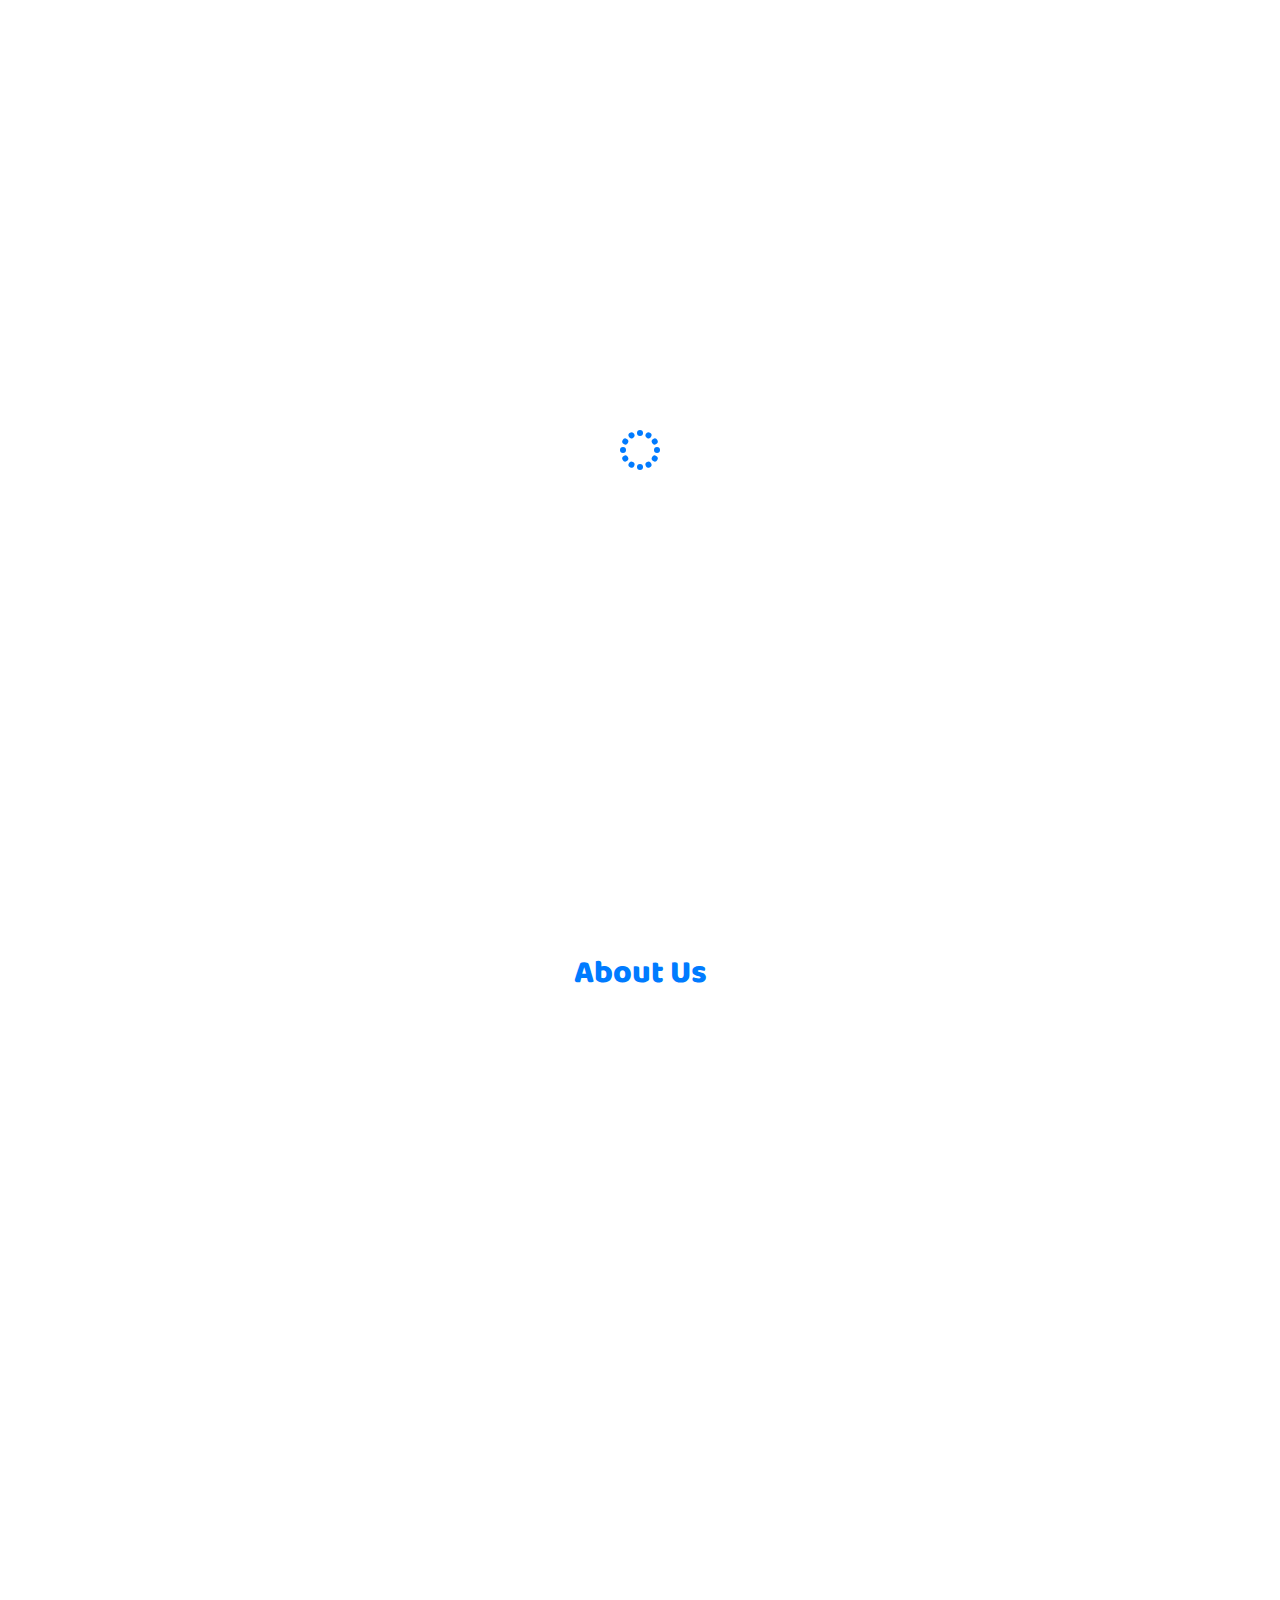
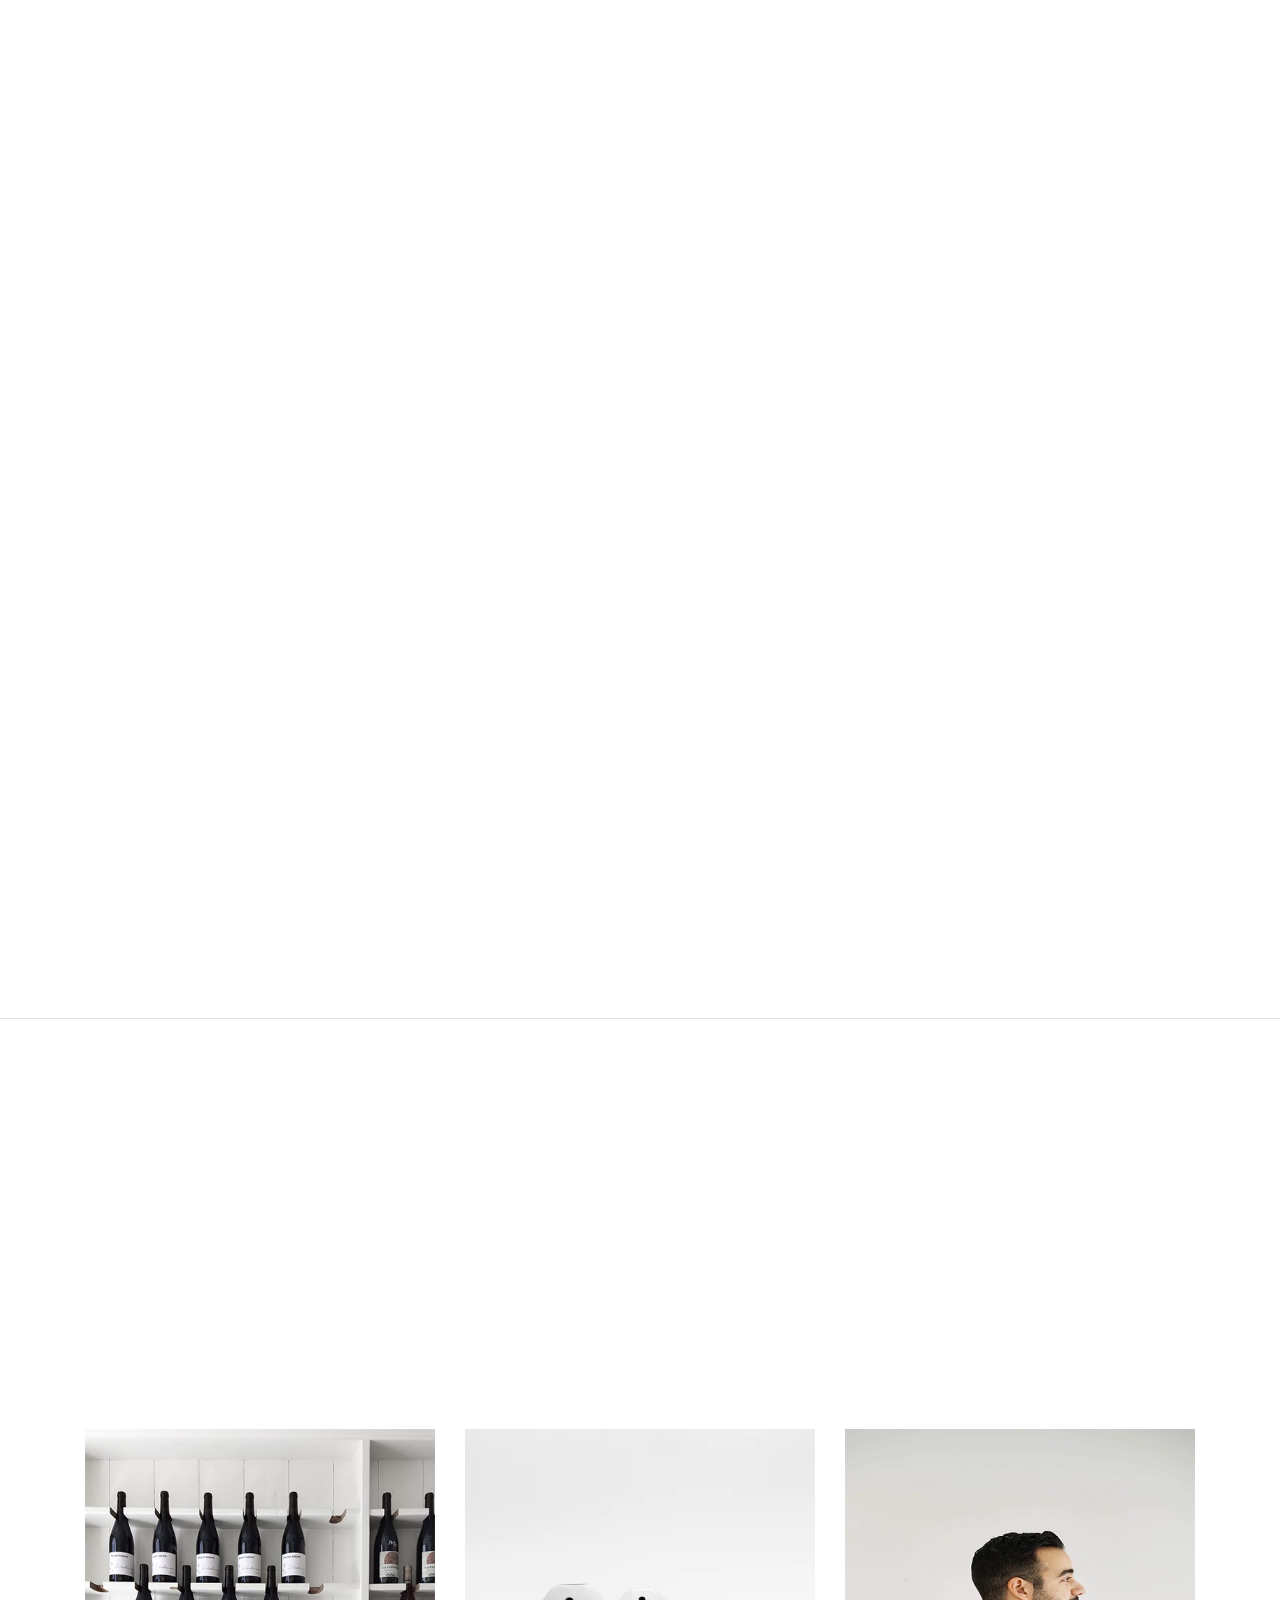
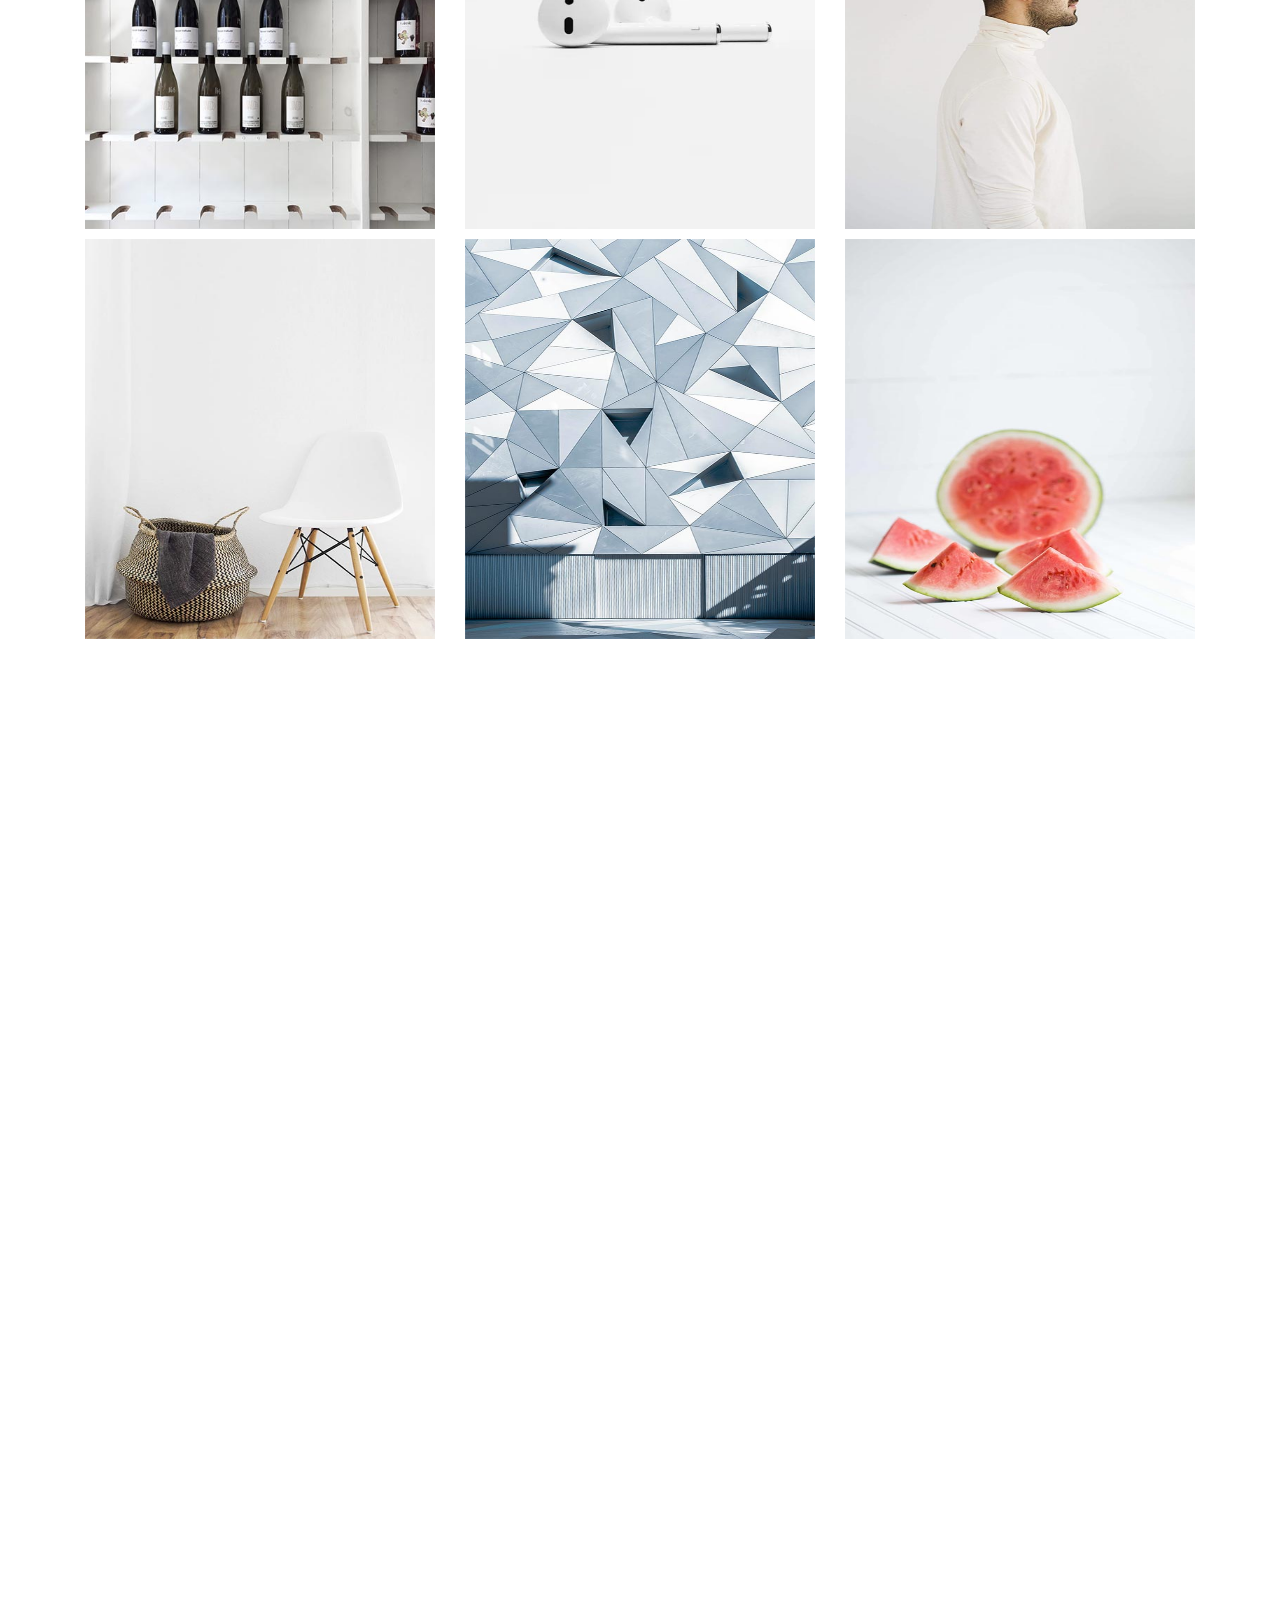
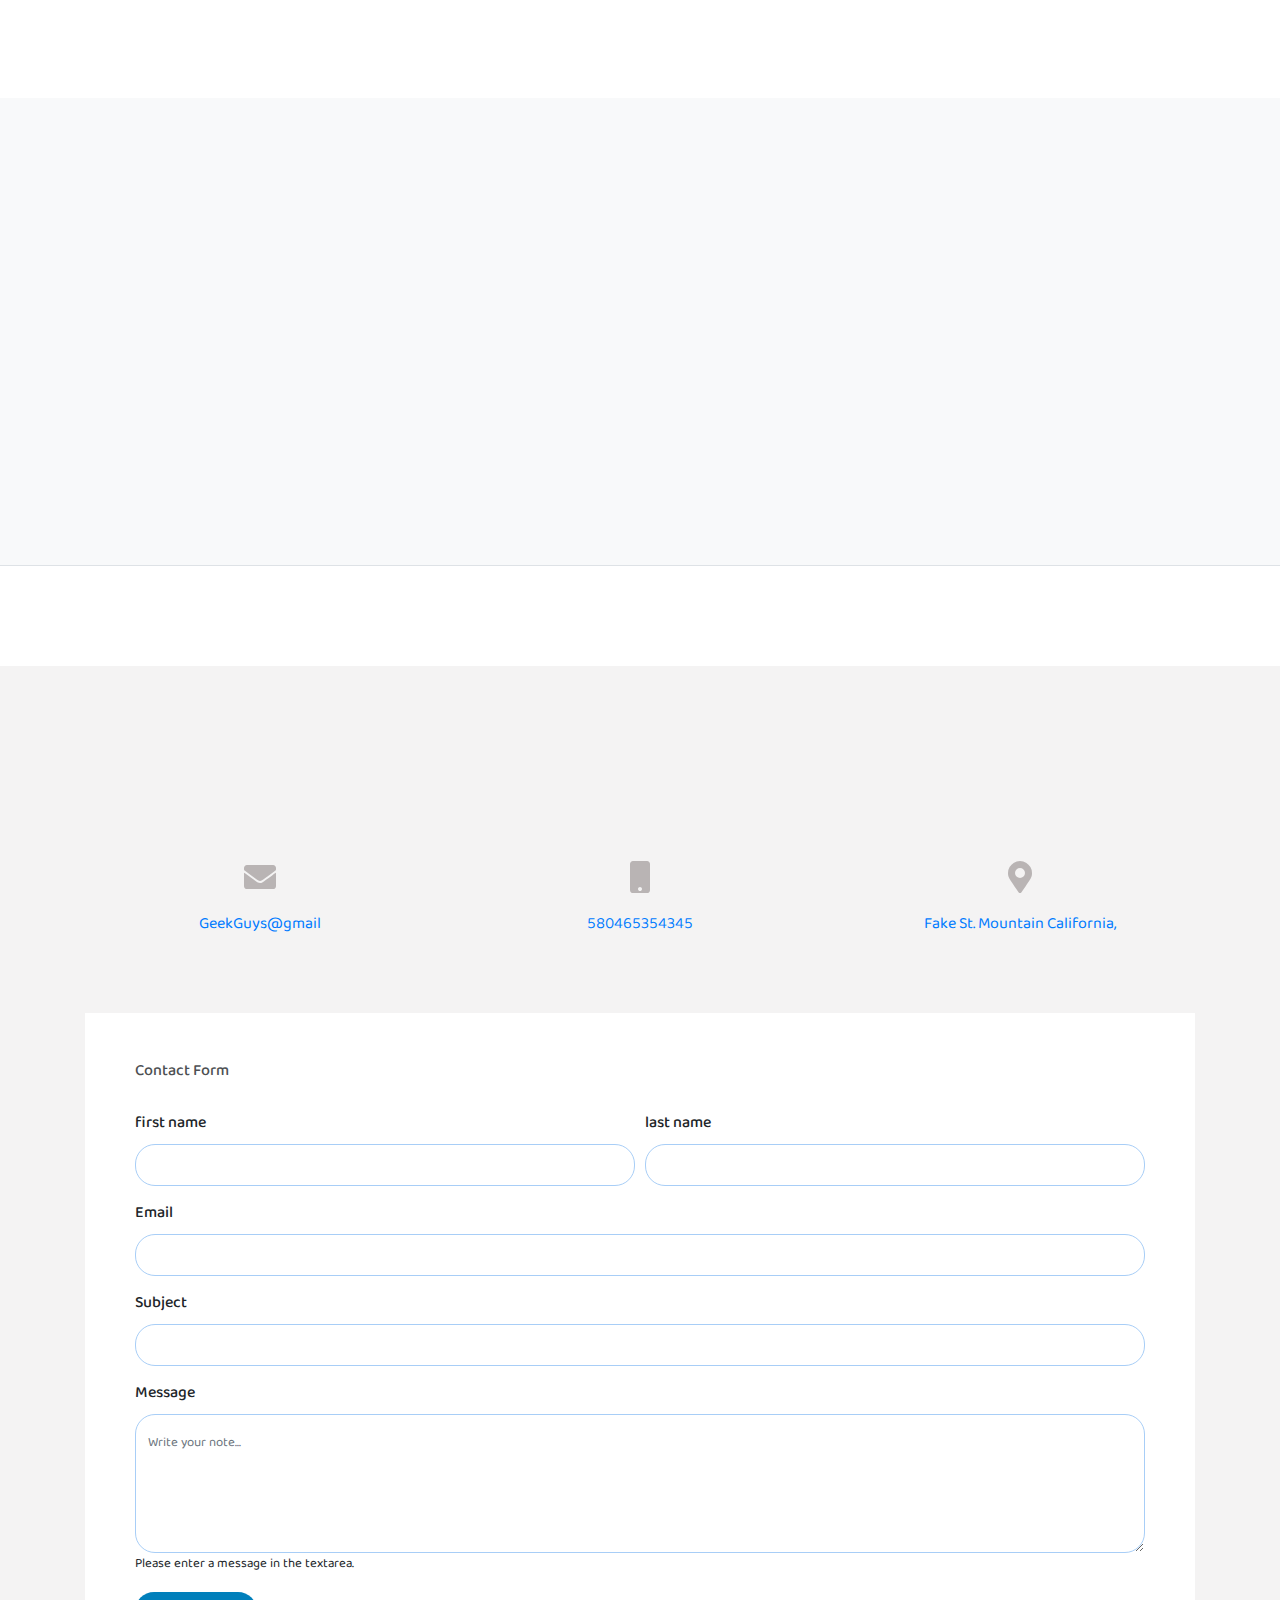
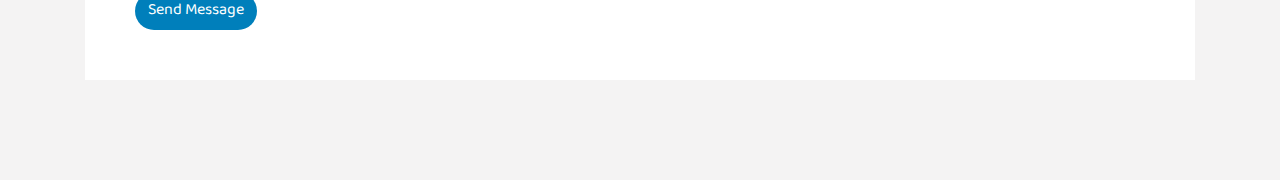
<file: portifolio/index.html>
<!DOCTYPE html>
<html>
    <head>    
        <title>portifolio</title>
        <meta name="viewport" content="width=device-width, initial-scale=1, shrink-to-fit=no">
        <link rel="stylesheet" href="css/bootstrap.min.css"/>
        <link rel="stylesheet" href="css/all.css"/>
        <link rel="stylesheet" href="css/hover.css"> 
        <link href="https://fonts.googleapis.com/css?family=Baloo+Bhaina+2&display=swap" rel="stylesheet">
        <link rel="stylesheet" href="@fortawesome/fontawesome-free-webfonts/css/fontawesome.css">
        <link rel="stylesheet" href="@fortawesome/fontawesome-free-webfonts/css/fa-solid.css">
        <link rel="stylesheet" href="@fortawesome/fontawesome-free-webfonts/css/fa-regular.css">
        <link rel="stylesheet" href="@fortawesome/fontawesome-free-webfonts/css/fa-brands.css">
        <link rel="stylesheet" href="css/owl.carousel.min.css">
        <link rel="stylesheet" href="css/owl.theme.default.min.css">
        <link rel="stylesheet" href="css/animate.css">
        <link rel="stylesheet" href="css/style.css">
        <link rel="stylesheet" href="css/team.css"/> 

    </head>
    <body>
 
     <!-- loading screen  -->
    <div id="overlayer"></div>
    <div class="loader">
        <div class="sk-circle">
            <div class="sk-circle1 sk-child"></div>
            <div class="sk-circle2 sk-child"></div>
            <div class="sk-circle3 sk-child"></div>
            <div class="sk-circle4 sk-child"></div>
            <div class="sk-circle5 sk-child"></div>
            <div class="sk-circle6 sk-child"></div>
            <div class="sk-circle7 sk-child"></div>
            <div class="sk-circle8 sk-child"></div>
            <div class="sk-circle9 sk-child"></div>
            <div class="sk-circle10 sk-child"></div>
            <div class="sk-circle11 sk-child"></div>
            <div class="sk-circle12 sk-child"></div>
          </div>
    </div>
  <!-- end loading screen -->
  

      <!-- home -->
      <header>
        <section id="home" style="background-image: url('images/hero_2.jpg');">
            <div class="nav">
              <nav class="navbar navbar-expand-lg navbar-light  ">
                <div class="container">
                <a class="navbar-brand" href="#">GeekGuys</a>
                <button class="navbar-toggler" type="button" data-toggle="collapse" data-target="#navbarSupportedContent" aria-controls="navbarSupportedContent" aria-expanded="false" aria-label="Toggle navigation">
                  <span class="navbar-toggler-icon"></span>
                </button>
              
                <div class="collapse navbar-collapse" id="navbarSupportedContent">
                  <ul class="navbar-nav ml-auto">

                    <li class="nav-item active">
                      <a class="nav-link" href="#home">Home<span class="sr-only">(current)</span></a>
                    </li>
                    <li class="nav-item">
                      <a class="nav-link" href="#aboutUs-section">About Us</a>
                    </li>
                    <li class="nav-item">
                      <a class="nav-link" href="#team-section">Our Team</a>
                    </li>
                    <li class="nav-item">
                      <a class="nav-link" href="#projects">Our Projects</a>
                    </li>
                  
                    <li class="nav-item">
                      <a class="nav-link" href="#features-section">Our Features</a>
                    </li>
                    <li class="nav-item">
                      <a class="nav-link" href="#services-section">Services</a>
                    </li>
                    <li class="nav-item">
                      <a class="nav-link" href="#contact">Contact</a>
                    </li>
                
                  </ul>
                </div>
                </div>
              </nav>
            </div>
            <div class="home container">
                <div class="contain ">
                    <h1>WELCOME</h1>
                    <p class="lead ">
                        We are an innovative company. We develop and design
                        <span class="typed" > </span> for
                        costumers<br> around the world. Our clients are some of the most 
                        forward-looking companies in the world.</p>
                </div>
               <div class="wow fadeInUp" data-wow-duration="1.5s">
                    <a href=""><span  class="badge badge-pill badge-info">Get In Touch</span></a>
               </div>
                <div class="mouse">
                   <a href="#aboutUs-section"><div class="toabout"><span class="wow  fadeInDown" data-wow-iteration="infinite">.</span></div></a>
                </div>
            </div>
        </section>
    </header>
<!--  about Us section -->
<section class="aboutUs-section" id="aboutUs-section">
  <div class="container">
    <div class="row mb-5">
      <div class="col-12 text-center">
        <h2 class="section-title mb-3">About Us</h2>
      </div>
    </div>
    <div class="row">
      <div class="col-lg-6 mb-5 wow fadeInUp">
        <figure class="circle-bg">
        <img src="images/hero_1.jpg" alt="Image" class="img-fluid">
        </figure>
      </div>
      <div class="col-lg-5 ml-auto wow fadeInUp">
        <div class="mb-4">
          <h3 class="h3 mb-4 text-black">For the next great business</h3>
          <p>Lorem ipsum dolor sit amet consectetur adipisicing elit. Quo tempora cumque eligendi in nostrum labore omnis quaerat.</p>
          
        </div>
        
        
          
        <div class="mb-4">
          <ul class="wow fadeInUp">
            <li>Officia quaerat eaque neque</li>
            <li>Possimus aut consequuntur incidunt</li>
            <li>Lorem ipsum dolor sit amet</li>
            <li>Consectetur adipisicing elit</li>
          </ul>
          
        </div>

        
        
      </div>
    </div>
  </div>
  </section>
<!-- end about Us section -->


    <!-- our team section -->
<section class="team-section border-bottom" id="team-section">
  <div class="container">
    <div class="row mb-5 justify-content-center">
      <div class="col-md-8 text-center">
        <h2 class="section-title mb-3 wow fadeInUp">Our Team</h2>
        <p class="caption wow fadeInUp">Lorem ipsum dolor sit amet consectetur adipisicing elit. Minus minima neque tempora reiciendis.</p>
      </div>
    </div>
    <div class="row">
      

      <div class="col-md-6 col-lg-3 mb-4 wow fadeInUp">
        <div class="team-member">
          <figure>
            <ul class="social">
              <li><a href="#"><span class="fab fa-facebook"></span></a></li>
              <li><a href="#"><span class="fab fa-twitter"></span></a></li>
              <li><a href="#"><span class="fab fa-linkedin"></span></a></li>
              <li><a href="#"><span class="fab fa-instagram"></span></a></li>
            </ul>
            <img src="images/person_5.jpg" alt="Image" class="img-fluid">
          </figure>
          <div class="p-3">
            <h3>Kaiara Spencer</h3>
            <span class="position">Product Manager</span>
          </div>
        </div>
      </div>

      <div class="col-md-6 col-lg-3 mb-4 wow fadeInUp">
        <div class="team-member">
          <figure>
                  <ul class="social">
                          <li><a href="#"><span class="fab fa-facebook"></span></a></li>
                          <li><a href="#"><span class="fab fa-twitter"></span></a></li>
                          <li><a href="#"><span class="fab fa-linkedin"></span></a></li>
                          <li><a href="#"><span class="fab fa-instagram"></span></a></li>
                        </ul>
            <img src="images/person_6.jpg" alt="Image" class="img-fluid">
          </figure>
          <div class="p-3">
            <h3>Dave Simpson</h3>
            <span class="position">Product Manager</span>
          </div>
        </div>
      </div>

      <div class="col-md-6 col-lg-3 mb-4 wow fadeInUp">
        <div class="team-member">
          <figure>
                  <ul class="social">
                          <li><a href="#"><span class="fab fa-facebook"></span></a></li>
                          <li><a href="#"><span class="fab fa-twitter"></span></a></li>
                          <li><a href="#"><span class="fab fa-linkedin"></span></a></li>
                          <li><a href="#"><span class="fab fa-instagram"></span></a></li>
                        </ul>
            <img src="images/person_7.jpg" alt="Image" class="img-fluid">
          </figure>
          <div class="p-3">
            <h3>Ben Thompson</h3>
            <span class="position">Product Manager</span>
          </div>
        </div>
      </div>

      <div class="col-md-6 col-lg-3 mb-4 wow fadeInUp">
        <div class="team-member">
          <figure>
                  <ul class="social">
                          <li><a href="#"><span class="fab fa-facebook"></span></a></li>
                          <li><a href="#"><span class="fab fa-twitter"></span></a></li>
                          <li><a href="#"><span class="fab fa-linkedin"></span></a></li>
                          <li><a href="#"><span class="fab fa-instagram"></span></a></li>
                        </ul>
            <img src="images/person_8.jpg" alt="Image" class="img-fluid">
          </figure>
          <div class="p-3">
            <h3>Kyla Stewart</h3>
            <span class="position">Product Manager</span>
          </div>
        </div>
      </div>

      <div class="col-md-6 col-lg-3 mb-4 wow fadeInUp">
        <div class="team-member">
          <figure>
                  <ul class="social">
                          <li><a href="#"><span class="fab fa-facebook"></span></a></li>
                          <li><a href="#"><span class="fab fa-twitter"></span></a></li>
                          <li><a href="#"><span class="fab fa-linkedin"></span></a></li>
                          <li><a href="#"><span class="fab fa-instagram"></span></a></li>
                        </ul>
            <img src="images/person_1.jpg" alt="Image" class="img-fluid">
          </figure>
          <div class="p-3">
            <h3>Kaiara Spencer</h3>
            <span class="position">Product Manager</span>
          </div>
        </div>
      </div>

      <div class="col-md-6 col-lg-3 mb-4 wow fadeInUp">
        <div class="team-member">
          <figure>
                  <ul class="social">
                          <li><a href="#"><span class="fab fa-facebook"></span></a></li>
                          <li><a href="#"><span class="fab fa-twitter"></span></a></li>
                          <li><a href="#"><span class="fab fa-linkedin"></span></a></li>
                          <li><a href="#"><span class="fab fa-instagram"></span></a></li>
                        </ul>
            <img src="images/person_2.jpg" alt="Image" class="img-fluid">
          </figure>
          <div class="p-3">
            <h3>Dave Simpson</h3>
            <span class="position">Product Manager</span>
          </div>
        </div>
      </div>

      <div class="col-md-6 col-lg-3 mb-4 wow fadeInUp">
        <div class="team-member">
          <figure>
                  <ul class="social">
                          <li><a href="#"><span class="fab fa-facebook"></span></a></li>
                          <li><a href="#"><span class="fab fa-twitter"></span></a></li>
                          <li><a href="#"><span class="fab fa-linkedin"></span></a></li>
                          <li><a href="#"><span class="fab fa-instagram"></span></a></li>
                        </ul>
            <img src="images/person_3.jpg" alt="Image" class="img-fluid">
          </figure>
          <div class="p-3">
            <h3>Ben Thompson</h3>
            <span class="position">Product Manager</span>
          </div>
        </div>
      </div>

      <div class="col-md-6 col-lg-3 mb-4 wow fadeInUp">
        <div class="team-member">
          <figure>
                  <ul class="social">
                          <li><a href="#"><span class="fab fa-facebook"></span></a></li>
                          <li><a href="#"><span class="fab fa-twitter"></span></a></li>
                          <li><a href="#"><span class="fab fa-linkedin"></span></a></li>
                          <li><a href="#"><span class="fab fa-instagram"></span></a></li>
                        </ul>
            <img src="images/person_4.jpg" alt="Image" class="img-fluid">
          </figure>
          <div class="p-3">
            <h3>Chris Stewart</h3>
            <span class="position">Product Manager</span>
          </div>
        </div>
      </div>


      
    </div>
  </div>
</section>

<!-- end our team section -->
<!-- our projects -->
<section id="projects"class="projects">
  <div class="container">
      <h1 class="wow  fadeInUp" data-wow-duration="1s">Our Projects</h1>
      <div class="buttons wow  fadeInUp" data-wow-duration="1s">
          <span class="badge badge-info act">All</span>
          <span class="badge badge-info">Design</span>
          <span class="badge badge-info">Web</span>
      </div>
      <div class="row" style="margin-top: 80px;">
          <div class="col-sm-4 col-xs-6 pro1">
              <div class="project">
                  <img src="images/img_1.jpg" width="100%" height="400px">
              </div>
          </div>

          <div class="col-sm-4 col-xs-6 pro2">
              <div class="project">
                  <img src="images/img_2.jpg" width="100%" height="400px">
              </div>
          </div>

          <div class="col-sm-4 col-xs-6 pro3">
              <div class="project">
                 <img src="images/img_3.jpg" width="100%" height="400px">
              </div>
          </div>

          <div class="col-sm-4 col-xs-6 pro4">
              <div class="project">
                  <img src="images/img_4.jpg" width="100%" height="400px">
              </div>
          </div>

          <div class="col-sm-4 col-xs-6 pro5">
              <div class="project">
                  <img src="images/img_5.jpg" width="100%" height="400px">
              </div>
          </div>

          <div class="col-sm-4 col-xs-6 pro6">
              <div class="project">
                  <img src="images/img_6.jpg" width="100%" height="400px">
              </div>
          </div>
      </div>
  </div>
</section>

<!-- end our projects-->
<!-- our feature section -->          
<section class="ourFeature-section" id="features-section">
  <div class="container">

    <div class="row mb-5 justify-content-center">
      <div class="col-md-7 text-center">
        <h2 class="section-title mb-3 wow fadeInUp">Our Features</h2>
        <p class="caption wow fadeInUp">Lorem ipsum dolor sit amet consectetur adipisicing elit. Minus minima neque tempora reiciendis.</p>
      </div>
    </div>
    
    <div class="row" >
      <div class="col-lg-6 mb-5 wow fadeInUp">

        <div class="owl-carousel slide-one-item-alt">
          <img src="images/slide_1.jpg" alt="Image" class="img-fluid">
          <img src="images/slide_2.jpg" alt="Image" class="img-fluid">
          <img src="images/slide_3.jpg" alt="Image" class="img-fluid">
          <img src="images/slide_4.jpg" alt="Image" class="img-fluid">
        </div>
        <div class="custom-direction">
          <a href="#" class="custom-prev"><span><i class="fas fa-arrow-left"></i></span></a><a href="#" class="custom-next"><span><i class="fas fa-arrow-right"></i></span></a>
        </div>

      </div>
      <div class="col-lg-5 ml-auto wow fadeInUp">
        
        <div class="owl-carousel slide-one-item-alt-text">
          <div>
            <h2 class="section-title mb-3">Minimal and Modern Design</h2>
            <p class="lead">Lorem ipsum dolor sit amet consectetur adipisicing elit.</p>
            <p>Est qui eos quasi ratione nostrum excepturi id recusandae fugit omnis ullam pariatur itaque nisi voluptas impedit  Quo suscipit omnis iste velit maxime.</p>

            <p><a href="#" class="btn btn-primary mr-2 mb-2">Learn More</a></p>
          </div>
          <div>
            <h2 class="section-title mb-3">Do things with love</h2>
            <p class="lead">Lorem ipsum dolor sit amet consectetur adipisicing elit.</p>
            <p>Est qui eos quasi ratione nostrum excepturi id recusandae fugit omnis ullam pariatur itaque nisi voluptas impedit  Quo suscipit omnis iste velit maxime.</p>

            <p><a href="#" class="btn btn-primary mr-2 mb-2">Learn More</a></p>
          </div>
          <div>
            <h2 class="section-title mb-3">Take your business online</h2>
            <p class="lead">Lorem ipsum dolor sit amet consectetur adipisicing elit.</p>
            <p>Est qui eos quasi ratione nostrum excepturi id recusandae fugit omnis ullam pariatur itaque nisi voluptas impedit  Quo suscipit omnis iste velit maxime.</p>

            <p><a href="#" class="btn btn-primary mr-2 mb-2">Learn More</a></p>
          </div>
          <div>
            <h2 class="section-title mb-3">4 Our Dedicated Professionals</h2>
            <p class="lead">Lorem ipsum dolor sit amet consectetur adipisicing elit.</p>
            <p>Est qui eos quasi ratione nostrum excepturi id recusandae fugit omnis ullam pariatur itaque nisi voluptas impedit  Quo suscipit omnis iste velit maxime.</p>

            <p><a href="#" class="btn btn-primary mr-2 mb-2">Learn More</a></p>
          </div>
        </div>
        
      </div>
    </div>
  </div>
</section>
<!-- end our feature section -->




<!-- our services section -->
<section class="sevices-sec border-bottom bg-light" id="services-section">
<div class="container">
<div class="row mb-5">
<div class="col-12 text-center wow fadeInUp">
<h2 class="section-title mb-3">Our Services</h2>
</div>
</div>
<div class="row align-items-stretch">
<div class="col-md-6 col-lg-4 mb-4 mb-lg-4 wow fadeInUp">
<div class="unit-4" style="text-align: center;">
<div class="unit-4-icon mr-4"><span class="text-primary fas fa-sliders-h"></span></div>
<div style="text-align: center;"> 
  <h3>Front End</h3>
  <p>Lorem ipsum dolor sit amet consectetur adipisicing elit. Perferendis quis molestiae vitae eligendi at.</p>
  <p><a href="#">Learn More</a></p>
</div>
</div>
</div>
<div class="col-md-6 col-lg-4 mb-4 mb-lg-4 wow fadeInUp">
<div class="unit-4" style="text-align: center;">
<div class="unit-4-icon mr-4"><span class="text-primary fas fa-desktop fas"></span></div>
<div style="text-align: center;">
  <h3>Back End and Wordpress</h3>
  <p>Lorem ipsum dolor sit amet consectetur adipisicing elit. Perferendis quis molestiae vitae eligendi at.</p>
  <p><a href="#">Learn More</a></p>
</div>
</div>
</div>
<div class="col-md-6 col-lg-4 mb-4 mb-lg-4 wow fadeInUp">
<div class="unit-4" style="text-align: center;">
<div class="unit-4-icon mr-4"><span class="text-primary fas fa-paint-brush"></span></div>
<div style="text-align: center;">
  <h3>Graphic Desigen</h3>
  <p>Lorem ipsum dolor sit amet consectetur adipisicing elit. Perferendis quis molestiae vitae eligendi at.</p>
  <p><a href="#">Learn More</a></p>
</div>
</div>
</div>
</div>
</div>
</section>
<!-- end our services section -->


<!--contact-->

    <section id="contact">
        <div class="contact container">
          <div class="cont">
            <h1 class="wow  fadeInUp" data-wow-duration="1.5s">Contact Us</h1>
          </div>
            <div class="inform row">
              <div class="col-sm-4">
                <a href="" ><span class="fas fa-envelope fa-2x hvr-buzz" ></span>  </a>
                <p><a href="">GeekGuys@gmail</a></p>
              </div>
              <div class="col-sm-4">
                <a href=""><span class="fas fa-mobile fa-2x hvr-buzz"></span> </a>
                <p><a href="">580465354345</a></p>     
              </div>

              <div class="col-sm-4">
                <a href=""><span class="fas fa-map-marker-alt fa-2x hvr-buzz"></span></a>
                <p><a href="">Fake St. Mountain California,</a></p>
              </div>
            </div>

            <div class="form">
              <h4>Contact Form</h4>
              <form>
                <div class="form-row">
                  <div class="form-group col-md-6">
                    <label for="inputEmail4"> first name</label>
                    <input type="text" class="form-control" id="inputEmail4" >
                  </div>
                  <div class="form-group col-md-6">
                    <label for="inputPassword4">last name</label>
                    <input type="text" class="form-control" id="inputPassword4" >
                  </div>
                </div>
                <div class="form-group">
                  <label for="inputAddress">Email</label>
                  <input type="email" class="form-control" id="inputAddress" >
                </div>
                <div class="form-group">
                  <label for="inputAddress2">Subject</label>
                  <input type="text" class="form-control" id="inputAddress2">
                </div>
             
                  <div class="form-group">
                    <label for="validationTextarea">Message</label>
                    <textarea class="form-control " id="validationTextarea" rows="5" placeholder="Write your note..."></textarea>
                    <div class="feedback">
                      Please enter a message in the textarea.
                    </div>
                  </div>
                <button type="submit" class="btn btn-primary">Send Message</button>
                </form>
            </div>
        </div>
    </section>


        <script src="js/jquery-3.3.1.min.js"></script>
        <script src="js/popper.min.js"></script>    
        <script src="js/bootstrap.min.js"></script>
        <script src="js/typed.js" type="text/javascript"></script>
        <script type="text/javascript">
          var typed = new Typed('.typed', {
            strings: ["", "app","website","software"],
            typeSpeed:50,
            backSpeed:50,
            loop:true
          });</script>
         <script src="js/wow.min.js"></script>
        <script> new WOW().init();</script>
        <script src="js/owl.carousel.min.js"></script>
        <script src="js/aos.js"></script>
        <script src="js/index.js"></script>
        <script src="js/team.js"></script>
        <!-- <script src="js/index.js"></script> -->
    </body>
</html>
</file>
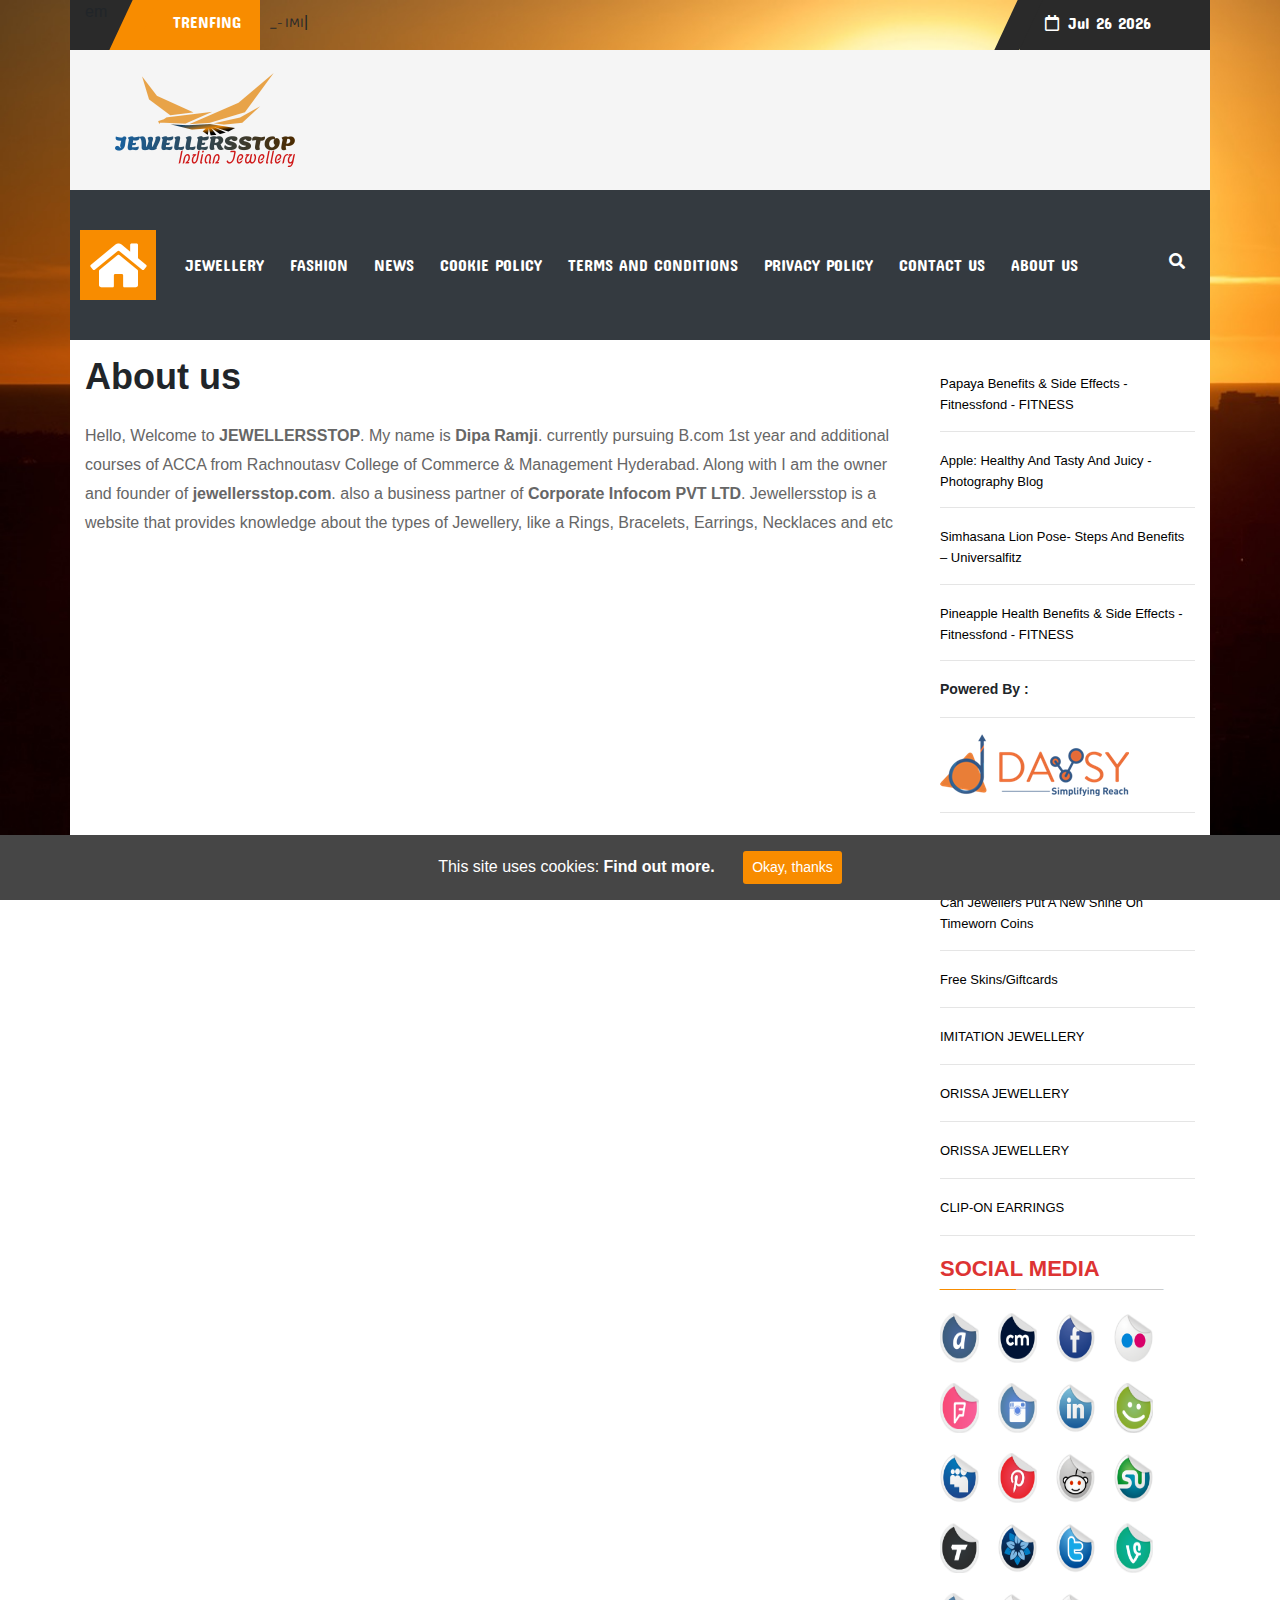
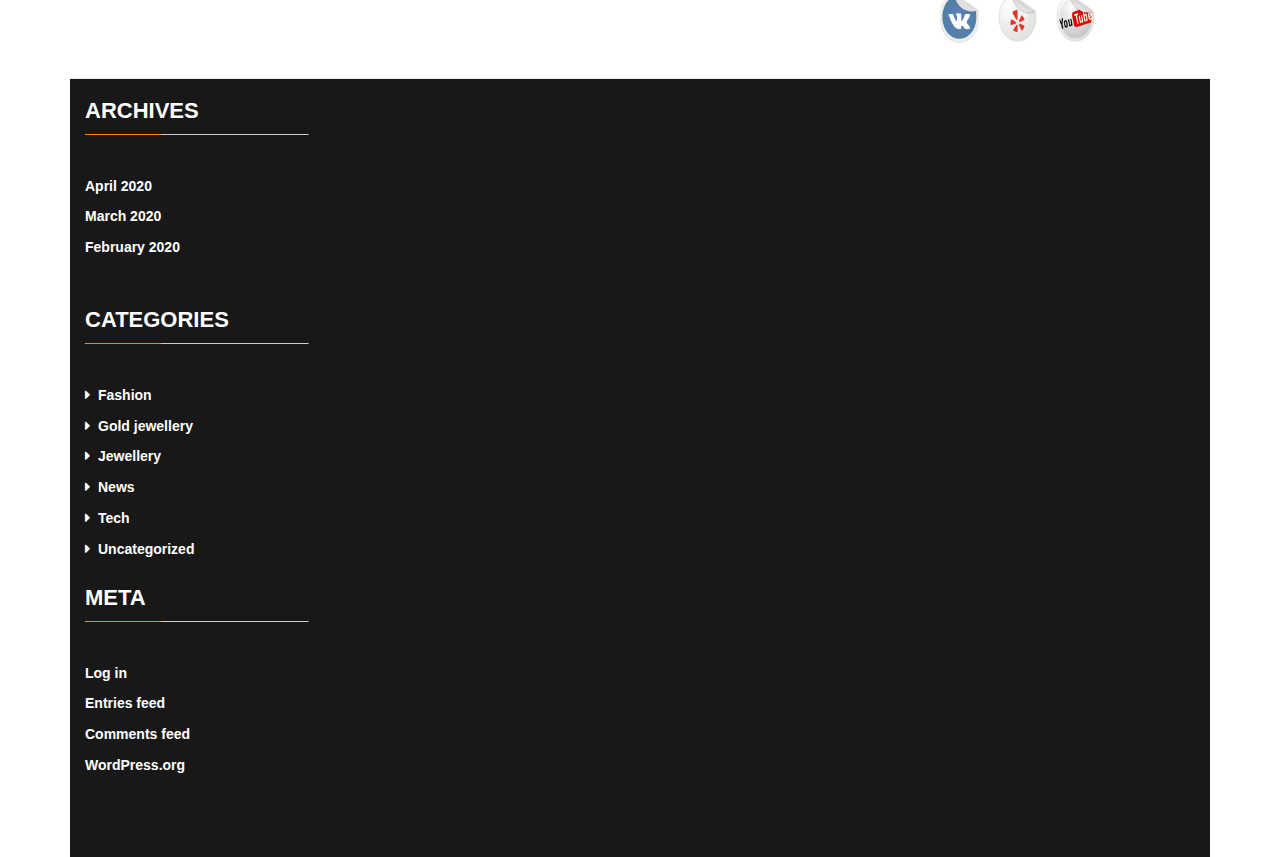
<file: jewellery/about.html>
<html>

<head>
    <title>Project's Name</title>
    <meta name="viewport" content="width=device-width, initial-scale=1, shrink-to-fit=no">
    <link rel="stylesheet" href="css/bootstrap.min.css" />
    <link rel="stylesheet" href="css/all.css" />
    <link href="https://fonts.googleapis.com/css?family=EB+Garamond" rel="stylesheet">
    <link rel="stylesheet" href="css/animate.css">
    <link rel="stylesheet" href="css/footer.css" />
    <link href="https://fonts.googleapis.com/css?family=Concert+One&display=swap" rel="stylesheet">
    <link href="https://fonts.googleapis.com/css?family=Baloo+Tammudu+2&display=swap" rel="stylesheet">
    <link rel="stylesheet" href="@fortawesome/fontawesome-free-webfonts/css/fontawesome.css">
    <link rel="stylesheet" href="@fortawesome/fontawesome-free-webfonts/css/fa-solid.css">
    <link rel="stylesheet" href="@fortawesome/fontawesome-free-webfonts/css/fa-regular.css">
    <link rel="stylesheet" href="@fortawesome/fontawesome-free-webfonts/css/fa-brands.css">
    <link rel="stylesheet" href="css/sideBar.css">
    <link rel="stylesheet" href="css/nav.css">
    <link rel="stylesheet" href="css/footer.css">


</head>



<body style="  background-image: url('images/bfastmag-background.jpg')">

    <!-- topBar -->
    <section class="topBar">
        <div class="container">
            <div class="row">
                <div class="col-lg-8 col-sm-12">
                    <div class="row">
                        <div class="col-lg-1 empty">em</div>
                        <div class=" col-lg-2 trending">
                            <p>TRENFING</p>
                        </div>
                        <div class=" col-lg-7 trendLink">
                            <a class="typed" href="#"> </a>
                        </div>
                    </div>
                </div>
                <div class="col-lg-2 col-sm-12"></div>
                <div class="col-lg-2 col-sm-12 date">
                    <i class="far fa-calendar"></i>
                    <span class="today">
                      <script>var d = (new Date()).toString().split(' ').splice(1,3).join(' '); document.write(d);</script>
                  </span>
                </div>
            </div>
        </div>
    </section>
    <!-- end tobBar -->
    <!-- logo section -->
    <section class="logo">
        <div class="container">
            <div class="row logoBack">
                <div class="col-lg-4 col-md-8 col-sm-12">
                    <img src="images/logo.png" alt="logo">
                </div>
            </div>
        </div>
    </section>
    <!-- end logo section -->
    <!-- nav section -->
    <section class="NavBar">
        <nav class="navbar navbar-expand-lg navbar-dark bg-dark container">
            <a class="navbar-brand" href="#">
                <i class="fa fa-home" aria-hidden="true"></i>
            </a>
            <button class="navbar-toggler" id="nav-toggle-button" type="button" data-toggle="collapse" data-target="#navbarSupportedContent" aria-controls="navbarSupportedContent" aria-expanded="false" aria-label="Toggle navigation">
          <span class="navbar-toggler-icon"></span>
      </button>

            <div class="collapse navbar-collapse" id="navbarSupportedContent">
                <ul class="navbar-nav mr-auto">
                    <li class="nav-item active">
                        <a class="nav-link" href="JEWELLERY.html" tabindex="1">JEWELLERY
                  <span class="sr-only">(current)</span>
              </a>
                    </li>
                    <li class="nav-item">
                        <a class="nav-link" href="fashion.html" tabindex="1">FASHION</a>
                    </li>
                    <li class="nav-item">
                        <a class="nav-link" href="NEWS.html" tabindex="1">NEWS</a>
                    </li>
                    <li class="nav-item">
                        <a class="nav-link" href="cokie pravicy.html" tabindex="1">COOKIE POLICY</a>
                    </li>
                    <li class="nav-item">
                        <a class="nav-link" href="Terms and Conditions.html" tabindex="1">TERMS AND CONDITIONS</a>
                    </li>
                    <li class="nav-item">
                        <a class="nav-link" href="pravicy.html" tabindex="1">PRIVACY POLICY</a>
                    </li>
                    <li class="nav-item">
                        <a class="nav-link" href="contact.html" tabindex="1">CONTACT US</a>
                    </li>
                    <li class="nav-item">
                        <a class="nav-link" href="about.html" tabindex="1">ABOUT US</a>
                    </li>
                    <li class="nav-item search">
                        <a class="nav-link aSearch" href="#" onclick="showDiv()">
                            <i class="fa fa-search" aria-hidden="true"></i>
                        </a>
                    </li>

                </ul>
            </div>
        </nav>
    </section>
    <!-- end nav section -->
    <!-- search -->
    <div class="searchBack" id="pag">
        <input type="search" name="userSearch" class="form-contro" placeholder="Search in here...">
        <i class="fa fa-search" aria-hidden="true"></i>
    </div>
    <!-- end search -->



    <!--section about us starts-->
    <section class="about-us">
        <div id="about" class="about-content">
            <div class="container">
                <div class="row">

                    <div class="col-md-9">
                        <div class="about-content">
                            <h1 class="about-title">About us</h1>
                            <p class="about-p">Hello, Welcome to <strong>JEWELLERSSTOP</strong>. My name is <strong>Dipa Ramji</strong>. currently pursuing B.com 1st year and additional courses of ACCA from Rachnoutasv College of Commerce &amp; Management Hyderabad. Along
                                with I am the owner and founder of <strong>jewellersstop.com</strong>. also a business partner of <strong>Corporate Infocom PVT LTD</strong>. Jewellersstop is a website that provides knowledge about the types of Jewellery,
                                like a Rings, Bracelets, Earrings, Necklaces and etc </p>
                        </div>
                    </div>
                    <div class="col-lg-3 col-md-6">
                        <aside class="sideBar mt-3">
                            <div class="part1">
                                <!--first ul-->
                                <h2></h2>
                                <ul class="list-unstyled">
                                    <li class="animated"><a href="#">Papaya Benefits & Side Effects - Fitnessfond - FITNESS</a></li>
                                    <hr>
                                    <li class="animated"><a href="#">Apple: Healthy And Tasty And Juicy - Photography Blog</a></li>
                                    <hr>
                                    <li class="animated"><a href="#">Simhasana Lion Pose- Steps And Benefits – Universalfitz</a></li>
                                    <hr>
                                    <li class="animated"><a href="#">Pineapple Health Benefits & Side Effects - Fitnessfond - FITNESS
                </a></li>
                                    <hr>
                                </ul>
                            </div>
                            <!--second ul-->
                            <div class="logo my-2">
                                <ul class="list-unstyled">
                                    <li><span style="font-size: 14px; font-weight: bold;">Powered By :</span></li>
                                    <hr>
                                    <li>
                                        <a href="#"><img class="img-fluid" src="images/davsy-logo.png"></a>
                                    </li>
                                    <hr>
                                </ul>
                            </div>
                            <!--third ul-->
                            <div class="recentPosts">
                                <h3 class="postsHeading">RECENT POSTS</h3>
                                <ul class="list-unstyled mt-4">
                                    <li class="animated"><a href="#">Can Jewellers Put A New Shine On Timeworn Coins</a></li>
                                    <hr>
                                    <li class="animated"><a href="#">Free Skins/Giftcards</a></li>
                                    <hr>
                                    <li class="animated"><a href="#">IMITATION JEWELLERY</a></li>
                                    <hr>
                                    <li class="animated"><a href="#">ORISSA JEWELLERY</a></li>
                                    <hr>
                                    <li class="animated"><a href="#">ORISSA JEWELLERY</a></li>
                                    <hr>
                                    <li class="animated"><a href="#">CLIP-ON EARRINGS</a></li>
                                    <hr>
                                </ul>
                            </div>
                            <!--forth ul-->
                            <div class="socialMedia">
                                <h3 class="postsHeading">SOCIAL MEDIA</h3>

                                <div class="socialIcons mt-4">
                                    <div class="group1">
                                        <a href="#"><img src="images/askfm.png"></a>
                                        <a href="#"><img src="images/classmates.png"></a>
                                        <a href="#"><img src="images/facebook.png"></a>
                                        <a href="#"><img src="images/flickr.png"></a>
                                    </div>
                                    <div class="group1">
                                        <a href="#"><img src="images/foursquare.png"></a>
                                        <a href="#"><img src="images/instagram.png"></a>
                                        <a href="#"><img src="images/linkedin.png"></a>
                                        <a href="#"><img src="images/meetme.png"></a>
                                    </div>
                                    <div class="group1">
                                        <a href="#"><img src="images/myspace.png"></a>
                                        <a href="#"><img src="images/pinterest.png"></a>
                                        <a href="#"><img src="images/reddit.png"></a>
                                        <a href="#"><img src="images/stumbleupon.png"></a>
                                    </div>
                                    <div class="group1">
                                        <a href="#"><img src="images/tagged.png"></a>
                                        <a href="#"><img src="images/tumblr.png"></a>
                                        <a href="#"><img src="images/twitter.png"></a>
                                        <a href="#"><img src="images/vine.png"></a>
                                    </div>
                                    <div class="group1">
                                        <a href="#"><img src="images/vk.png"></a>
                                        <a href="#"><img src="images/yelp.png"></a>
                                        <a href="#"><img src="images/youtube.png"></a>
                                    </div>
                                </div>

                            </div>
                    </div>
                </div>
                </aside>
            </div>
        </div>
        </div>
        </div>
    </section>


    <!--section about us ends-->
    <footer class="footer pt-5">
        <div class="container">
            <div class="row">
                <div class="col-md-3">
                    <div class="footer-content">
                        <div class="footer-archives">
                            <h3 class="text-white pb-2 postsHeading">Archives</h3>
                            <ul class="list pt-2">
                                <li><a href="#">April 2020</a></li>
                                <li><a href="#">March 2020</a></li>
                                <li><a href="#">February 2020</a></li>
                            </ul>
                        </div>

                        <div class="footer-categories">
                            <h3 class="text-white pb-2 postsHeading">Categories</h3>
                            <ul class="list pt-2">
                                <li><a href="fashion.html"><i class="fas fa-caret-right pr-2"></i>Fashion</a></li>
                                <li><a href="JEWELLERY.html"><i class="fas fa-caret-right pr-2"></i>Gold jewellery</a></li>
                                <li><a href="JEWELLERY.html"><i class="fas fa-caret-right pr-2"></i>Jewellery</a></li>
                                <li><a href="NEWS.html"><i class="fas fa-caret-right pr-2"></i>News</a></li>
                                <li><a href="NEWS.html"><i class="fas fa-caret-right pr-2"></i>Tech</a></li>
                                <li><a href="NEWS.html"><i class="fas fa-caret-right pr-2"></i>Uncategorized</a></li>
                            </ul>
                        </div>


                        <div class="footer-meta">
                            <h3 class="text-white pb-2 postsHeading">Meta</h3>
                            <ul class="list pt-2">
                                <li><a href="#">Log in</a></li>
                                <li><a href="#">Entries feed</a></li>
                                <li><a href="#">Comments feed</a></li>
                                <li><a href="#">WordPress.org</a></li>
                            </ul>
                        </div>
                    </div>
                </div>
            </div>
        </div>
    </footer>
    <!-- fixed footer -->
    <div class="fixed-footer p-3">
        <span class="text-white">This site uses cookies:  <a class="text-white" target="_blank" href="#">Find out more.</a></span>
        <button class="footer-but ml-4" type="submit">Okay, thanks</button>
    </div>
    <!--section footer starts-->


    <script src="js/jquery-3.3.1.min.js"></script>
    <script src="js/popper.min.js"></script>
    <script src="js/bootstrap.min.js"></script>
    <script src="js/typed.js" type="text/javascript"></script>
    <script type="text/javascript">
        var typed = new Typed('.typed', {
            strings: ["", "_- IMITATION JEWELLERY", "_- Free Skins/Giftcards", "_- ORISSA JEWELLERY", "_- Can Jewellers put a new shine on timeworn coins"],
            typeSpeed: 70,
            backSpeed: 60,
            loop: true
        });
    </script>

    <script src="js/nav.js"></script>
</body>

</html>
</file>
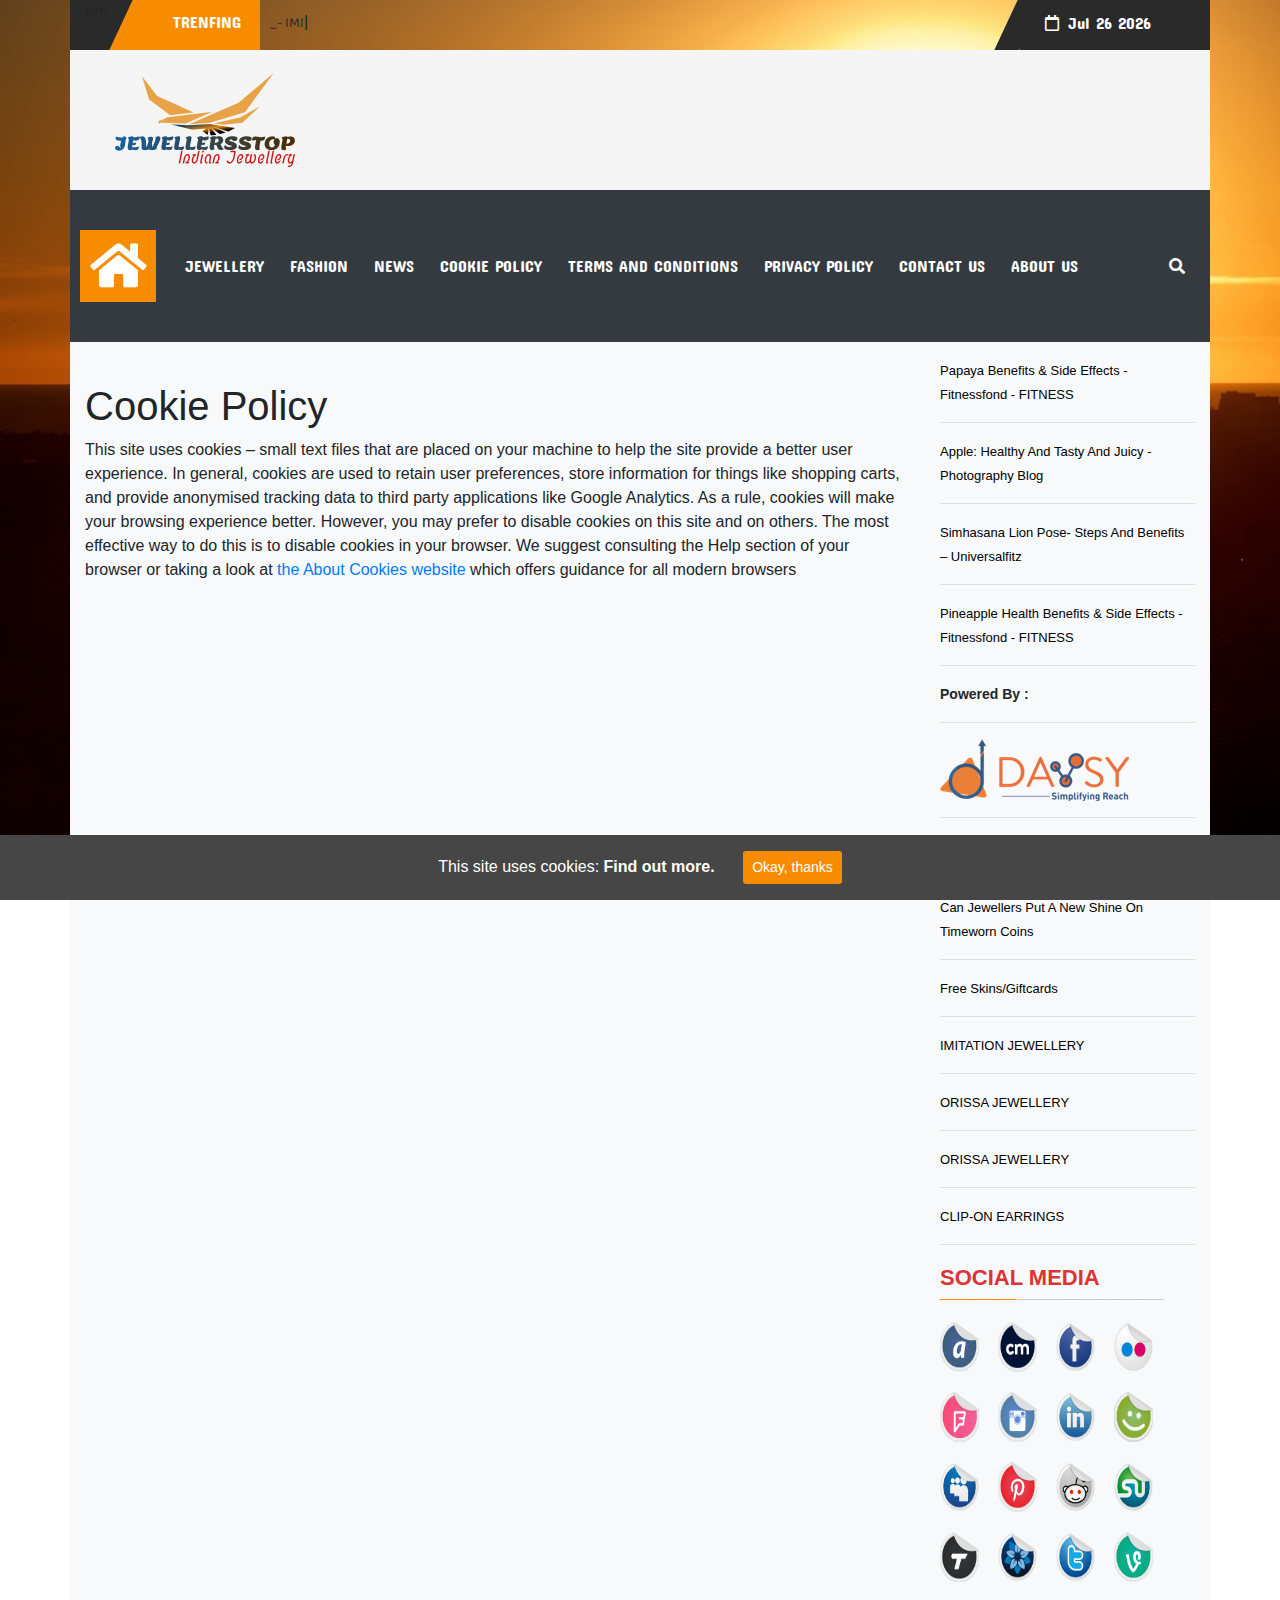
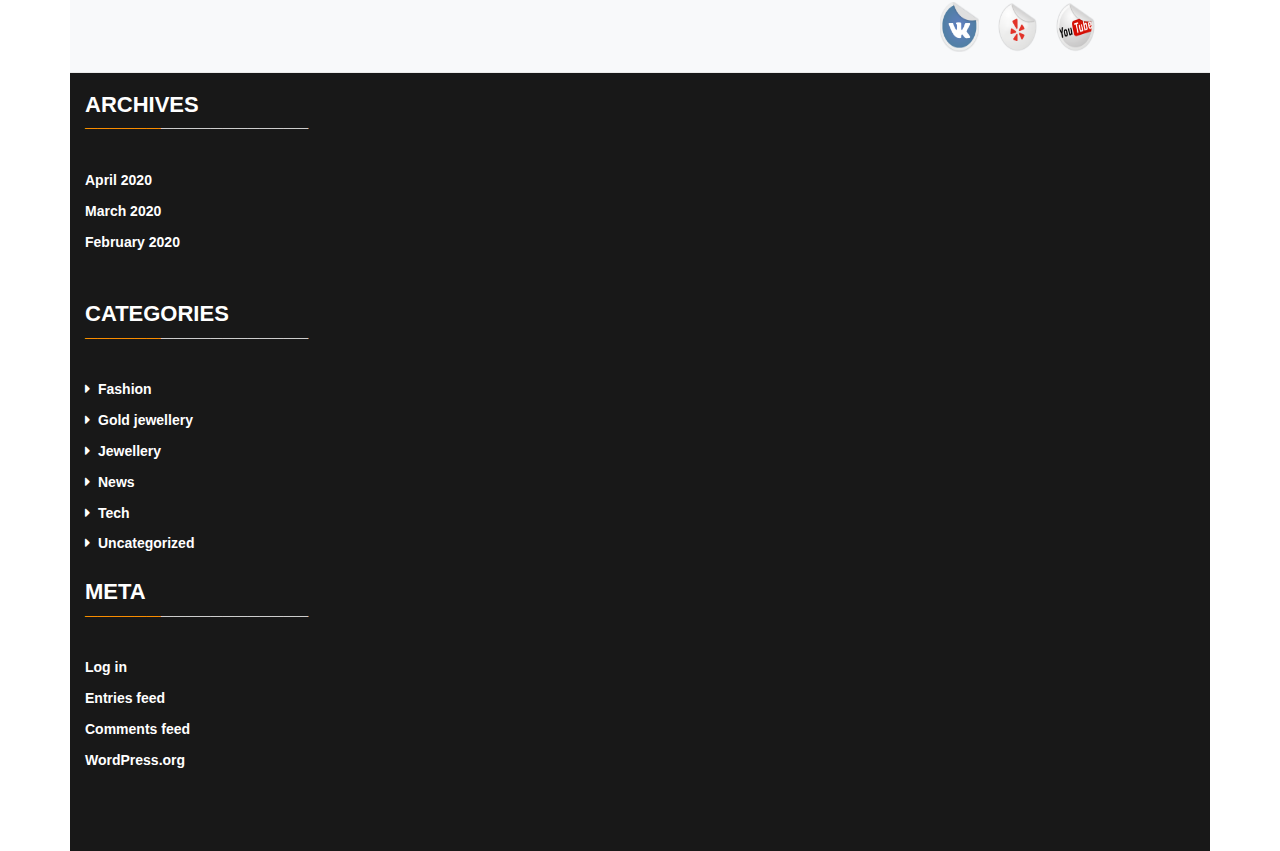
<file: jewellery/cokie pravicy.html>
<!DOCTYPE html>
<html lang="en">

<head>
    <meta charset="UTF-8">
    <meta name="viewport" content="width=device-width, initial-scale=1.0">
    <meta http-equiv="X-UA-Compatible" content="ie=edge">
    <link href="https://fonts.googleapis.com/css?family=Concert+One&display=swap" rel="stylesheet">
    <link href="https://fonts.googleapis.com/css?family=Baloo+Tammudu+2&display=swap" rel="stylesheet">
    <link rel="stylesheet" href="@fortawesome/fontawesome-free-webfonts/css/fontawesome.css">
    <link rel="stylesheet" href="@fortawesome/fontawesome-free-webfonts/css/fa-solid.css">
    <link rel="stylesheet" href="@fortawesome/fontawesome-free-webfonts/css/fa-regular.css">
    <link rel="stylesheet" href="@fortawesome/fontawesome-free-webfonts/css/fa-brands.css">
    <meta name="viewport" content="width=device-width, initial-scale=1, shrink-to-fit=no">
    <link rel="stylesheet" href="css/all.css" />
    <link href="https://fonts.googleapis.com/css?family=EB+Garamond" rel="stylesheet">
    <link rel="stylesheet" href="css/animate.css">
    <link rel="stylesheet" href="css/bootstrap.min.css">
    <link rel="stylesheet" href="css/nav.css">
    <link rel="stylesheet" href="css/sideBar.css">
    <link rel="stylesheet" href="css/footer.css">
    <title>NavBar</title>
</head>

<body style="  background-image: url('images/bfastmag-background.jpg')">
    <!-- topBar -->
    <section class="topBar">
        <div class="container">
            <div class="row">
                <div class="container">
                    <div class="row">
                        <div class="col-lg-8 col-sm-12">
                            <div class="row">
                                <div class="col-lg-1 empty">em</div>
                                <div class=" col-lg-2 trending">
                                    <p>TRENFING</p>
                                </div>
                                <div class=" col-lg-7 trendLink">
                                    <a class="typed" href="#"> </a>
                                </div>
                            </div>
                        </div>
                        <div class="col-lg-2 col-sm-12"></div>
                        <div class="col-lg-2 col-sm-12 date">
                            <i class="far fa-calendar"></i>
                            <span class="today">
                            <script>var d = (new Date()).toString().split(' ').splice(1,3).join(' '); document.write(d);</script>
                        </span>
                        </div>
                    </div>
                </div>
            </div>
        </div>
    </section>
    <!-- end tobBar -->
    <!-- logo section -->
    <section class="logo">
        <div class="container">
            <div class="row logoBack">
                <div class="col-lg-4 col-md-8 col-sm-12">
                    <img src="images/logo.png" alt="logo">
                </div>
            </div>
        </div>
    </section>
    <!-- end logo section -->
    <!-- nav section -->
    <section class="NavBar">
        <nav class="navbar navbar-expand-lg navbar-dark bg-dark container">
            <a class="navbar-brand" href="#">
                <i class="fa fa-home" aria-hidden="true"></i>
            </a>
            <button class="navbar-toggler" id="nav-toggle-button" type="button" data-toggle="collapse" data-target="#navbarSupportedContent" aria-controls="navbarSupportedContent" aria-expanded="false" aria-label="Toggle navigation">
                <span class="navbar-toggler-icon"></span>
            </button>

            <div class="collapse navbar-collapse" id="navbarSupportedContent">
                <ul class="navbar-nav mr-auto">
                    <li class="nav-item active">
                        <a class="nav-link" href="JEWELLERY.html" tabindex="1">JEWELLERY
                            <span class="sr-only">(current)</span>
                        </a>
                    </li>
                    <li class="nav-item">
                        <a class="nav-link" href="fashion.html" tabindex="1">FASHION</a>
                    </li>
                    <li class="nav-item">
                        <a class="nav-link" href="NEWS.html" tabindex="1">NEWS</a>
                    </li>
                    <li class="nav-item">
                        <a class="nav-link" href="cokie pravicy.html" tabindex="1">COOKIE POLICY</a>
                    </li>
                    <li class="nav-item">
                        <a class="nav-link" href="Terms and Conditions.html" tabindex="1">TERMS AND CONDITIONS</a>
                    </li>
                    <li class="nav-item">
                        <a class="nav-link" href="pravicy.html" tabindex="1">PRIVACY POLICY</a>
                    </li>
                    <li class="nav-item">
                        <a class="nav-link" href="contact.html" tabindex="1">CONTACT US</a>
                    </li>
                    <li class="nav-item">
                        <a class="nav-link" href="about.html" tabindex="1">ABOUT US</a>
                    </li>
                    <li class="nav-item search">
                        <a class="nav-link aSearch" href="#" onclick="showDiv()">
                            <i class="fa fa-search" aria-hidden="true"></i>
                        </a>
                    </li>

                </ul>
            </div>
        </nav>
    </section>
    <!-- end nav section -->
    <!-- search -->
    <div class="searchBack" id="pag">
        <input type="search" name="userSearch" class="form-contro" placeholder="Search in here...">
        <i class="fa fa-search" aria-hidden="true"></i>
    </div>
    <!-- end search -->






    <!-- sidebar-->
    <div class="container-fluid">

        <div class="row">
            <div class="container bg-light">
                <div class="row">
                    <div class="col-lg-9 col-md-6 mt-2 pt-2">

                        <div class="cookie_main">
                            <div class="cookie_policy_container mt-4">
                                <header class="entry_header">
                                    <h1 class="entry_title">Cookie Policy</h1>
                                </header>

                                <div class="inner_container">
                                    <p>
                                        This site uses cookies – small text files that are placed on your machine to help the site provide a better user experience. In general, cookies are used to retain user preferences, store information for things like shopping carts, and provide anonymised
                                        tracking data to third party
                                        <span>applications</span> like Google
                                        <span>Analytics</span>. As a rule, cookies will make your
                                        <span>browsing experience</span> better. However, you may prefer to disable cookies on this site and on others. The most effective way to do this is to disable cookies in your browser. We suggest consulting the
                                        Help section of your browser or taking a look at
                                        <a href="#">the About Cookies website</a> which offers guidance for all modern <span>browsers</span>
                                    </p>
                                </div>
                            </div>
                        </div>
                    </div>
                    <div class="col-lg-3 col-md-6 col-sm-12">
                        <aside class="sideBar mt-3">
                            <div class="part1">
                                <!--first ul-->
                                <h2></h2>
                                <ul class="list-unstyled">
                                    <li class="animated"><a href="#">Papaya Benefits & Side Effects - Fitnessfond - FITNESS</a></li>
                                    <hr>
                                    <li class="animated"><a href="#">Apple: Healthy And Tasty And Juicy - Photography Blog</a></li>
                                    <hr>
                                    <li class="animated"><a href="#">Simhasana Lion Pose- Steps And Benefits – Universalfitz</a></li>
                                    <hr>
                                    <li class="animated"><a href="#">Pineapple Health Benefits & Side Effects - Fitnessfond - FITNESS
            </a></li>
                                    <hr>
                                </ul>
                            </div>
                            <!--second ul-->
                            <div class="logo my-2">
                                <ul class="list-unstyled">
                                    <li><span style="font-size: 14px; font-weight: bold;">Powered By :</span></li>
                                    <hr>
                                    <li>
                                        <a href="#"><img class="img-fluid" src="images/davsy-logo.png"></a>
                                    </li>
                                    <hr>
                                </ul>
                            </div>
                            <!--third ul-->
                            <div class="recentPosts">
                                <h3 class="postsHeading">RECENT POSTS</h3>
                                <ul class="list-unstyled mt-4">
                                    <li class="animated"><a href="#">Can Jewellers Put A New Shine On Timeworn Coins</a></li>
                                    <hr>
                                    <li class="animated"><a href="#">Free Skins/Giftcards</a></li>
                                    <hr>
                                    <li class="animated"><a href="#">IMITATION JEWELLERY</a></li>
                                    <hr>
                                    <li class="animated"><a href="#">ORISSA JEWELLERY</a></li>
                                    <hr>
                                    <li class="animated"><a href="#">ORISSA JEWELLERY</a></li>
                                    <hr>
                                    <li class="animated"><a href="#">CLIP-ON EARRINGS</a></li>
                                    <hr>
                                </ul>
                            </div>
                            <!--forth ul-->
                            <div class="socialMedia">
                                <h3 class="postsHeading">SOCIAL MEDIA</h3>

                                <div class="socialIcons mt-4">
                                    <div class="group1">
                                        <a href="#"><img src="images/askfm.png"></a>
                                        <a href="#"><img src="images/classmates.png"></a>
                                        <a href="#"><img src="images/facebook.png"></a>
                                        <a href="#"><img src="images/flickr.png"></a>
                                    </div>
                                    <div class="group1">
                                        <a href="#"><img src="images/foursquare.png"></a>
                                        <a href="#"><img src="images/instagram.png"></a>
                                        <a href="#"><img src="images/linkedin.png"></a>
                                        <a href="#"><img src="images/meetme.png"></a>
                                    </div>
                                    <div class="group1">
                                        <a href="#"><img src="images/myspace.png"></a>
                                        <a href="#"><img src="images/pinterest.png"></a>
                                        <a href="#"><img src="images/reddit.png"></a>
                                        <a href="#"><img src="images/stumbleupon.png"></a>
                                    </div>
                                    <div class="group1">
                                        <a href="#"><img src="images/tagged.png"></a>
                                        <a href="#"><img src="images/tumblr.png"></a>
                                        <a href="#"><img src="images/twitter.png"></a>
                                        <a href="#"><img src="images/vine.png"></a>
                                    </div>
                                    <div class="group1">
                                        <a href="#"><img src="images/vk.png"></a>
                                        <a href="#"><img src="images/yelp.png"></a>
                                        <a href="#"><img src="images/youtube.png"></a>
                                    </div>
                                </div>

                            </div>
                    </div>
                </div>
            </div>

        </div>
        </aside>
    </div>













    <!--section about us ends-->
    <footer class="footer pt-5">
        <div class="container">
            <div class="row">
                <div class="col-md-3">
                    <div class="footer-content">
                        <div class="footer-archives">
                            <h3 class="text-white pb-2 postsHeading">Archives</h3>
                            <ul class="list pt-2">
                                <li><a href="#">April 2020</a></li>
                                <li><a href="#">March 2020</a></li>
                                <li><a href="#">February 2020</a></li>
                            </ul>
                        </div>

                        <div class="footer-categories">
                            <h3 class="text-white pb-2 postsHeading">Categories</h3>
                            <ul class="list pt-2">
                                <li><a href="fashion.html"><i class="fas fa-caret-right pr-2"></i>Fashion</a></li>
                                <li><a href="JEWELLERY.html"><i class="fas fa-caret-right pr-2"></i>Gold jewellery</a></li>
                                <li><a href="JEWELLERY.html"><i class="fas fa-caret-right pr-2"></i>Jewellery</a></li>
                                <li><a href="NEWS.html"><i class="fas fa-caret-right pr-2"></i>News</a></li>
                                <li><a href="NEWS.html"><i class="fas fa-caret-right pr-2"></i>Tech</a></li>
                                <li><a href="NEWS.html"><i class="fas fa-caret-right pr-2"></i>Uncategorized</a></li>
                            </ul>
                        </div>


                        <div class="footer-meta">
                            <h3 class="text-white pb-2 postsHeading">Meta</h3>
                            <ul class="list pt-2">
                                <li><a href="#">Log in</a></li>
                                <li><a href="#">Entries feed</a></li>
                                <li><a href="#">Comments feed</a></li>
                                <li><a href="#">WordPress.org</a></li>
                            </ul>
                        </div>
                    </div>
                </div>
            </div>
        </div>
    </footer>
    <!-- fixed footer -->
    <div class="fixed-footer p-3">
        <span class="text-white">This site uses cookies:  <a class="text-white" target="_blank" href="#">Find out more.</a></span>
        <button class="footer-but ml-4" type="submit">Okay, thanks</button>
    </div>
    <!--section footer starts-->
    <script src="js/jquery-3.3.1.min.js"></script>
    <script src="js/popper.min.js"></script>
    <script src="js/bootstrap.min.js"></script>
    <script src="js/typed.js" type="text/javascript"></script>
    <script type="text/javascript">
        var typed = new Typed('.typed', {
            strings: ["", "_- IMITATION JEWELLERY", "_- Free Skins/Giftcards", "_- ORISSA JEWELLERY", "_- Can Jewellers put a new shine on timeworn coins"],
            typeSpeed: 70,
            backSpeed: 60,
            loop: true
        });
    </script>

    <script src="js/nav.js"></script>

</body>

</html>
</file>
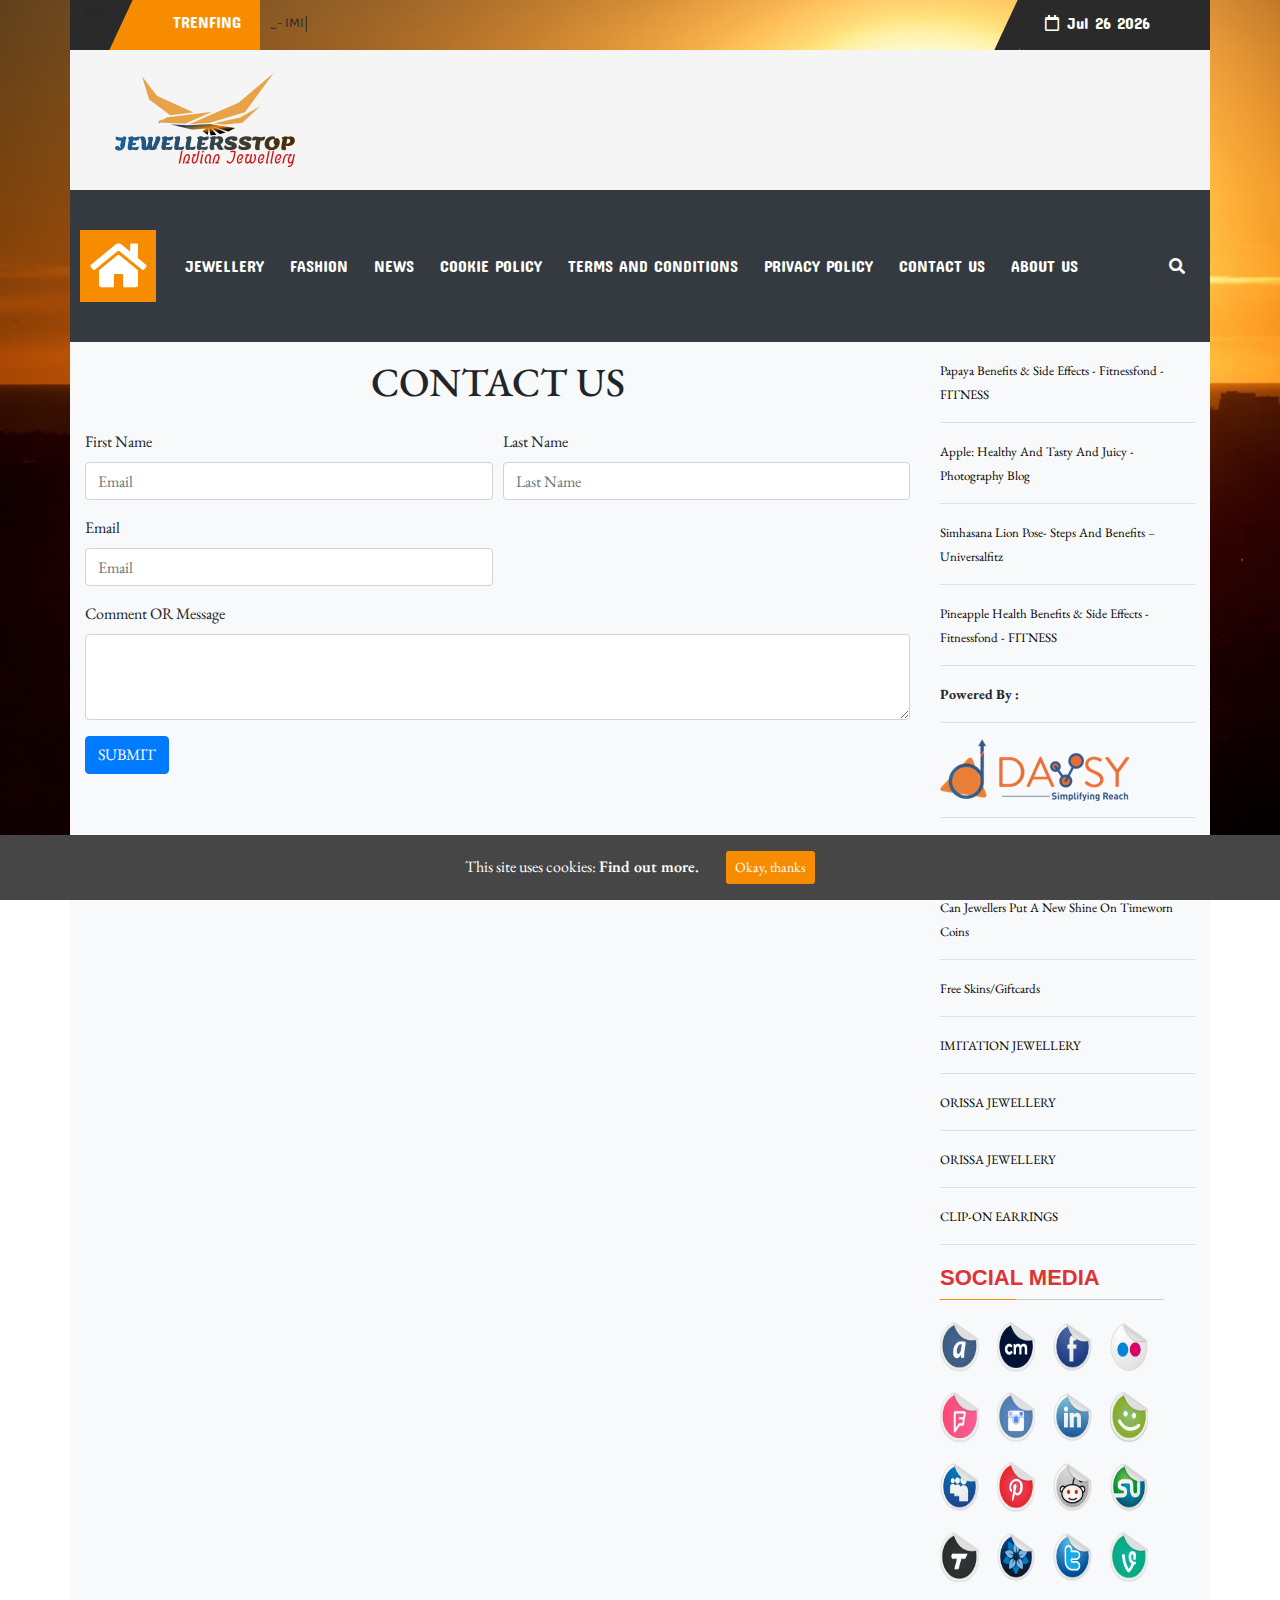
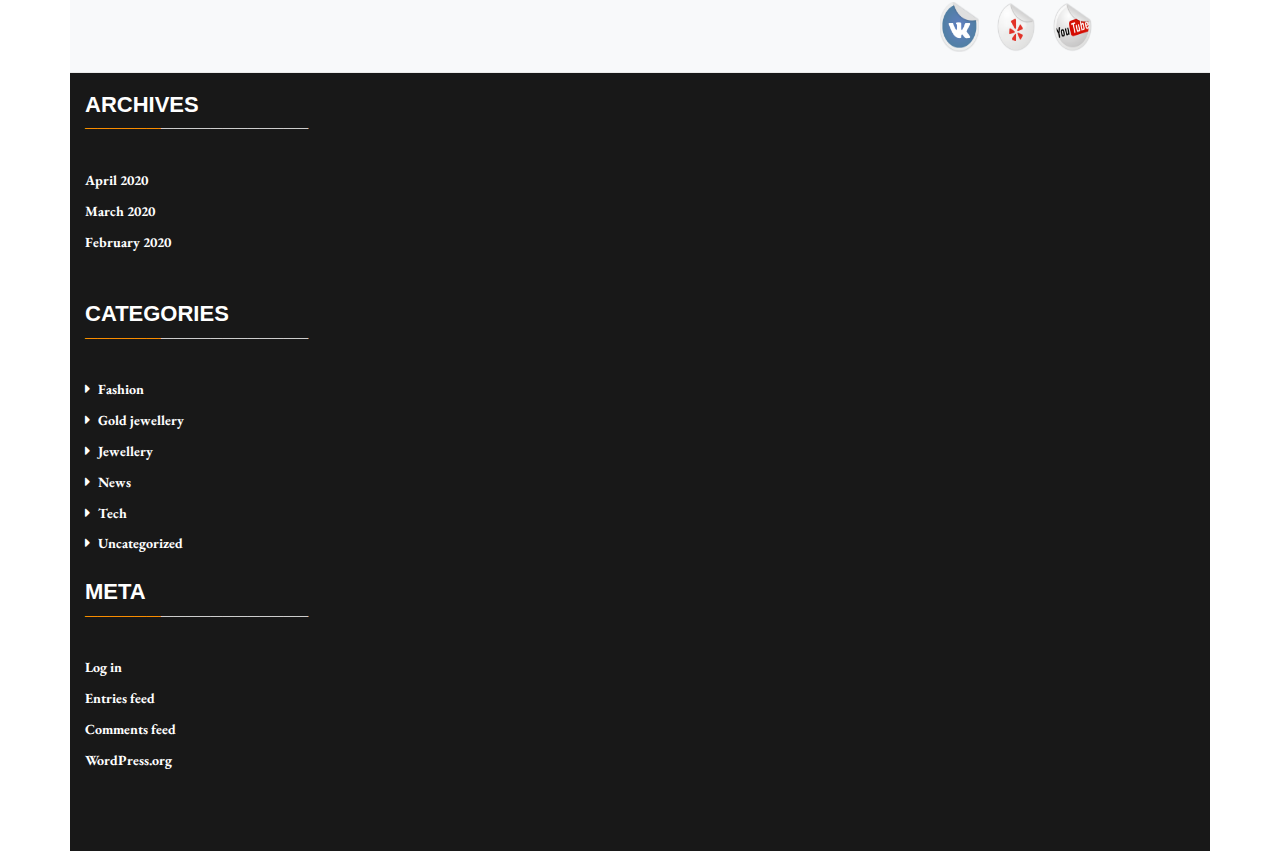
<file: jewellery/contact.html>
<!DOCTYPE html>
<html lang="en">

<head>
    <meta charset="UTF-8">
    <meta name="viewport" content="width=device-width, initial-scale=1.0">
    <meta http-equiv="X-UA-Compatible" content="ie=edge">
    <link href="https://fonts.googleapis.com/css?family=Concert+One&display=swap" rel="stylesheet">
    <link href="https://fonts.googleapis.com/css?family=Baloo+Tammudu+2&display=swap" rel="stylesheet">
    <link rel="stylesheet" href="@fortawesome/fontawesome-free-webfonts/css/fontawesome.css">
    <link rel="stylesheet" href="@fortawesome/fontawesome-free-webfonts/css/fa-solid.css">
    <link rel="stylesheet" href="@fortawesome/fontawesome-free-webfonts/css/fa-regular.css">
    <link rel="stylesheet" href="@fortawesome/fontawesome-free-webfonts/css/fa-brands.css">
    <meta name="viewport" content="width=device-width, initial-scale=1, shrink-to-fit=no">
    <link rel="stylesheet" href="css/all.css" />
    <link href="https://fonts.googleapis.com/css?family=EB+Garamond" rel="stylesheet">
    <link rel="stylesheet" href="css/animate.css">
    <link rel="stylesheet" href="css/bootstrap.min.css">
    <link rel="stylesheet" href="css/nav.css">
    <link rel="stylesheet" href="css/contactUs.css">
    <link rel="stylesheet" href="css/sideBar.css">
    <link rel="stylesheet" href="css/footer.css">
    <title>Contact us</title>
</head>

<body style="  background-image: url('images/bfastmag-background.jpg')">
    <!-- topBar -->
    <section class="topBar">
        <div class="container">
            <div class="row">
                <div class="col-lg-8 col-sm-12">
                    <div class="row">
                        <div class="col-lg-1 empty">em</div>
                        <div class=" col-lg-2 trending">
                            <p>TRENFING</p>
                        </div>
                        <div class=" col-lg-7 trendLink">
                            <a class="typed" href="#"> </a>
                        </div>
                    </div>
                </div>
                <div class="col-lg-2 col-sm-12"></div>
                <div class="col-lg-2 col-sm-12 date">
                    <i class="far fa-calendar"></i>
                    <span class="today">
                            <script>var d = (new Date()).toString().split(' ').splice(1,3).join(' '); document.write(d);</script>
                        </span>
                </div>
            </div>
        </div>
    </section>
    <!-- end tobBar -->
    <!-- logo section -->
    <section class="logo">
        <div class="container">
            <div class="row logoBack">
                <div class="col-lg-4 col-md-8 col-sm-12">
                    <img src="images/logo.png" alt="logo">
                </div>
            </div>
        </div>
    </section>
    <!-- end logo section -->
    <!-- nav section -->
    <section class="NavBar">
        <nav class="navbar navbar-expand-lg navbar-dark bg-dark container">
            <a class="navbar-brand" href="#">
                <i class="fa fa-home" aria-hidden="true"></i>
            </a>
            <button class="navbar-toggler" id="nav-toggle-button" type="button" data-toggle="collapse" data-target="#navbarSupportedContent" aria-controls="navbarSupportedContent" aria-expanded="false" aria-label="Toggle navigation">
                <span class="navbar-toggler-icon"></span>
            </button>

            <div class="collapse navbar-collapse" id="navbarSupportedContent">
                <ul class="navbar-nav mr-auto">
                    <li class="nav-item active">
                        <a class="nav-link" href="JEWELLERY.html" tabindex="1">JEWELLERY
                            <span class="sr-only">(current)</span>
                        </a>
                    </li>
                    <li class="nav-item">
                        <a class="nav-link" href="fashion.html" tabindex="1">FASHION</a>
                    </li>
                    <li class="nav-item">
                        <a class="nav-link" href="NEWS.html" tabindex="1">NEWS</a>
                    </li>
                    <li class="nav-item">
                        <a class="nav-link" href="cokie pravicy.html" tabindex="1">COOKIE POLICY</a>
                    </li>
                    <li class="nav-item">
                        <a class="nav-link" href="Terms and Conditions.html" tabindex="1">TERMS AND CONDITIONS</a>
                    </li>
                    <li class="nav-item">
                        <a class="nav-link" href="pravicy.html" tabindex="1">PRIVACY POLICY</a>
                    </li>
                    <li class="nav-item">
                        <a class="nav-link" href="contact.html" tabindex="1">CONTACT US</a>
                    </li>
                    <li class="nav-item">
                        <a class="nav-link" href="about.html" tabindex="1">ABOUT US</a>
                    </li>
                    <li class="nav-item search">
                        <a class="nav-link aSearch" href="#" onclick="showDiv()">
                            <i class="fa fa-search" aria-hidden="true"></i>
                        </a>
                    </li>

                </ul>
            </div>
        </nav>
    </section>
    <!-- end nav section -->
    <!-- search -->
    <div class="searchBack" id="pag">
        <input type="search" name="userSearch" class="form-contro" placeholder="Search in here...">
        <i class="fa fa-search" aria-hidden="true"></i>
    </div>
    <!-- end search -->


    <!-- sidebar-->
    <div class="container-fluid">

        <div class="row">
            <div class="container bg-light">
                <div class="row">
                    <div class="col-lg-9 col-md-6">
                        <h1 class="mt-3 pb-3 text-center">CONTACT US</h1>
                        <form>
                            <div class="form-row ">
                                <div class="form-group col-md-6">
                                    <label for="inputEmail4">First Name</label>
                                    <input type="email" class="form-control" id="inputEmail4" placeholder="Email">
                                </div>
                                <div class="form-group col-md-6">
                                    <label for="inputPassword4">Last Name</label>
                                    <input type="text" class="form-control" id="inputPassword4" placeholder="Last Name">
                                </div>
                                <div class="form-group col-md-6">
                                    <label for="inputEmail4">Email</label>
                                    <input type="email" class="form-control" id="inputEmail4" placeholder="Email">
                                </div>

                            </div>

                            <div class="form-group">
                                <label for="exampleFormControlTextarea1">Comment OR Message</label>
                                <textarea class="form-control" id="exampleFormControlTextarea1" rows="3"></textarea>
                            </div>

                            <button type="submit" class="btn btn-primary">SUBMIT</button>
                        </form>
                        <!-- end contact us section-->
                    </div>

                    <div class="col-lg-3 col-md-6 col-sm-12">
                        <aside class="sideBar mt-3">
                            <div class="part1">
                                <!--first ul-->
                                <h2></h2>
                                <ul class="list-unstyled">
                                    <li class="animated"><a href="#">Papaya Benefits & Side Effects - Fitnessfond - FITNESS</a></li>
                                    <hr>
                                    <li class="animated"><a href="#">Apple: Healthy And Tasty And Juicy - Photography Blog</a></li>
                                    <hr>
                                    <li class="animated"><a href="#">Simhasana Lion Pose- Steps And Benefits – Universalfitz</a></li>
                                    <hr>
                                    <li class="animated"><a href="#">Pineapple Health Benefits & Side Effects - Fitnessfond - FITNESS
            </a></li>
                                    <hr>
                                </ul>
                            </div>
                            <!--second ul-->
                            <div class="logo my-2">
                                <ul class="list-unstyled">
                                    <li><span style="font-size: 14px; font-weight: bold;">Powered By :</span></li>
                                    <hr>
                                    <li>
                                        <a href="#"><img class="img-fluid" src="images/davsy-logo.png"></a>
                                    </li>
                                    <hr>
                                </ul>
                            </div>
                            <!--third ul-->
                            <div class="recentPosts">
                                <h3 class="postsHeading">RECENT POSTS</h3>
                                <ul class="list-unstyled mt-4">
                                    <li class="animated"><a href="#">Can Jewellers Put A New Shine On Timeworn Coins</a></li>
                                    <hr>
                                    <li class="animated"><a href="#">Free Skins/Giftcards</a></li>
                                    <hr>
                                    <li class="animated"><a href="#">IMITATION JEWELLERY</a></li>
                                    <hr>
                                    <li class="animated"><a href="#">ORISSA JEWELLERY</a></li>
                                    <hr>
                                    <li class="animated"><a href="#">ORISSA JEWELLERY</a></li>
                                    <hr>
                                    <li class="animated"><a href="#">CLIP-ON EARRINGS</a></li>
                                    <hr>
                                </ul>
                            </div>
                            <!--forth ul-->
                            <div class="socialMedia">
                                <h3 class="postsHeading">SOCIAL MEDIA</h3>

                                <div class="socialIcons mt-4">
                                    <div class="group1">
                                        <a href="#"><img src="images/askfm.png"></a>
                                        <a href="#"><img src="images/classmates.png"></a>
                                        <a href="#"><img src="images/facebook.png"></a>
                                        <a href="#"><img src="images/flickr.png"></a>
                                    </div>
                                    <div class="group1">
                                        <a href="#"><img src="images/foursquare.png"></a>
                                        <a href="#"><img src="images/instagram.png"></a>
                                        <a href="#"><img src="images/linkedin.png"></a>
                                        <a href="#"><img src="images/meetme.png"></a>
                                    </div>
                                    <div class="group1">
                                        <a href="#"><img src="images/myspace.png"></a>
                                        <a href="#"><img src="images/pinterest.png"></a>
                                        <a href="#"><img src="images/reddit.png"></a>
                                        <a href="#"><img src="images/stumbleupon.png"></a>
                                    </div>
                                    <div class="group1">
                                        <a href="#"><img src="images/tagged.png"></a>
                                        <a href="#"><img src="images/tumblr.png"></a>
                                        <a href="#"><img src="images/twitter.png"></a>
                                        <a href="#"><img src="images/vine.png"></a>
                                    </div>
                                    <div class="group1">
                                        <a href="#"><img src="images/vk.png"></a>
                                        <a href="#"><img src="images/yelp.png"></a>
                                        <a href="#"><img src="images/youtube.png"></a>
                                    </div>
                                </div>

                            </div>
                    </div>
                </div>
            </div>
        </div>
        </aside>
    </div>













    <!--section about us ends-->
    <footer class="footer pt-5">
        <div class="container">
            <div class="row">
                <div class="col-md-3">
                    <div class="footer-content">
                        <div class="footer-archives">
                            <h3 class="text-white pb-2 postsHeading">Archives</h3>
                            <ul class="list pt-2">
                                <li><a href="#">April 2020</a></li>
                                <li><a href="#">March 2020</a></li>
                                <li><a href="#">February 2020</a></li>
                            </ul>
                        </div>

                        <div class="footer-categories">
                            <h3 class="text-white pb-2 postsHeading">Categories</h3>
                            <ul class="list pt-2">
                                <li><a href="fashion.html"><i class="fas fa-caret-right pr-2"></i>Fashion</a></li>
                                <li><a href="JEWELLERY.html"><i class="fas fa-caret-right pr-2"></i>Gold jewellery</a></li>
                                <li><a href="JEWELLERY.html"><i class="fas fa-caret-right pr-2"></i>Jewellery</a></li>
                                <li><a href="NEWS.html"><i class="fas fa-caret-right pr-2"></i>News</a></li>
                                <li><a href="NEWS.html"><i class="fas fa-caret-right pr-2"></i>Tech</a></li>
                                <li><a href="NEWS.html"><i class="fas fa-caret-right pr-2"></i>Uncategorized</a></li>
                            </ul>
                        </div>


                        <div class="footer-meta">
                            <h3 class="text-white pb-2 postsHeading">Meta</h3>
                            <ul class="list pt-2">
                                <li><a href="#">Log in</a></li>
                                <li><a href="#">Entries feed</a></li>
                                <li><a href="#">Comments feed</a></li>
                                <li><a href="#">WordPress.org</a></li>
                            </ul>
                        </div>
                    </div>
                </div>
            </div>
        </div>
    </footer>
    <!-- fixed footer -->
    <div class="fixed-footer p-3">
        <span class="text-white">This site uses cookies:  <a class="text-white" target="_blank" href="#">Find out more.</a></span>
        <button class="footer-but ml-4" type="submit">Okay, thanks</button>
    </div>
    <!--section footer starts-->
    <script src="js/jquery-3.3.1.min.js"></script>
    <script src="js/popper.min.js"></script>
    <script src="js/bootstrap.min.js"></script>
    <script src="js/typed.js" type="text/javascript"></script>
    <script type="text/javascript">
        var typed = new Typed('.typed', {
            strings: ["", "_- IMITATION JEWELLERY", "_- Free Skins/Giftcards", "_- ORISSA JEWELLERY", "_- Can Jewellers put a new shine on timeworn coins"],
            typeSpeed: 70,
            backSpeed: 60,
            loop: true
        });
    </script>

    <script src="js/nav.js"></script>

</body>

</html>
</file>
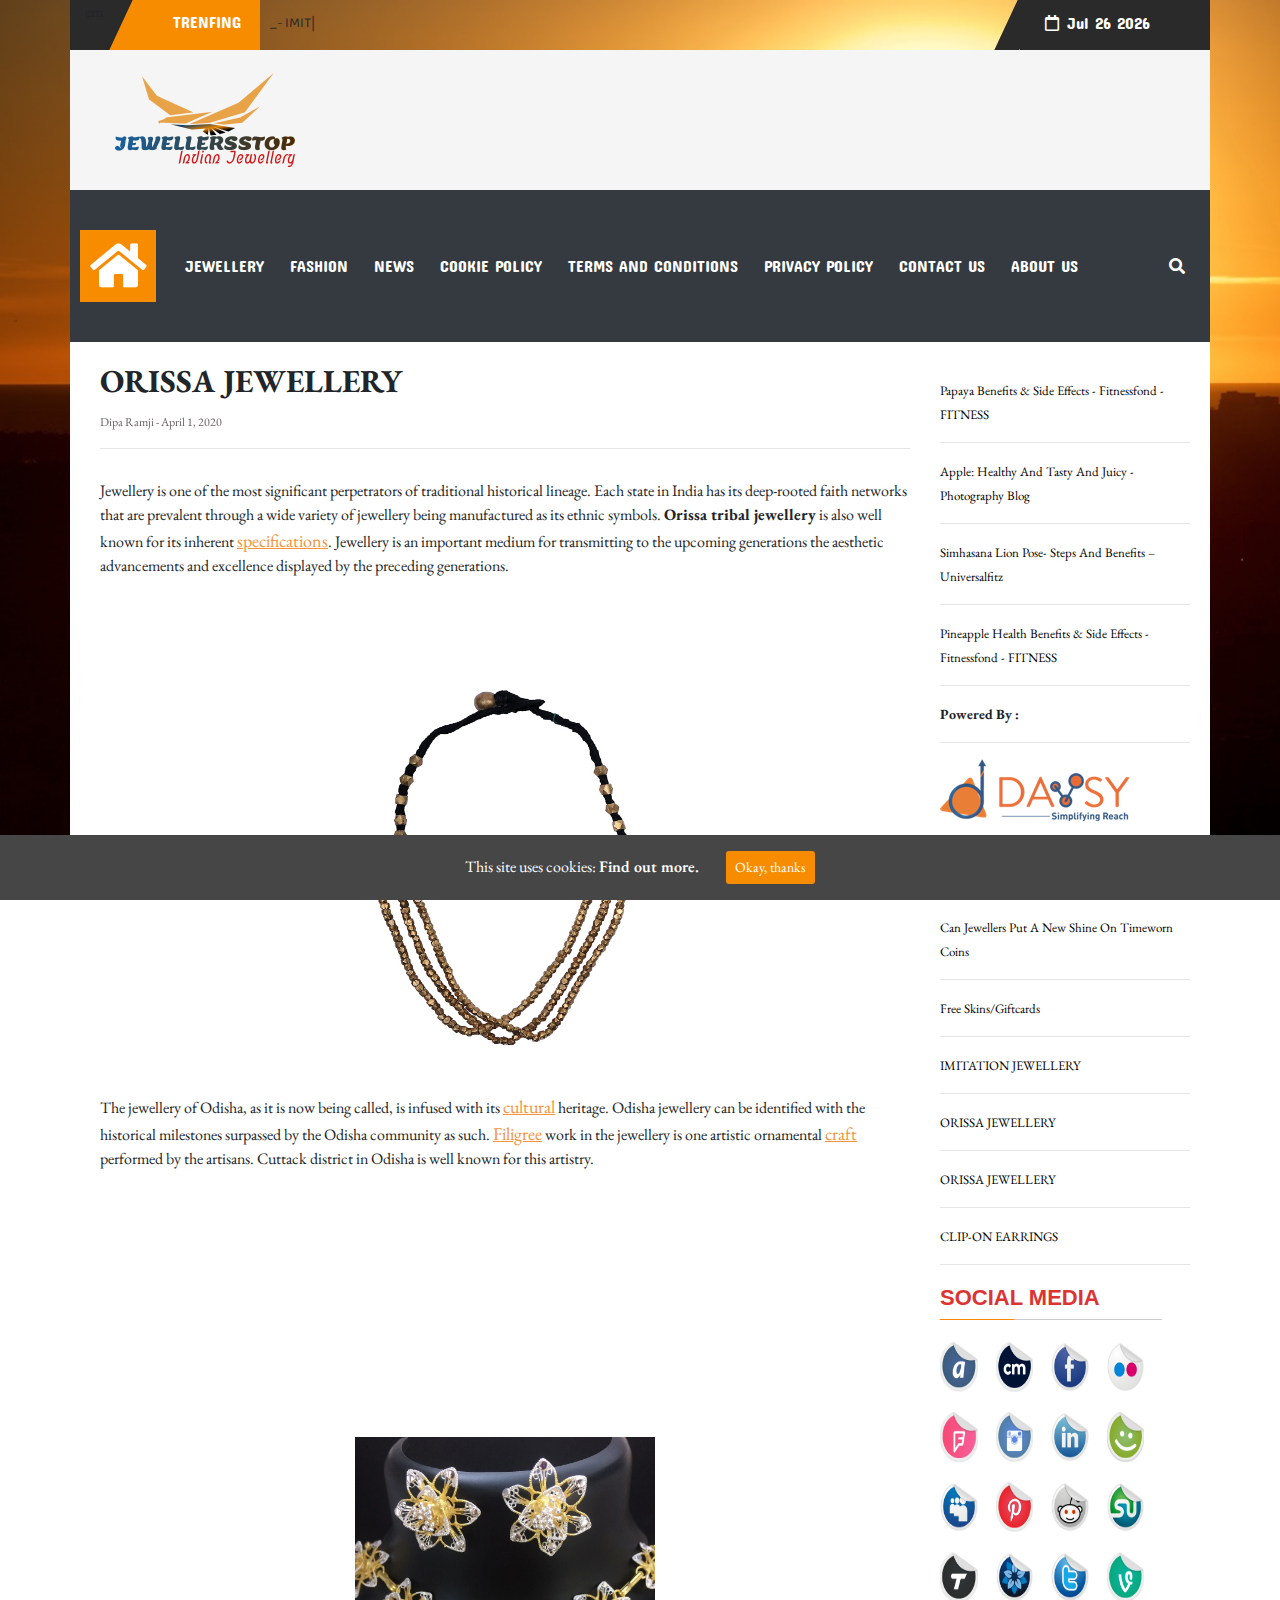
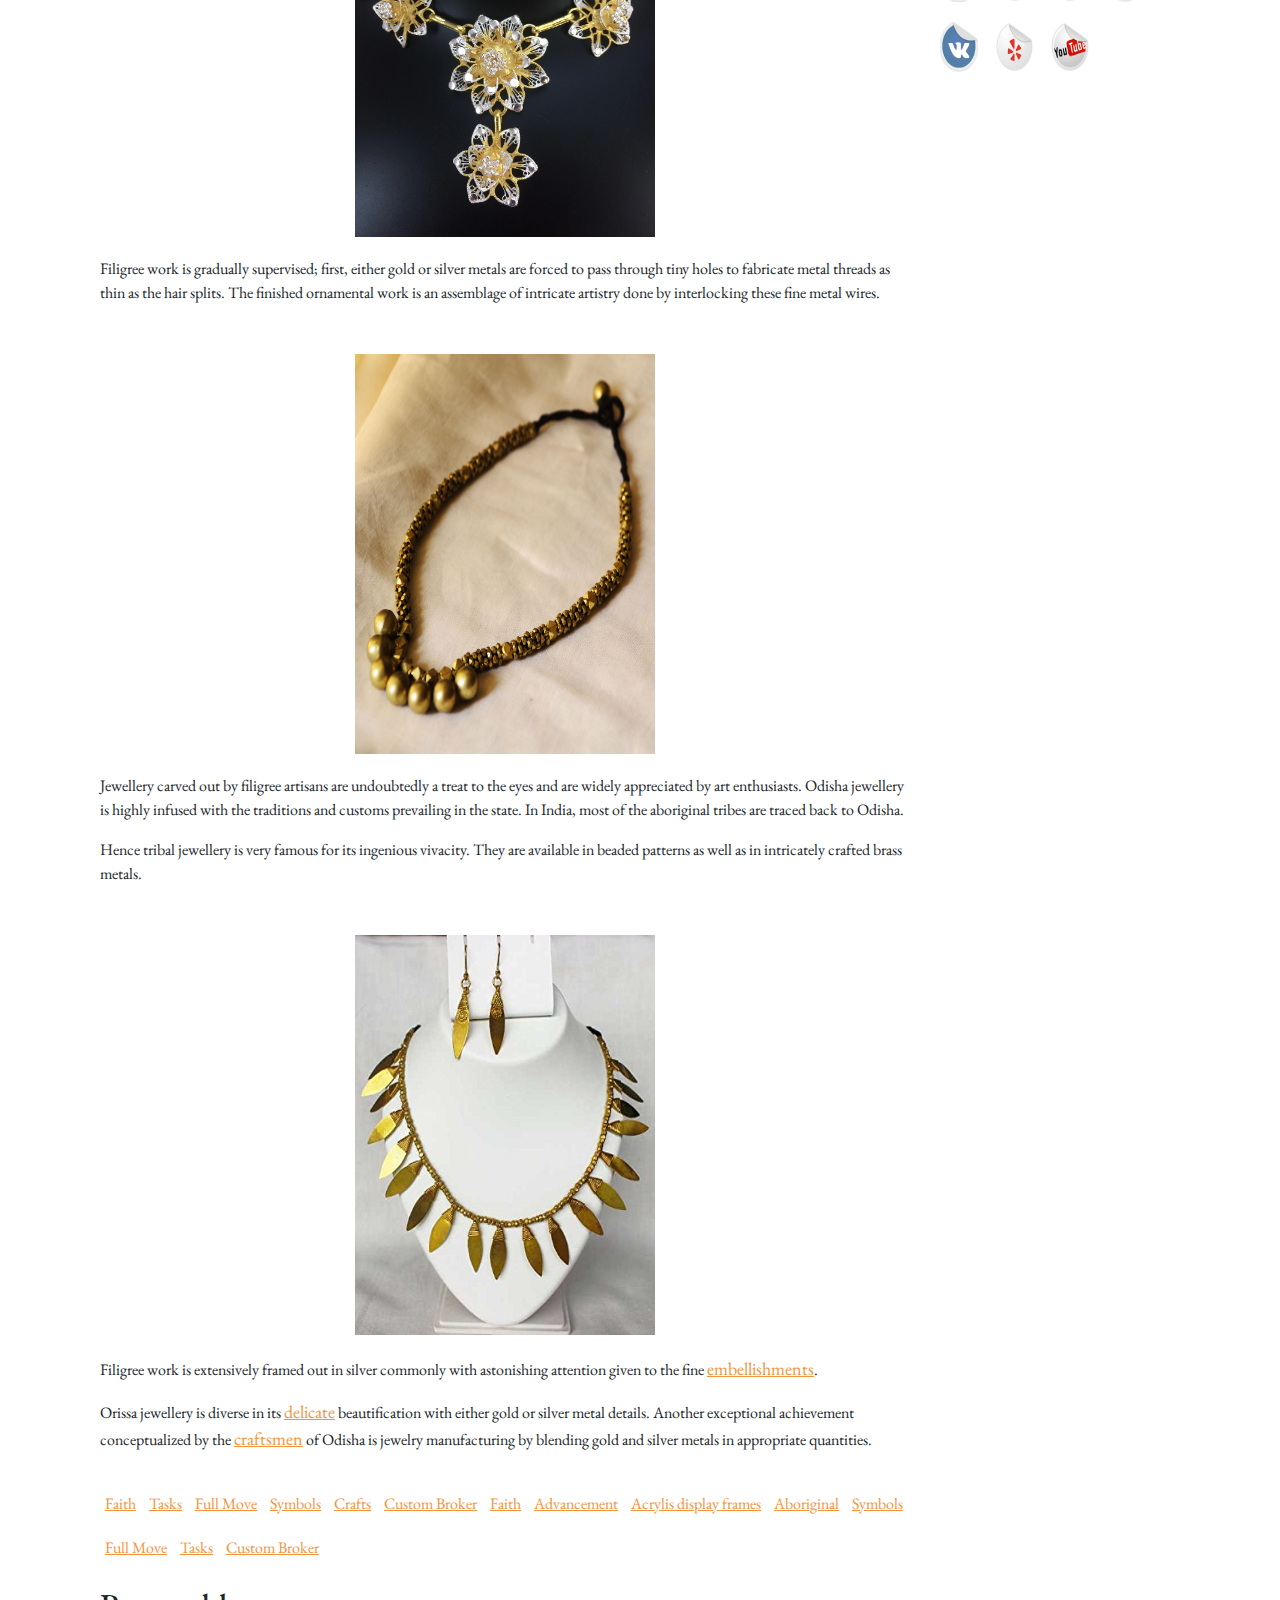
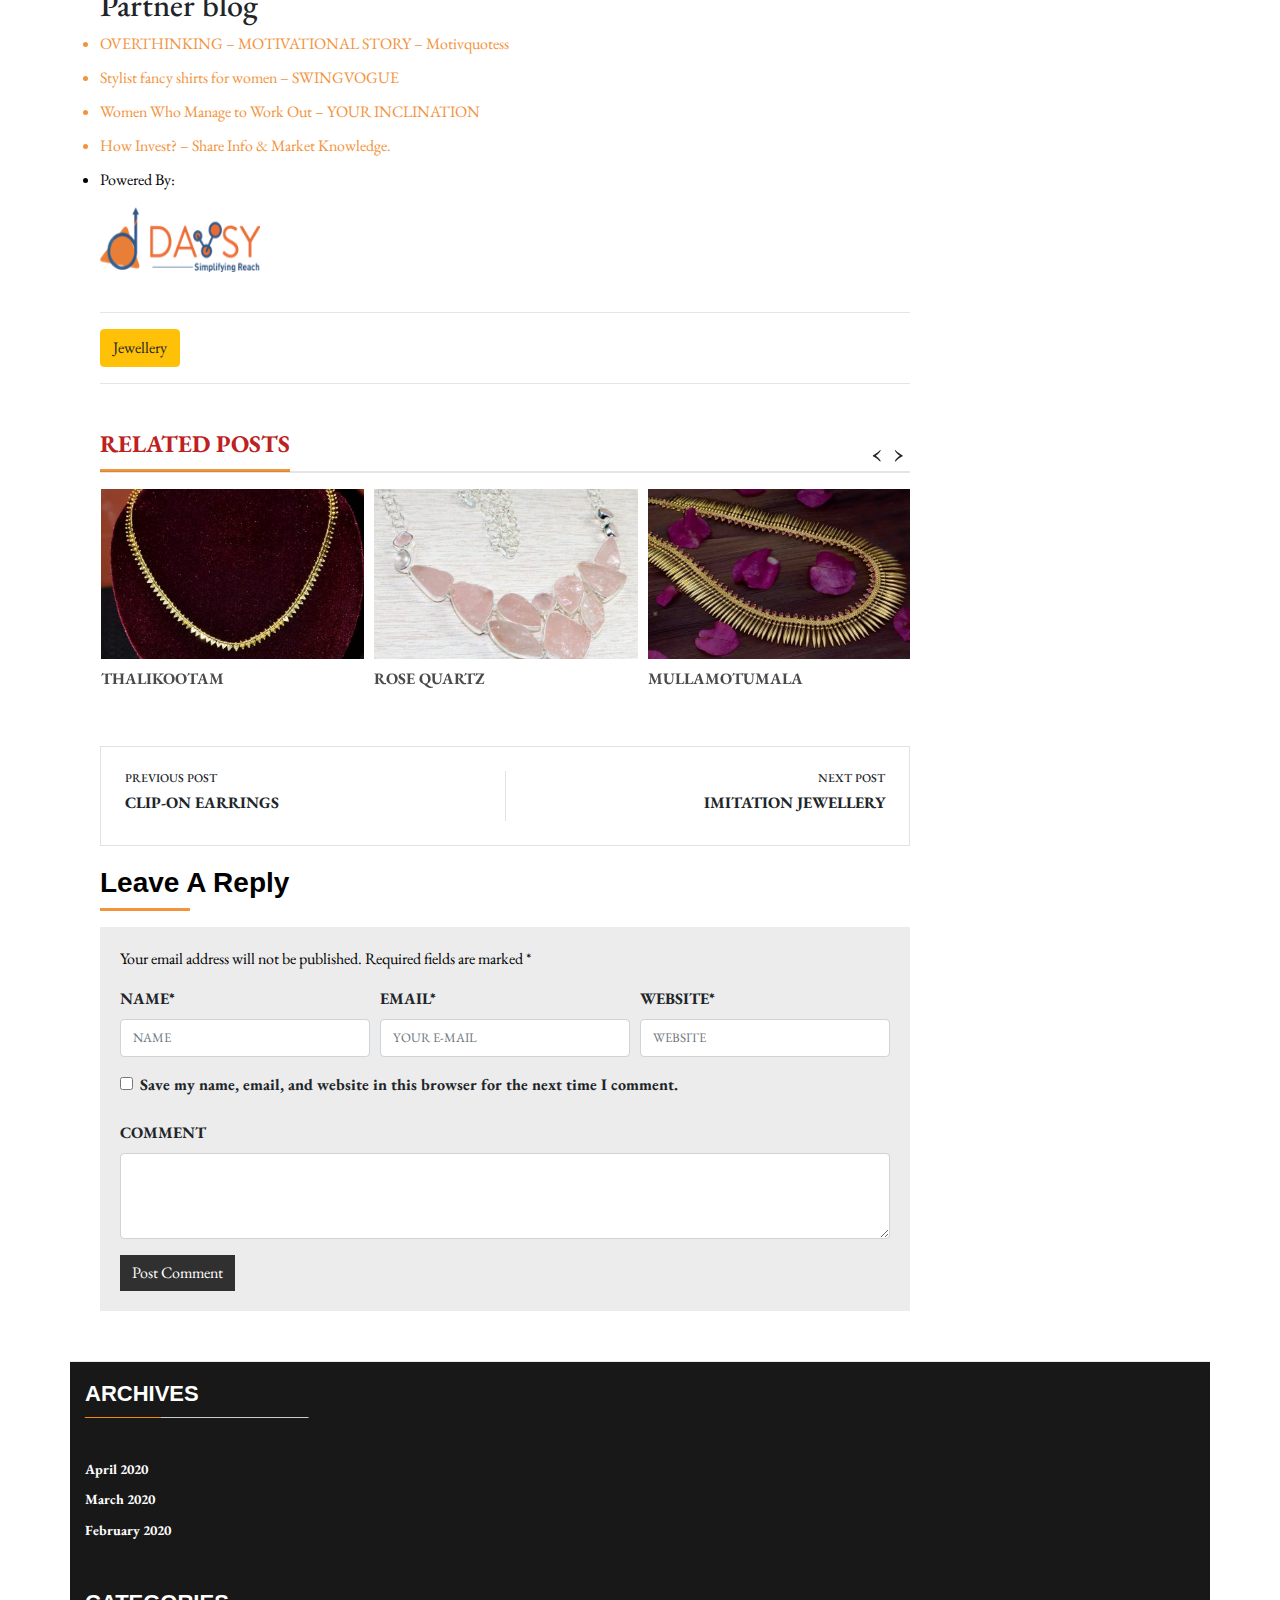
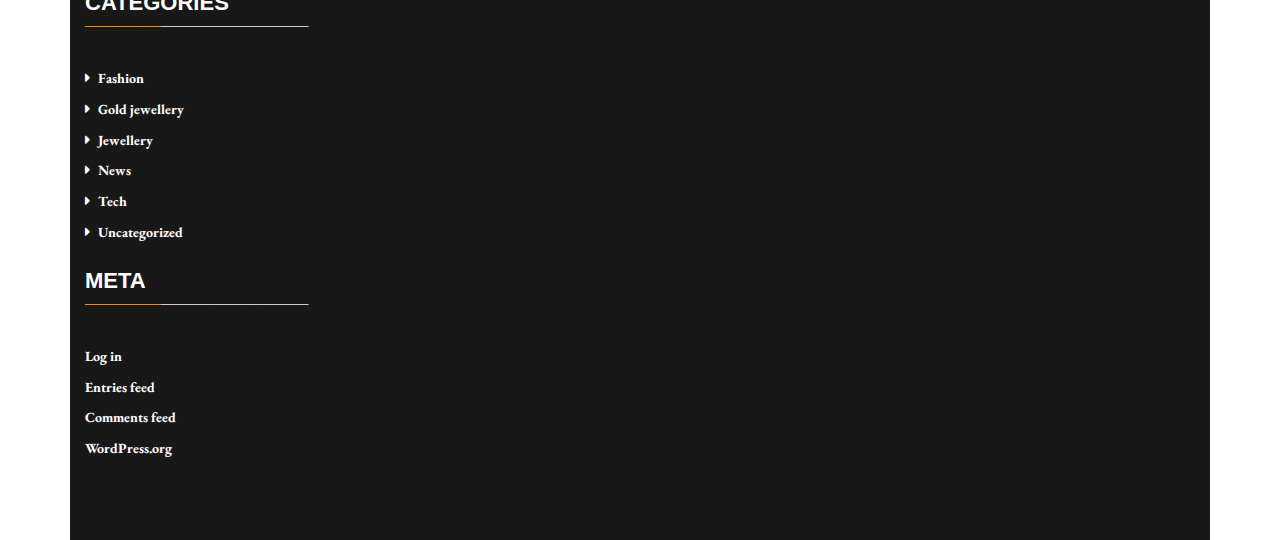
<file: jewellery/continue.html>
<!DOCTYPE html>
<html>

<head>
    <title>Continue reading</title>
    <meta name="viewport" content="width=device-width, initial-scale=1, shrink-to-fit=no">
    <link rel="stylesheet" href="css/bootstrap.min.css" />
    <link href="https://fonts.googleapis.com/css?family=EB+Garamond" rel="stylesheet">
    <link rel="stylesheet" href="css/animate.css">
    <link rel="stylesheet" href="css/all.css" />
    <link rel="stylesheet" href="css/hover.css">
    <link rel="stylesheet" href="css/owl.carousel.min.css">
    <link rel="stylesheet" href="css/owl.theme.default.min.css">
    <link href="https://fonts.googleapis.com/css?family=Concert+One&display=swap" rel="stylesheet">
    <link href="https://fonts.googleapis.com/css?family=Baloo+Tammudu+2&display=swap" rel="stylesheet">
    <link rel="stylesheet" href="@fortawesome/fontawesome-free-webfonts/css/fontawesome.css">
    <link rel="stylesheet" href="@fortawesome/fontawesome-free-webfonts/css/fa-solid.css">
    <link rel="stylesheet" href="@fortawesome/fontawesome-free-webfonts/css/fa-regular.css">
    <link rel="stylesheet" href="@fortawesome/fontawesome-free-webfonts/css/fa-brands.css">
    <link rel="stylesheet" href="css/sideBar.css">
    <link rel="stylesheet" href="css/continue.css">
    <link rel="stylesheet" href="css/nav.css">
    <link rel="stylesheet" href="css/footer.css">







</head>

<body style="  background-image: url('images/bfastmag-background.jpg')">

    <!-- topBar -->
    <section class="topBar">
        <div class="container">
            <div class="row">
                <div class="col-lg-8 col-sm-12">
                    <div class="row">
                        <div class="col-lg-1 empty">em</div>
                        <div class=" col-lg-2 trending">
                            <p>TRENFING</p>
                        </div>
                        <div class=" col-lg-7 trendLink">
                            <a class="typed" href="#"> </a>
                        </div>
                    </div>
                </div>
                <div class="col-lg-2 col-sm-12"></div>
                <div class="col-lg-2 col-sm-12 date">
                    <i class="far fa-calendar"></i>
                    <span class="today">
                        <script>var d = (new Date()).toString().split(' ').splice(1,3).join(' '); document.write(d);</script>
                    </span>
                </div>
            </div>
        </div>
    </section>
    <!-- end tobBar -->
    <!-- logo section -->
    <section class="logo">
        <div class="container">
            <div class="row logoBack">
                <div class="col-lg-4 col-md-8 col-sm-12">
                    <img src="images/logo.png" alt="logo">
                </div>
            </div>
        </div>
    </section>
    <!-- end logo section -->
    <!-- nav section -->
    <section class="NavBar">
        <nav class="navbar navbar-expand-lg navbar-dark bg-dark container">
            <a class="navbar-brand" href="#">
                <i class="fa fa-home" aria-hidden="true"></i>
            </a>
            <button class="navbar-toggler" id="nav-toggle-button" type="button" data-toggle="collapse" data-target="#navbarSupportedContent" aria-controls="navbarSupportedContent" aria-expanded="false" aria-label="Toggle navigation">
            <span class="navbar-toggler-icon"></span>
        </button>

            <div class="collapse navbar-collapse" id="navbarSupportedContent">
                <ul class="navbar-nav mr-auto">
                    <li class="nav-item active">
                        <a class="nav-link" href="JEWELLERY.html" tabindex="1">JEWELLERY
                        <span class="sr-only">(current)</span>
                    </a>
                    </li>
                    <li class="nav-item">
                        <a class="nav-link" href="fashion.html" tabindex="1">FASHION</a>
                    </li>
                    <li class="nav-item">
                        <a class="nav-link" href="NEWS.html" tabindex="1">NEWS</a>
                    </li>
                    <li class="nav-item">
                        <a class="nav-link" href="cokie pravicy.html" tabindex="1">COOKIE POLICY</a>
                    </li>
                    <li class="nav-item">
                        <a class="nav-link" href="Terms and Conditions.html" tabindex="1">TERMS AND CONDITIONS</a>
                    </li>
                    <li class="nav-item">
                        <a class="nav-link" href="pravicy.html" tabindex="1">PRIVACY POLICY</a>
                    </li>
                    <li class="nav-item">
                        <a class="nav-link" href="contact.html" tabindex="1">CONTACT US</a>
                    </li>
                    <li class="nav-item">
                        <a class="nav-link" href="about.html" tabindex="1">ABOUT US</a>
                    </li>
                    <li class="nav-item search">
                        <a class="nav-link aSearch" href="#" onclick="showDiv()">
                            <i class="fa fa-search" aria-hidden="true"></i>
                        </a>
                    </li>

                </ul>
            </div>
        </nav>
    </section>
    <!-- end nav section -->
    <!-- search -->
    <div class="searchBack" id="pag">
        <input type="search" name="userSearch" class="form-contro" placeholder="Search in here...">
        <i class="fa fa-search" aria-hidden="true"></i>
    </div>
    <!-- end search -->







    <!-- start continue-reading section -->
    <section id="continue-reading">
        <div class="container">
            <div class="more">
                <div class="row">
                    <div class="col-md-9 col-sm-12">

                        <div class="head">
                            <h2 style="font-weight: bold;">ORISSA JEWELLERY</h2>
                            <a href="#" class="hvr-forward"><span>Dipa Ramji - April 1, 2020</span></a>
                            <hr>
                        </div>
                        <div class="orissa-jewellery-types">

                            <div class="text">
                                <p>Jewellery is one of the most significant perpetrators of traditional historical lineage. Each state in India has its deep-rooted faith networks that are prevalent through a wide variety of jewellery being manufactured as
                                    its ethnic symbols. <strong> Orissa tribal jewellery</strong> is also well known for its inherent <a href="">specifications</a>. Jewellery is an important medium for transmitting to the upcoming generations the aesthetic
                                    advancements and excellence displayed by the preceding generations.</p>
                            </div>

                            <div class="jewellery-images text-center">
                                <img src="images/81NjeZYTuBL._UL1500_.jpg" class="img-responsive">
                                <div class="descreption">
                                    <p>The jewellery of Odisha, as it is now being called, is infused with its
                                        <a href="">cultural</a> heritage. Odisha jewellery can be identified with the historical milestones surpassed by the Odisha community as such. <a href="">Filigree</a> work in the jewellery is one artistic ornamental
                                        <a href="">craft</a> performed by the artisans. Cuttack district in Odisha is well known for this artistry.</p>
                                </div>

                                <h4 class="khimji-jewellers-header wow fadeInUp">
                                    khimji jewellers Necklace coloections:Khimiji jewellers.co.in
                                </h4>
                                <p class="khimiji-jewellers-desc wow fadeInUp">
                                    In Odisha, filigree ornamentation is commonly termed as Shankari. The extraordinary mastery of intrinsic metal finesse is a gifted talent bestowed from one generation to another. It is a complicated process with innumerate time-consuming tasks done as
                                    per recommendations of adept aged ones
                                </p>
                            </div>

                            <div class="jewellery-images text-center">
                                <img src="images/Golden_Filigree_Necklace_Silver_Linings_NS040_3_2000x2000.JPG" class="img-responsive">
                                <div class="descreption">
                                    <p>Filigree work is gradually supervised; first, either gold or silver metals are forced to pass through tiny holes to fabricate metal threads as thin as the hair splits. The finished ornamental work is an assemblage of
                                        intricate artistry done by interlocking these fine metal wires.</p>
                                </div>
                            </div>

                            <div class="jewellery-images text-center">
                                <img src="images/e7d5afbc54ed51bfff6155d537f6832c.jpg" class="img-responsive">
                                <div class="descreption">
                                    <p>Jewellery carved out by filigree artisans are undoubtedly a treat to the eyes and are widely appreciated by art enthusiasts. Odisha jewellery is highly infused with the traditions and customs prevailing in the state.
                                        In India, most of the aboriginal tribes are traced back to Odisha.</p>
                                    <p>
                                        Hence tribal jewellery is very famous for its ingenious vivacity. They are available in beaded patterns as well as in intricately crafted brass metals.</p>
                                </div>
                            </div>

                            <div class="jewellery-images text-center">
                                <img src="images/51OYBRfm9XL.jpg" class="img-responsive">
                                <div class="descreption">
                                    <p>Filigree work is extensively framed out in silver commonly with astonishing attention given to the fine <a href=""> embellishments</a>.</p>

                                    <p>Orissa jewellery is diverse in its <a href="">delicate</a> beautification with either gold or silver metal details. Another exceptional achievement conceptualized by the <a href="">craftsmen</a> of Odisha is jewelry
                                        manufacturing by blending gold and silver metals in appropriate quantities.</p>

                                </div>
                            </div>
                        </div>

                        <div class="orissa-jewellery-links  ">
                            <ul style="margin-top: 30px;">
                                <li><a href="">Faith</a></li>
                                <li><a href="">Tasks</a></li>
                                <li><a href="">Full Move</a></li>
                                <li><a href="">Symbols</a></li>
                                <li><a href="">Crafts</a></li>
                                <li><a href="">Custom Broker</a></li>
                                <li><a href="">Faith</a></li>
                                <li><a href="">Advancement</a></li>
                                <li><a href="">Acrylis display frames</a></li>
                                <li><a href="">Aboriginal</a></li>
                                <li><a href="">Symbols</a></li>
                                <li><a href="">Full Move</a></li>
                                <li><a href="">Tasks</a></li>
                                <li><a href="">Custom Broker</a></li>
                            </ul>
                        </div>

                        <div class="partner">
                            <h2>Partner blog</h2>
                            <ul>
                                <li>OVERTHINKING – MOTIVATIONAL STORY – Motivquotess</li>
                                <li>Stylist fancy shirts for women – SWINGVOGUE</li>
                                <li>Women Who Manage to Work Out – YOUR INCLINATION</li>
                                <li>How Invest? – Share Info & Market Knowledge.</li>
                                <li style="color: black;">Powered By:
                                    <div style="margin-top: 15px;"><img src="images/davsy-logo.png" width="160px" height="65px"></div>
                                </li>
                            </ul>
                        </div>

                        <hr style="margin-top: 2.5rem;">
                        <button class="btn btn-warning">Jewellery</button>
                        <hr>

                        <div class="related-posts">
                            <h4>RELATED POSTS</h4>
                            <hr>
                            <div class="owl-carousel owl-theme">
                                <div>
                                    <a href="">
                                        <img src="images/THALIKOOTAM-370x250.jpg">
                                        <h6>THALIKOOTAM</h6>
                                    </a>
                                </div>
                                <div>
                                    <a href="">
                                        <img src="images/rose-quartz-370x250.jpg">
                                        <h6>ROSE QUARTZ</h6>
                                    </a>
                                </div>
                                <div>
                                    <a href="">
                                        <img src="images/MULLAMOTTUMALA-370x250.jpg">
                                        <h6 class="hidden-sm">MULLAMOTUMALA</h6>
                                    </a>
                                </div>
                                <div>
                                    <a href="">
                                        <img src="images/PERIDOT-370x250.jpg">
                                        <h6>PERIDOT</h6>
                                    </a>
                                </div>
                                <div>
                                    <a href="">
                                        <img src="images/FRIENDSHIP-BRACELET-370x250.jpg">
                                        <h6>FRIENDSHIP-BRACELET</h6>
                                    </a>
                                </div>
                            </div>
                        </div>
                        <div class="post">
                            <div class="next">
                                <a>
                                    <h6>NEXT POST</h6>
                                    <h5>IMITATION JEWELLERY</h5>
                                </a>
                            </div>
                            <div class="prev">
                                <a>
                                    <h6>PREVIOUS POST</h6>
                                    <h5>CLIP-ON EARRINGS</h5>
                                </a>
                            </div>
                        </div>

                        <div class="leave-reply">
                            <h3>Leave A Reply</h3>
                            <div style="text-align: left; width: 100px;">
                                <hr style="width: 90px;margin-top: 0px;border-top: 3px solid rgb(243, 147, 59);">
                            </div>
                            <div class="contain">
                                <p style="color: black;">Your email address will not be published. Required fields are marked *</p>
                                <form>
                                    <div class="form-row">
                                        <div class="col-md-4 mb-3">
                                            <label for="validationDefault01">NAME*</label>
                                            <input type="text" class="form-control" id="validationDefault01" placeholder="NAME" required>
                                        </div>
                                        <div class="col-md-4 mb-3">
                                            <label for="validationDefault02">EMAIL*</label>
                                            <input type="text" class="form-control" id="validationDefault02" placeholder="YOUR E-MAIL" required>
                                        </div>

                                        <div class="col-md-4 mb-3">
                                            <label for="validationDefault03">WEBSITE*</label>
                                            <input type="text" class="form-control" id="validationDefault03" placeholder="WEBSITE" required>
                                        </div>
                                    </div>

                                    <div class="form-group">
                                        <div class="form-check">
                                            <input class="form-check-input" type="checkbox" value="" id="invalidCheck2" required>
                                            <label class="form-check-label" for="invalidCheck2">
                                        Save my name, email, and website in this browser for the next time I comment.
                                        </label>
                                        </div><br>
                                        <label for="exampleFormControlTextarea1">COMMENT</label>
                                        <textarea class="form-control" id="exampleFormControlTextarea1" rows="3"></textarea>
                                    </div>
                                    <button class="btn btn-primary" type="submit">Post Comment</button>
                                </form>
                            </div>
                        </div>
                    </div>


                    <div class="col-lg-3 col-md-6">
                        <aside class="sideBar mt-3">
                            <div class="part1">
                                <!--first ul-->
                                <h2></h2>
                                <ul class="list-unstyled">
                                    <li class="animated"><a href="#">Papaya Benefits & Side Effects - Fitnessfond - FITNESS</a></li>
                                    <hr>
                                    <li class="animated"><a href="#">Apple: Healthy And Tasty And Juicy - Photography Blog</a></li>
                                    <hr>
                                    <li class="animated"><a href="#">Simhasana Lion Pose- Steps And Benefits – Universalfitz</a></li>
                                    <hr>
                                    <li class="animated"><a href="#">Pineapple Health Benefits & Side Effects - Fitnessfond - FITNESS
                            </a></li>
                                    <hr>
                                </ul>
                            </div>
                            <!--second ul-->
                            <div class="logo my-2">
                                <ul class="list-unstyled">
                                    <li><span style="font-size: 14px; font-weight: bold;">Powered By :</span></li>
                                    <hr>
                                    <li>
                                        <a href="#"><img class="img-fluid" src="images/davsy-logo.png"></a>
                                    </li>
                                    <hr>
                                </ul>
                            </div>
                            <!--third ul-->
                            <div class="recentPosts">
                                <h3 class="postsHeading">RECENT POSTS</h3>
                                <ul class="list-unstyled mt-4">
                                    <li class="animated"><a href="#">Can Jewellers Put A New Shine On Timeworn Coins</a></li>
                                    <hr>
                                    <li class="animated"><a href="#">Free Skins/Giftcards</a></li>
                                    <hr>
                                    <li class="animated"><a href="#">IMITATION JEWELLERY</a></li>
                                    <hr>
                                    <li class="animated"><a href="#">ORISSA JEWELLERY</a></li>
                                    <hr>
                                    <li class="animated"><a href="#">ORISSA JEWELLERY</a></li>
                                    <hr>
                                    <li class="animated"><a href="#">CLIP-ON EARRINGS</a></li>
                                    <hr>
                                </ul>
                            </div>
                            <!--forth ul-->
                            <div class="socialMedia">
                                <h3 class="postsHeading">SOCIAL MEDIA</h3>

                                <div class="socialIcons mt-4">
                                    <div class="group1">
                                        <a href="#"><img src="images/askfm.png"></a>
                                        <a href="#"><img src="images/classmates.png"></a>
                                        <a href="#"><img src="images/facebook.png"></a>
                                        <a href="#"><img src="images/flickr.png"></a>
                                    </div>
                                    <div class="group1">
                                        <a href="#"><img src="images/foursquare.png"></a>
                                        <a href="#"><img src="images/instagram.png"></a>
                                        <a href="#"><img src="images/linkedin.png"></a>
                                        <a href="#"><img src="images/meetme.png"></a>
                                    </div>
                                    <div class="group1">
                                        <a href="#"><img src="images/myspace.png"></a>
                                        <a href="#"><img src="images/pinterest.png"></a>
                                        <a href="#"><img src="images/reddit.png"></a>
                                        <a href="#"><img src="images/stumbleupon.png"></a>
                                    </div>
                                    <div class="group1">
                                        <a href="#"><img src="images/tagged.png"></a>
                                        <a href="#"><img src="images/tumblr.png"></a>
                                        <a href="#"><img src="images/twitter.png"></a>
                                        <a href="#"><img src="images/vine.png"></a>
                                    </div>
                                    <div class="group1">
                                        <a href="#"><img src="images/vk.png"></a>
                                        <a href="#"><img src="images/yelp.png"></a>
                                        <a href="#"><img src="images/youtube.png"></a>
                                    </div>
                                </div>

                            </div>
                    </div>
                </div>
                </aside>
            </div>

        </div>
        </div>
        </div>
    </section>
    <!-- end continue-reading section & sidebar-->

    <!-- start footer section-->
    <footer class="footer pt-5">
        <div class="container">
            <div class="row">
                <div class="col-md-3">
                    <div class="footer-content">
                        <div class="footer-archives">
                            <h3 class="text-white pb-2 postsHeading">Archives</h3>
                            <ul class="list pt-2">
                                <li><a href="#">April 2020</a></li>
                                <li><a href="#">March 2020</a></li>
                                <li><a href="#">February 2020</a></li>
                            </ul>
                        </div>

                        <div class="footer-categories">
                            <h3 class="text-white pb-2 postsHeading">Categories</h3>
                            <ul class="list pt-2">
                                <li><a href="fashion.html"><i class="fas fa-caret-right pr-2"></i>Fashion</a></li>
                                <li><a href="JEWELLERY.html"><i class="fas fa-caret-right pr-2"></i>Gold jewellery</a></li>
                                <li><a href="JEWELLERY.html"><i class="fas fa-caret-right pr-2"></i>Jewellery</a></li>
                                <li><a href="NEWS.html"><i class="fas fa-caret-right pr-2"></i>News</a></li>
                                <li><a href="NEWS.html"><i class="fas fa-caret-right pr-2"></i>Tech</a></li>
                                <li><a href="NEWS.html"><i class="fas fa-caret-right pr-2"></i>Uncategorized</a></li>
                            </ul>
                        </div>


                        <div class="footer-meta">
                            <h3 class="text-white pb-2 postsHeading">Meta</h3>
                            <ul class="list pt-2">
                                <li><a href="#">Log in</a></li>
                                <li><a href="#">Entries feed</a></li>
                                <li><a href="#">Comments feed</a></li>
                                <li><a href="#">WordPress.org</a></li>
                            </ul>
                        </div>
                    </div>
                </div>
            </div>
        </div>
    </footer>
    <!-- fixed footer -->
    <div class="fixed-footer p-3">
        <span class="text-white">This site uses cookies:  <a class="text-white" target="_blank" href="#">Find out more.</a></span>
        <button class="footer-but ml-4" type="submit">Okay, thanks</button>
    </div>
    <!--end section footer -->



    <script src="js/jquery-3.3.1.min.js"></script>
    <script src="js/popper.min.js"></script>
    <script src="js/bootstrap.min.js"></script>
    <script src="js/owl.carousel.min.js"></script>
    <script src="js/wow.min.js"></script>
    <script>
        new WOW().init();
    </script>
    <script src="js/continue.js"></script>
    <script src="js/typed.js" type="text/javascript"></script>
    <script type="text/javascript">
        var typed = new Typed('.typed', {
            strings: ["", "_- IMITATION JEWELLERY", "_- Free Skins/Giftcards", "_- ORISSA JEWELLERY", "_- Can Jewellers put a new shine on timeworn coins"],
            typeSpeed: 70,
            backSpeed: 60,
            loop: true
        });
    </script>

    <script src="js/nav.js"></script>
</body>

</html>
</file>
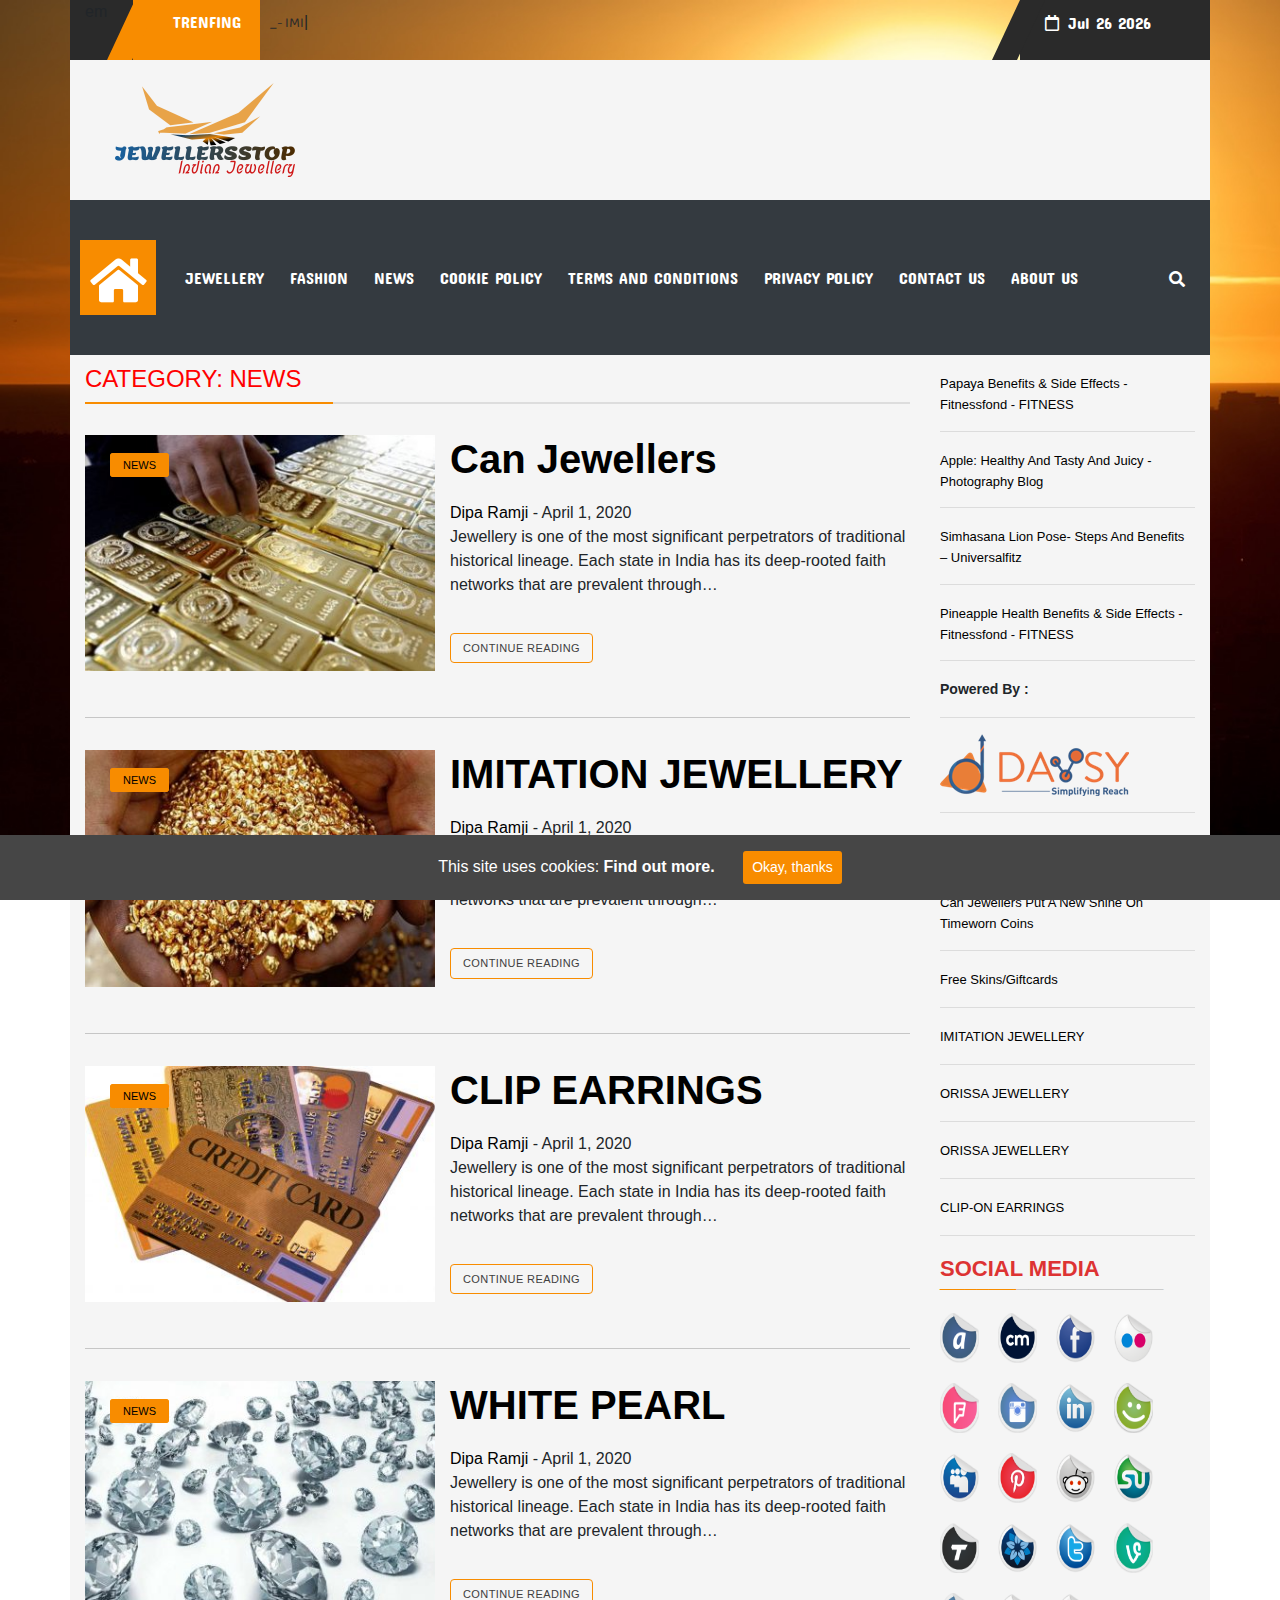
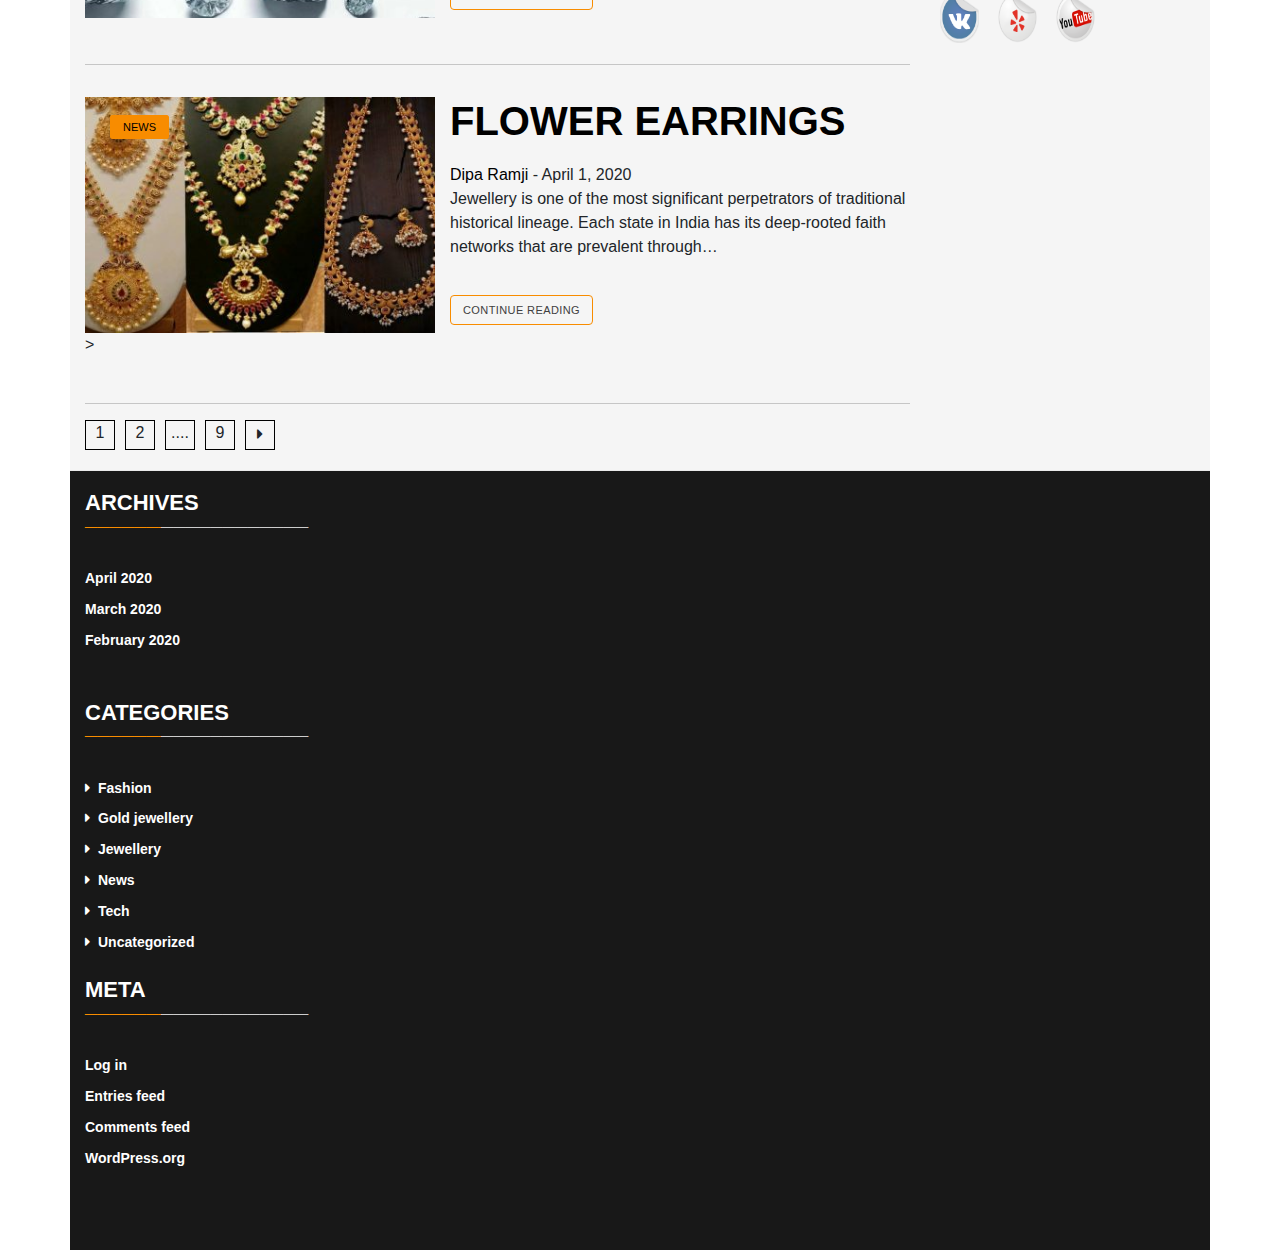
<file: jewellery/News.html>
<html>

<head>
    <title>CATEGORY NEWS</title>
    <meta name="viewport" content="width=device-width, initial-scale=1, shrink-to-fit=no">
    <link rel="stylesheet" href="css/bootstrap.min.css" />
    <link rel="stylesheet" href="css/all.css" />
    <link href="https://fonts.googleapis.com/css?family=EB+Garamond" rel="stylesheet">
    <link rel="stylesheet" href="css/animate.css">
    <link rel="stylesheet" href="css/index_style.css" />
    <link href="https://fonts.googleapis.com/css?family=Concert+One&display=swap" rel="stylesheet">
    <link href="https://fonts.googleapis.com/css?family=Baloo+Tammudu+2&display=swap" rel="stylesheet">
    <link rel="stylesheet" href="@fortawesome/fontawesome-free-webfonts/css/fontawesome.css">
    <link rel="stylesheet" href="@fortawesome/fontawesome-free-webfonts/css/fa-solid.css">
    <link rel="stylesheet" href="@fortawesome/fontawesome-free-webfonts/css/fa-regular.css">
    <link rel="stylesheet" href="@fortawesome/fontawesome-free-webfonts/css/fa-brands.css">
    <link rel="stylesheet" href="css/nav.css">
    <link rel="stylesheet" href="css/sideBar.css">
    <link rel="stylesheet" href="css/footer.css">


</head>

<body style="  background-image: url('images/bfastmag-background.jpg')">

    <!-- topBar -->
    <section class="topBar">
        <div class="container">
            <div class="row">
                <div class="col-lg-8 col-sm-12">
                    <div class="row">
                        <div class="col-lg-1 empty">em</div>
                        <div class=" col-lg-2 trending">
                            <p>TRENFING</p>
                        </div>
                        <div class=" col-lg-7 trendLink">
                            <a class="typed" href="#"> </a>
                        </div>
                    </div>
                </div>
                <div class="col-lg-2 col-sm-12"></div>
                <div class="col-lg-2 col-sm-12 date">
                    <i class="far fa-calendar"></i>
                    <span class="today">
                      <script>var d = (new Date()).toString().split(' ').splice(1,3).join(' '); document.write(d);</script>
                  </span>
                </div>
            </div>
        </div>
    </section>
    <!-- end tobBar -->
    <!-- logo section -->
    <section class="logo">
        <div class="container">
            <div class="row logoBack">
                <div class="col-lg-4 col-md-8 col-sm-12">
                    <img src="images/logo.png" alt="logo">
                </div>
            </div>
        </div>
    </section>
    <!-- end logo section -->
    <!-- nav section -->
    <section class="NavBar">
        <nav class="navbar navbar-expand-lg navbar-dark bg-dark container">
            <a class="navbar-brand" href="#">
                <i class="fa fa-home" aria-hidden="true"></i>
            </a>
            <button class="navbar-toggler" id="nav-toggle-button" type="button" data-toggle="collapse" data-target="#navbarSupportedContent" aria-controls="navbarSupportedContent" aria-expanded="false" aria-label="Toggle navigation">
          <span class="navbar-toggler-icon"></span>
      </button>

            <div class="collapse navbar-collapse" id="navbarSupportedContent">
                <ul class="navbar-nav mr-auto">
                    <li class="nav-item active">
                        <a class="nav-link" href="index.html" tabindex="1">JEWELLERY
                  <span class="sr-only">(current)</span>
              </a>
                    </li>
                    <li class="nav-item">
                        <a class="nav-link" href="fashion.html" tabindex="1">FASHION</a>
                    </li>
                    <li class="nav-item">
                        <a class="nav-link" href="NEWS.html" tabindex="1">NEWS</a>
                    </li>
                    <li class="nav-item">
                        <a class="nav-link" href="cokie pravicy.html" tabindex="1">COOKIE POLICY</a>
                    </li>
                    <li class="nav-item">
                        <a class="nav-link" href="Terms and Conditions.html" tabindex="1">TERMS AND CONDITIONS</a>
                    </li>
                    <li class="nav-item">
                        <a class="nav-link" href="pravicy.html" tabindex="1">PRIVACY POLICY</a>
                    </li>
                    <li class="nav-item">
                        <a class="nav-link" href="contact.html" tabindex="1">CONTACT US</a>
                    </li>
                    <li class="nav-item">
                        <a class="nav-link" href="about.html" tabindex="1">ABOUT US</a>
                    </li>
                    <li class="nav-item search">
                        <a class="nav-link aSearch" href="#" onclick="showDiv()">
                            <i class="fa fa-search" aria-hidden="true"></i>
                        </a>
                    </li>

                </ul>
            </div>
        </nav>
    </section>
    <!-- end nav section -->
    <!-- search -->
    <div class="searchBack" id="pag">
        <input type="search" name="userSearch" class="form-contro" placeholder="Search in here...">
        <i class="fa fa-search" aria-hidden="true"></i>
    </div>
    <!-- end search -->


    <!-- start home section -->
    <section class="container" style="background-color: #f5f5f5;">
        <div class="row">
            <div class="col-md-9">
                <div class="news">
                    <h1 class="headline">CATEGORY: NEWS</h1>
                    <div class="lines ">
                        <div class="line1"></div>
                        <div class="line2"></div>
                    </div>

                    <div class="row item_old">

                        <div class=" col-lg-5 col-md-12">
                            <div class="img-jewllery">
                                <div class="but-image">
                                    <a href="#">NEWS</a>
                                </div>
                                <img class="img-responsive" width="100%" src="images/golg-370x250.jpg">
                                <a href="continue.html"><div class="overlay"></div></a>
                            </div>
                        </div>

                        <div class="cont-img col-lg-7 col-md-12">
                            <h1><a href="#">Can Jewellers</a></h1>
                            <div class="entry-meta">
                                <a href="#">Dipa Ramji</a>
                                <span>- April 1, 2020</span>
                                <p>Jewellery is one of the most significant perpetrators of traditional historical lineage. Each state in India has its deep-rooted faith<br /> networks that are prevalent through…</p>

                                <div class="read-more">
                                    <a class="hove btn btn-default" href="continue.html">Continue Reading</a>
                                </div>

                            </div>

                        </div>
                    </div>
                </div>
                <hr class="fire-wall">

                <div class="news">
                    <div class="row item_old">

                        <div class=" col-lg-5 col-md-12">
                            <div class="img-jewllery">
                                <div class="but-image">
                                    <a href="#">NEWS</a>
                                </div>
                               <img class="img-responsive" width="100%" src="images/Gold-Mines-370x250.jpg">
                               <a href="continue.html"><div class="overlay"></div></a>
                            </div>
                        </div>

                        <div class="cont-img col-md-12 col-lg-7">
                            <h1><a href="#">IMITATION JEWELLERY</a></h1>
                            <div class="entry-meta">
                                <a href="#">Dipa Ramji</a>
                                <span>- April 1, 2020</span>
                                <p>Jewellery is one of the most significant perpetrators of traditional historical lineage. Each state in India has its deep-rooted faith<br /> networks that are prevalent through…</p>

                                <div class="read-more">
                                    <a class="hove btn btn-default" href="continue.html">Continue Reading</a>
                                </div>

                            </div>

                        </div>
                    </div>
                </div>
                <hr class="fire-wall">

                <div class="news">
                    <div class="row item_old">
                        <div class=" col-lg-5 col-md-12">
                            <div class="img-jewllery">
                                <div class="but-image">
                                    <a href="#">NEWS</a>
                                </div>
                                <img class="img-responsive" width="100%" src="images/credit-card-370x250.jpg">
                                <a href="continue.html"><div class="overlay"></div></a>
                            </div>
                        </div>

                        <div class="cont-img col-md-12 col-lg-7">
                            <h1><a href="#">CLIP EARRINGS</a></h1>
                            <div class="entry-meta">
                                <a href="#">Dipa Ramji</a>
                                <span>- April 1, 2020</span>
                                <p>Jewellery is one of the most significant perpetrators of traditional historical lineage. Each state in India has its deep-rooted faith<br /> networks that are prevalent through…</p>

                                <div class="read-more">
                                    <a class="hove btn btn-default" href="continue.html">Continue Reading</a>
                                </div>

                            </div>

                        </div>
                    </div>
                </div>
                <hr class="fire-wall">

                <div class="news">
                    <div class="row item_old">
                        <div class=" col-lg-5 col-md-12">
                            <div class="img-jewllery">
                                <div class="but-image">
                                    <a href="#">NEWS</a>
                                </div>
                                <img class="img-responsive" width="100%" src="images/dfghn-370x250.jpg">
                                <a href="continue.html"><div class="overlay"></div></a>
                            </div>
                        </div>

                        <div class="cont-img col-md-12 col-lg-7">
                            <h1><a href="#">WHITE PEARL</a></h1>
                            <div class="entry-meta">
                                <a href="#">Dipa Ramji</a>
                                <span>- April 1, 2020</span>
                                <p>Jewellery is one of the most significant perpetrators of traditional historical lineage. Each state in India has its deep-rooted faith<br /> networks that are prevalent through…</p>

                                <div class="read-more">
                                    <a class="hove btn btn-default" href="continue.html">Continue Reading</a>
                                </div>

                            </div>

                        </div>
                    </div>
                </div>
                <hr class="fire-wall">

                <div class="news">
                    <div class="row item_old">
                        <div class=" col-lg-5 col-md-12">
                            <div class="img-jewllery">
                                <div class="img-jewllery">
                                    <div class="but-image">
                                        <a href="#">NEWS</a>
                                    </div>
                                    <img class="img-responsive" width="100%" src="images/indian-jewellers-370x250.jpg">
                                    <a href="continue.html"><div class="overlay"></div></a>>
                                </div>
                            </div>
                        </div>

                        <div class="cont-img col-lg-7 col-md-12">
                            <h1><a href="#">FLOWER EARRINGS</a></h1>
                            <div class="entry-meta">
                                <a href="#">Dipa Ramji</a>
                                <span>- April 1, 2020</span>
                                <p>Jewellery is one of the most significant perpetrators of traditional historical lineage. Each state in India has its deep-rooted faith<br /> networks that are prevalent through…</p>

                                <div class="read-more">
                                    <a class="hove btn btn-default" href="continue.html">Continue Reading</a>
                                </div>

                            </div>

                        </div>
                    </div>
                </div>
                <hr class="fire-wall">

                <div class="page-num">
                    <div class="page">
                        <p>1</p>
                    </div>
                    <div class="page">
                        <p>2</p>
                    </div>
                    <div class="page">
                        <p>....</p>
                    </div>
                    <div class="page">
                        <p>9</p>
                    </div>
                    <div class="page">
                        <p><i class="fa fa-caret-right"></i></p>
                    </div>
                </div>
            </div>

            <div class="col-lg-3 col-md-6">
                <aside class="sideBar mt-3">
                    <div class="part1">
                        <!--first ul-->
                        <h2></h2>
                        <ul class="list-unstyled">
                            <li class="animated"><a href="#">Papaya Benefits & Side Effects - Fitnessfond - FITNESS</a></li>
                            <hr>
                            <li class="animated"><a href="#">Apple: Healthy And Tasty And Juicy - Photography Blog</a></li>
                            <hr>
                            <li class="animated"><a href="#">Simhasana Lion Pose- Steps And Benefits – Universalfitz</a></li>
                            <hr>
                            <li class="animated"><a href="#">Pineapple Health Benefits & Side Effects - Fitnessfond - FITNESS
            </a></li>
                            <hr>
                        </ul>
                    </div>
                    <!--second ul-->
                    <div class="logo my-2">
                        <ul class="list-unstyled">
                            <li><span style="font-size: 14px; font-weight: bold;">Powered By :</span></li>
                            <hr>
                            <li>
                                <a href="#"><img class="img-fluid" src="images/davsy-logo.png"></a>
                            </li>
                            <hr>
                        </ul>
                    </div>
                    <!--third ul-->
                    <div class="recentPosts">
                        <h3 class="postsHeading">RECENT POSTS</h3>
                        <ul class="list-unstyled mt-4">
                            <li class="animated"><a href="#">Can Jewellers Put A New Shine On Timeworn Coins</a></li>
                            <hr>
                            <li class="animated"><a href="#">Free Skins/Giftcards</a></li>
                            <hr>
                            <li class="animated"><a href="#">IMITATION JEWELLERY</a></li>
                            <hr>
                            <li class="animated"><a href="#">ORISSA JEWELLERY</a></li>
                            <hr>
                            <li class="animated"><a href="#">ORISSA JEWELLERY</a></li>
                            <hr>
                            <li class="animated"><a href="#">CLIP-ON EARRINGS</a></li>
                            <hr>
                        </ul>
                    </div>
                    <!--forth ul-->
                    <div class="socialMedia">
                        <h3 class="postsHeading">SOCIAL MEDIA</h3>

                        <div class="socialIcons mt-4">
                            <div class="group1">
                                <a href="#"><img src="images/askfm.png"></a>
                                <a href="#"><img src="images/classmates.png"></a>
                                <a href="#"><img src="images/facebook.png"></a>
                                <a href="#"><img src="images/flickr.png"></a>
                            </div>
                            <div class="group1">
                                <a href="#"><img src="images/foursquare.png"></a>
                                <a href="#"><img src="images/instagram.png"></a>
                                <a href="#"><img src="images/linkedin.png"></a>
                                <a href="#"><img src="images/meetme.png"></a>
                            </div>
                            <div class="group1">
                                <a href="#"><img src="images/myspace.png"></a>
                                <a href="#"><img src="images/pinterest.png"></a>
                                <a href="#"><img src="images/reddit.png"></a>
                                <a href="#"><img src="images/stumbleupon.png"></a>
                            </div>
                            <div class="group1">
                                <a href="#"><img src="images/tagged.png"></a>
                                <a href="#"><img src="images/tumblr.png"></a>
                                <a href="#"><img src="images/twitter.png"></a>
                                <a href="#"><img src="images/vine.png"></a>
                            </div>
                            <div class="group1">
                                <a href="#"><img src="images/vk.png"></a>
                                <a href="#"><img src="images/yelp.png"></a>
                                <a href="#"><img src="images/youtube.png"></a>
                            </div>
                        </div>

                    </div>
            </div>
        </div>
        </aside>
        </div>


        </div>
    </section>
    <!--end home section && sidebar-->

    <!-- start footer section-->
    <footer class="footer pt-5">
        <div class="container">
            <div class="row">
                <div class="col-md-3">
                    <div class="footer-content">
                        <div class="footer-archives">
                            <h3 class="text-white pb-2 postsHeading">Archives</h3>
                            <ul class="list pt-2">
                                <li><a href="#">April 2020</a></li>
                                <li><a href="#">March 2020</a></li>
                                <li><a href="#">February 2020</a></li>
                            </ul>
                        </div>

                        <div class="footer-categories">
                            <h3 class="text-white pb-2 postsHeading">Categories</h3>
                            <ul class="list pt-2">
                                <li><a href="fashion.html"><i class="fas fa-caret-right pr-2"></i>Fashion</a></li>
                                <li><a href="JEWELLERY.html"><i class="fas fa-caret-right pr-2"></i>Gold jewellery</a></li>
                                <li><a href="JEWELLERY.html"><i class="fas fa-caret-right pr-2"></i>Jewellery</a></li>
                                <li><a href="NEWS.html"><i class="fas fa-caret-right pr-2"></i>News</a></li>
                                <li><a href="NEWS.html"><i class="fas fa-caret-right pr-2"></i>Tech</a></li>
                                <li><a href="NEWS.html"><i class="fas fa-caret-right pr-2"></i>Uncategorized</a></li>
                            </ul>
                        </div>


                        <div class="footer-meta">
                            <h3 class="text-white pb-2 postsHeading">Meta</h3>
                            <ul class="list pt-2">
                                <li><a href="contact.html">Log in</a></li>
                                <li><a href="#">Entries feed</a></li>
                                <li><a href="#">Comments feed</a></li>
                                <li><a href="#">WordPress.org</a></li>
                            </ul>
                        </div>
                    </div>
                </div>
            </div>
        </div>
    </footer>
    <!-- fixed footer -->
    <div class="fixed-footer p-3">
        <span class="text-white">This site uses cookies:  <a class="text-white" target="_blank" href="#">Find out more.</a></span>
        <button class="footer-but ml-4" type="submit">Okay, thanks</button>
    </div>
    <!--section footer starts-->









    <script src="js/jquery-3.3.1.min.js"></script>
    <script src="js/popper.min.js"></script>
    <script src="js/bootstrap.min.js"></script>
    <script src="js/typed.js" type="text/javascript"></script>
    <script type="text/javascript">
        var typed = new Typed('.typed', {
            strings: ["", "_- IMITATION JEWELLERY", "_- Free Skins/Giftcards", "_- ORISSA JEWELLERY", "_- Can Jewellers put a new shine on timeworn coins"],
            typeSpeed: 70,
            backSpeed: 60,
            loop: true
        });
    </script>

    <script src="js/nav.js"></script>
</body>

</html>
</file>
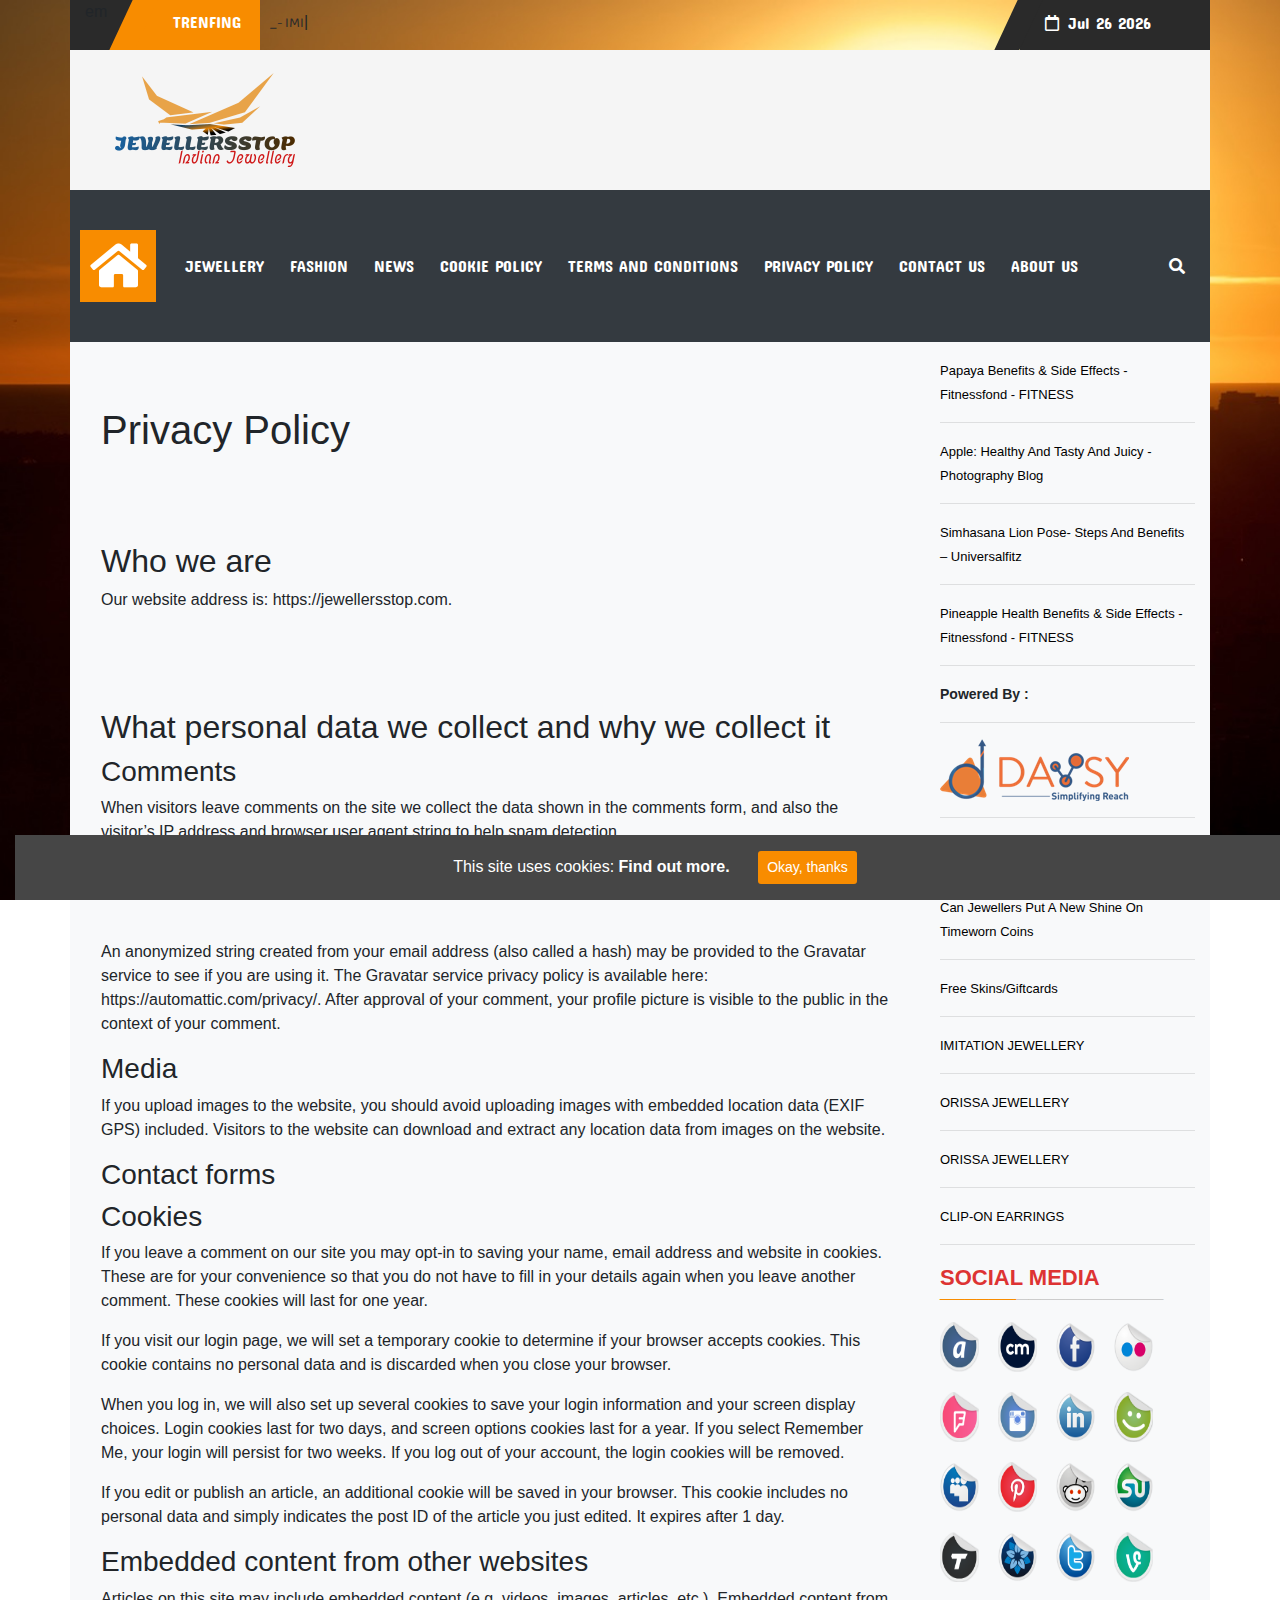
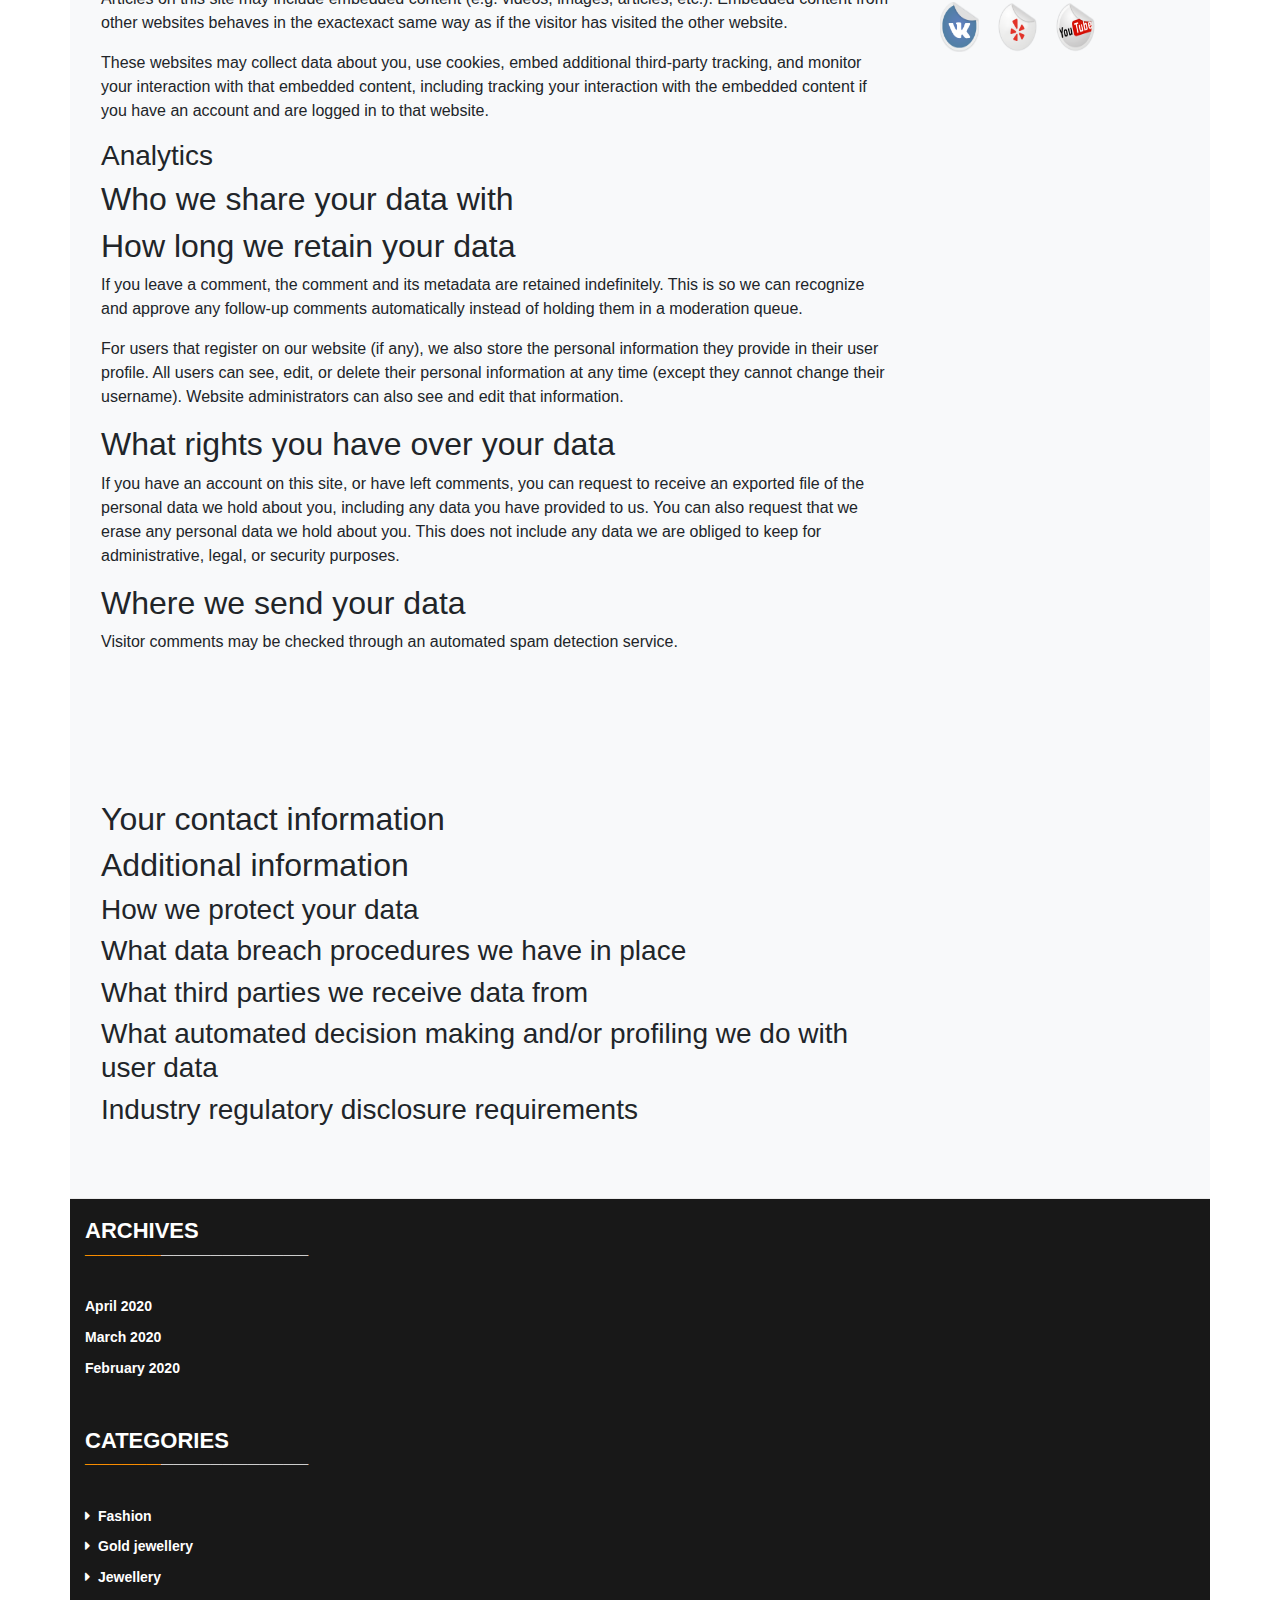
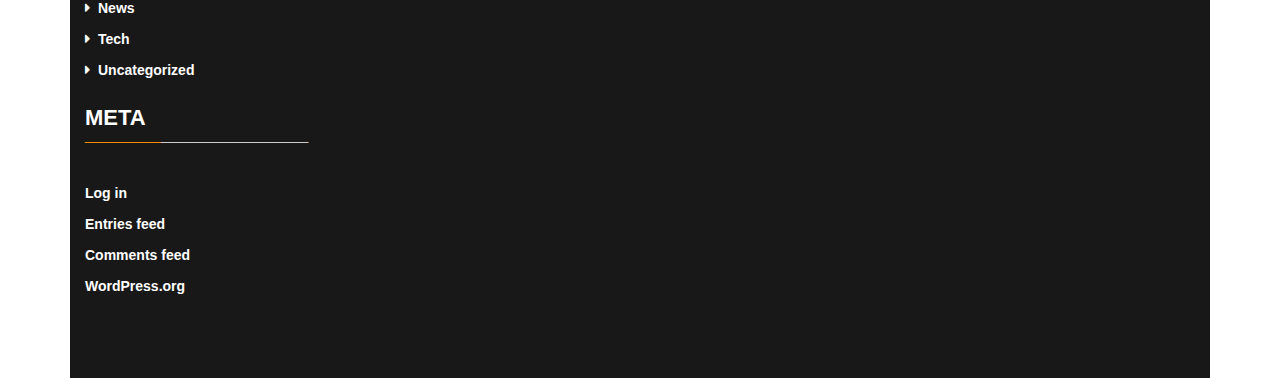
<file: jewellery/pravicy.html>
<!DOCTYPE html>
<html lang="en">

<head>
    <meta charset="UTF-8">
    <meta name="viewport" content="width=device-width, initial-scale=1.0">
    <meta http-equiv="X-UA-Compatible" content="ie=edge">
    <link href="https://fonts.googleapis.com/css?family=Concert+One&display=swap" rel="stylesheet">
    <link href="https://fonts.googleapis.com/css?family=Baloo+Tammudu+2&display=swap" rel="stylesheet">
    <link rel="stylesheet" href="@fortawesome/fontawesome-free-webfonts/css/fontawesome.css">
    <link rel="stylesheet" href="@fortawesome/fontawesome-free-webfonts/css/fa-solid.css">
    <link rel="stylesheet" href="@fortawesome/fontawesome-free-webfonts/css/fa-regular.css">
    <link rel="stylesheet" href="@fortawesome/fontawesome-free-webfonts/css/fa-brands.css">
    <meta name="viewport" content="width=device-width, initial-scale=1, shrink-to-fit=no">
    <link rel="stylesheet" href="css/all.css" />
    <link href="https://fonts.googleapis.com/css?family=EB+Garamond" rel="stylesheet">
    <link rel="stylesheet" href="css/animate.css">
    <link rel="stylesheet" href="css/bootstrap.min.css">
    <link rel="stylesheet" href="css/nav.css">
    <link rel="stylesheet" href="css/sideBar.css">
    <link rel="stylesheet" href="css/footer.css">
    <title>Privacy Policy</title>
</head>

<body style="  background-image: url('images/bfastmag-background.jpg')">
    <!-- topBar -->
    <section class="topBar">
        <div class="container">
            <div class="row">
                <div class="col-lg-8 col-sm-12">
                    <div class="row">
                        <div class="col-lg-1 empty">em</div>
                        <div class=" col-lg-2 trending">
                            <p>TRENFING</p>
                        </div>
                        <div class=" col-lg-7 trendLink">
                            <a class="typed" href="#"> </a>
                        </div>
                    </div>
                </div>
                <div class="col-lg-2 col-sm-12"></div>
                <div class="col-lg-2 col-sm-12 date">
                    <i class="far fa-calendar"></i>
                    <span class="today">
                            <script>var d = (new Date()).toString().split(' ').splice(1,3).join(' '); document.write(d);</script>
                        </span>
                </div>
            </div>
        </div>
    </section>
    <!-- end tobBar -->
    <!-- logo section -->
    <section class="logo">
        <div class="container">
            <div class="row logoBack">
                <div class="col-lg-4 col-md-8 col-sm-12">
                    <img src="images/logo.png" alt="logo">
                </div>
            </div>
        </div>
    </section>
    <!-- end logo section -->
    <!-- nav section -->
    <section class="NavBar">
        <nav class="navbar navbar-expand-lg navbar-dark bg-dark container">
            <a class="navbar-brand" href="#">
                <i class="fa fa-home" aria-hidden="true"></i>
            </a>
            <button class="navbar-toggler" id="nav-toggle-button" type="button" data-toggle="collapse" data-target="#navbarSupportedContent" aria-controls="navbarSupportedContent" aria-expanded="false" aria-label="Toggle navigation">
                <span class="navbar-toggler-icon"></span>
            </button>

            <div class="collapse navbar-collapse" id="navbarSupportedContent">
                <ul class="navbar-nav mr-auto">
                    <li class="nav-item active">
                        <a class="nav-link" href="JEWELLERY.html" tabindex="1">JEWELLERY
                            <span class="sr-only">(current)</span>
                        </a>
                    </li>
                    <li class="nav-item">
                        <a class="nav-link" href="fashion.html" tabindex="1">FASHION</a>
                    </li>
                    <li class="nav-item">
                        <a class="nav-link" href="NEWS.html" tabindex="1">NEWS</a>
                    </li>
                    <li class="nav-item">
                        <a class="nav-link" href="cokie pravicy.html" tabindex="1">COOKIE POLICY</a>
                    </li>
                    <li class="nav-item">
                        <a class="nav-link" href="Terms and Conditions.html" tabindex="1">TERMS AND CONDITIONS</a>
                    </li>
                    <li class="nav-item">
                        <a class="nav-link" href="pravicy.html" tabindex="1">PRIVACY POLICY</a>
                    </li>
                    <li class="nav-item">
                        <a class="nav-link" href="contact.html" tabindex="1">CONTACT US</a>
                    </li>
                    <li class="nav-item">
                        <a class="nav-link" href="about.html" tabindex="1">ABOUT US</a>
                    </li>
                    <li class="nav-item search">
                        <a class="nav-link aSearch" href="#" onclick="showDiv()">
                            <i class="fa fa-search" aria-hidden="true"></i>
                        </a>
                    </li>

                </ul>
            </div>
        </nav>
    </section>
    <!-- end nav section -->
    <!-- search -->
    <div class="searchBack" id="pag">
        <input type="search" name="userSearch" class="form-contro" placeholder="Search in here...">
        <i class="fa fa-search" aria-hidden="true"></i>
    </div>
    <!-- end search -->


    <!-- sidebar-->
    <div class="container-fluid">

        <div class="row">
            <div class="container bg-light">
                <div class="row">
                    <div class="col-lg-9 col-md-6 ">

                        <header class="entery_header mt-5 mb-5 p-3">
                            <h1 class="entry_title ">Privacy Policy</h1>
                        </header>

                        <div class="inner_container">

                            <div class="mt-5 mb-5 p-3">
                                <h2>Who we are</h2>



                                <p>Our website address is: <span class="span_p">https</span>://jewellersstop.com.</p>

                            </div>


                            <div class="mt-5 mb-5 p-3">
                                <h2>What personal data we collect and why we collect it</h2>



                                <h3>Comments</h3>



                                <p>When visitors leave comments on the site we collect the data shown in the comments form, and also the visitor’s IP address and browser user agent string to help spam detection.</p>
                            </div>


                            <div class="mt-5 mb-5 p-3">


                                <p>An anonymized string created from your email address (also called a hash) may be provided to the Gravatar service to see if you are using it. The Gravatar service privacy policy is available here: https://automattic.com/privacy/.
                                    After
                                    <span class="span_p">approval</span> of your comment, your profile picture is visible to the public in the context of your comment.</p>



                                <h3>Media</h3>



                                <p>If you upload images to the website, you should avoid uploading images with embedded <span class="span_p">location</span> data (EXIF GPS) included. Visitors to the website can <span class="span_p">download</span> and
                                    <span class="span_p">extract</span> any location data from images on the website.</p>



                                <h3>Contact forms</h3>



                                <h3>Cookies</h3>



                                <p>If you leave a comment on our site you may opt-in to saving your name, email address and website in cookies. These are for your convenience so that you do not have to fill in your details again when you leave another comment.
                                    These cookies will last for one year.</p>



                                <p>If you visit our login page, we will set a temporary cookie to determine if your browser accepts cookies. This cookie contains no personal data and is discarded when you close your browser.</p>



                                <p>When you log in, we will also set up several cookies to save your login information and your screen display choices. Login cookies last for two days, and screen options cookies last for a year. If you select Remember Me,
                                    your login will persist for two weeks. If you log out of your account, the login cookies will be removed.</p>



                                <p>If you edit or publish an article, an additional cookie will be saved in your browser. This cookie includes no personal data and simply indicates the post ID of <span class="span_p">the
							article</span> you just edited. It expires after 1 day.</p>



                                <h3>Embedded content from other websites</h3>



                                <p>Articles on this site may include embedded content (e.g. videos, images, articles, etc.). Embedded content from other websites behaves in the <span class="span_p">exact</span>exact same way as if the visitor has visited
                                    the other website.
                                </p>



                                <p>These websites may collect data about you, use cookies, embed additional third-party tracking, and monitor your <span class="span_p">interaction</span> with that embedded content, including tracking your interaction with
                                    the embedded content if you have an account and are logged in to that website.
                                </p>



                                <h3>Analytics</h3>



                                <h2>Who we share your data with</h2>



                                <h2>How long we retain your data</h2>



                                <p>If you leave a comment, the comment and its metadata are retained <span class="span_p">indefinitely</span>. This is so we can recognize and <span class="span_p">approve</span> any follow-up comments automatically instead
                                    of holding them in a
                                    <span class="span_p">moderation</span> queue.</p>



                                <p>For users that <span class="span_p">register</span> on our website (if any), we also store the personal information they provide in their user profile. All users can see, edit, or delete their personal information at any
                                    time (except they cannot change their username). Website administrators can also see and edit that information.</p>



                                <h2>What rights you have over your data</h2>



                                <p>If you have an account on this site, or have left comments, you can request to receive an exported file of the personal data we hold about you, including any data you have provided to us. You can also request that we erase
                                    any personal data we hold about you. This does not include any data we are obliged to keep for administrative, legal, or security purposes.</p>



                                <h2>Where we send your data</h2>



                                <p style="min-height: 74px;">Visitor comments may be checked through an automated spam detection service.

                                </p>

                            </div>

                            <div class="mb-5 mt-5 p-3">



                                <h2>Your contact information</h2>



                                <h2>Additional information</h2>



                                <h3>How we protect your data</h3>



                                <h3>What data breach procedures we have in place</h3>



                                <h3>What third parties we receive data from</h3>



                                <h3>What automated decision making and/or profiling we do with user data</h3>



                                <h3>Industry regulatory disclosure requirements</h3>

                            </div>
                        </div>




                    </div>
                    <div class="col-lg-3 col-md-6 col-sm-12">
                        <aside class="sideBar mt-3">
                            <div class="part1">
                                <!--first ul-->
                                <h2></h2>
                                <ul class="list-unstyled">
                                    <li class="animated"><a href="#">Papaya Benefits & Side Effects - Fitnessfond - FITNESS</a></li>
                                    <hr>
                                    <li class="animated"><a href="#">Apple: Healthy And Tasty And Juicy - Photography Blog</a></li>
                                    <hr>
                                    <li class="animated"><a href="#">Simhasana Lion Pose- Steps And Benefits – Universalfitz</a></li>
                                    <hr>
                                    <li class="animated"><a href="#">Pineapple Health Benefits & Side Effects - Fitnessfond - FITNESS
            </a></li>
                                    <hr>
                                </ul>
                            </div>
                            <!--second ul-->
                            <div class="logo my-2">
                                <ul class="list-unstyled">
                                    <li><span style="font-size: 14px; font-weight: bold;">Powered By :</span></li>
                                    <hr>
                                    <li>
                                        <a href="#"><img class="img-fluid" src="images/davsy-logo.png"></a>
                                    </li>
                                    <hr>
                                </ul>
                            </div>
                            <!--third ul-->
                            <div class="recentPosts">
                                <h3 class="postsHeading">RECENT POSTS</h3>
                                <ul class="list-unstyled mt-4">
                                    <li class="animated"><a href="#">Can Jewellers Put A New Shine On Timeworn Coins</a></li>
                                    <hr>
                                    <li class="animated"><a href="#">Free Skins/Giftcards</a></li>
                                    <hr>
                                    <li class="animated"><a href="#">IMITATION JEWELLERY</a></li>
                                    <hr>
                                    <li class="animated"><a href="#">ORISSA JEWELLERY</a></li>
                                    <hr>
                                    <li class="animated"><a href="#">ORISSA JEWELLERY</a></li>
                                    <hr>
                                    <li class="animated"><a href="#">CLIP-ON EARRINGS</a></li>
                                    <hr>
                                </ul>
                            </div>
                            <!--forth ul-->
                            <div class="socialMedia">
                                <h3 class="postsHeading">SOCIAL MEDIA</h3>

                                <div class="socialIcons mt-4">
                                    <div class="group1">
                                        <a href="#"><img src="images/askfm.png"></a>
                                        <a href="#"><img src="images/classmates.png"></a>
                                        <a href="#"><img src="images/facebook.png"></a>
                                        <a href="#"><img src="images/flickr.png"></a>
                                    </div>
                                    <div class="group1">
                                        <a href="#"><img src="images/foursquare.png"></a>
                                        <a href="#"><img src="images/instagram.png"></a>
                                        <a href="#"><img src="images/linkedin.png"></a>
                                        <a href="#"><img src="images/meetme.png"></a>
                                    </div>
                                    <div class="group1">
                                        <a href="#"><img src="images/myspace.png"></a>
                                        <a href="#"><img src="images/pinterest.png"></a>
                                        <a href="#"><img src="images/reddit.png"></a>
                                        <a href="#"><img src="images/stumbleupon.png"></a>
                                    </div>
                                    <div class="group1">
                                        <a href="#"><img src="images/tagged.png"></a>
                                        <a href="#"><img src="images/tumblr.png"></a>
                                        <a href="#"><img src="images/twitter.png"></a>
                                        <a href="#"><img src="images/vine.png"></a>
                                    </div>
                                    <div class="group1">
                                        <a href="#"><img src="images/vk.png"></a>
                                        <a href="#"><img src="images/yelp.png"></a>
                                        <a href="#"><img src="images/youtube.png"></a>
                                    </div>
                                </div>

                            </div>
                    </div>
                </div>
            </div>
        </div>













        <!--section about us ends-->
        <footer class="footer pt-5">
            <div class="container">
                <div class="row">
                    <div class="col-md-3">
                        <div class="footer-content">
                            <div class="footer-archives">
                                <h3 class="text-white pb-2 postsHeading">Archives</h3>
                                <ul class="list pt-2">
                                    <li><a href="#">April 2020</a></li>
                                    <li><a href="#">March 2020</a></li>
                                    <li><a href="#">February 2020</a></li>
                                </ul>
                            </div>

                            <div class="footer-categories">
                                <h3 class="text-white pb-2 postsHeading">Categories</h3>
                                <ul class="list pt-2">
                                    <li><a href="#"><i class="fas fa-caret-right pr-2"></i>Fashion</a></li>
                                    <li><a href="#"><i class="fas fa-caret-right pr-2"></i>Gold jewellery</a></li>
                                    <li><a href="#"><i class="fas fa-caret-right pr-2"></i>Jewellery</a></li>
                                    <li><a href="#"><i class="fas fa-caret-right pr-2"></i>News</a></li>
                                    <li><a href="#"><i class="fas fa-caret-right pr-2"></i>Tech</a></li>
                                    <li><a href="#"><i class="fas fa-caret-right pr-2"></i>Uncategorized</a></li>
                                </ul>
                            </div>


                            <div class="footer-meta">
                                <h3 class="text-white pb-2 postsHeading">Meta</h3>
                                <ul class="list pt-2">
                                    <li><a href="#">Log in</a></li>
                                    <li><a href="#">Entries feed</a></li>
                                    <li><a href="#">Comments feed</a></li>
                                    <li><a href="#">WordPress.org</a></li>
                                </ul>
                            </div>
                        </div>
                    </div>
                </div>
            </div>
        </footer>
        <!-- fixed footer -->
        <div class="fixed-footer p-3">
            <span class="text-white">This site uses cookies:  <a class="text-white" target="_blank" href="#">Find out more.</a></span>
            <button class="footer-but ml-4" type="submit">Okay, thanks</button>
        </div>
        <!--section footer starts-->
        <script src="js/jquery-3.3.1.min.js"></script>
        <script src="js/popper.min.js"></script>
        <script src="js/bootstrap.min.js"></script>
        <script src="js/typed.js" type="text/javascript"></script>
        <script type="text/javascript">
            var typed = new Typed('.typed', {
                strings: ["", "_- IMITATION JEWELLERY", "_- Free Skins/Giftcards", "_- ORISSA JEWELLERY", "_- Can Jewellers put a new shine on timeworn coins"],
                typeSpeed: 70,
                backSpeed: 60,
                loop: true
            });
        </script>

        <script src="js/nav.js"></script>

</body>

</html>
</file>
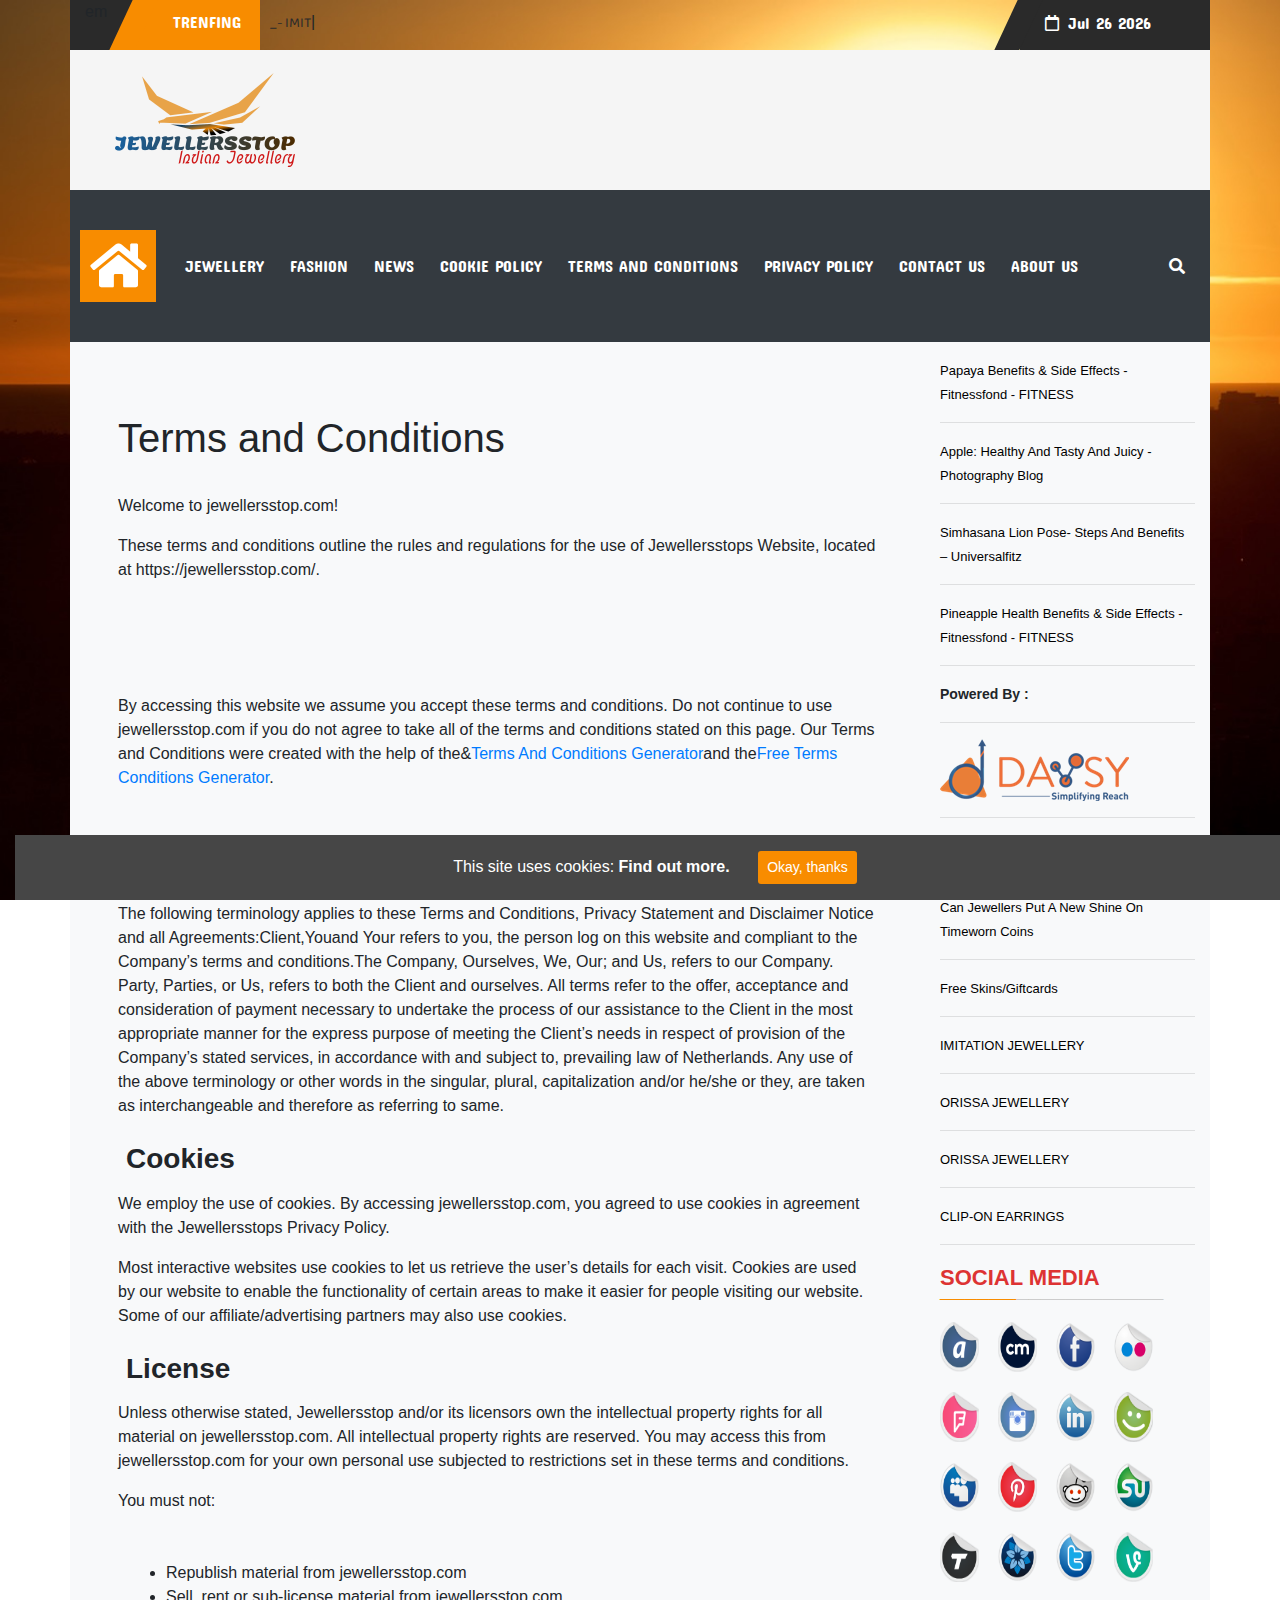
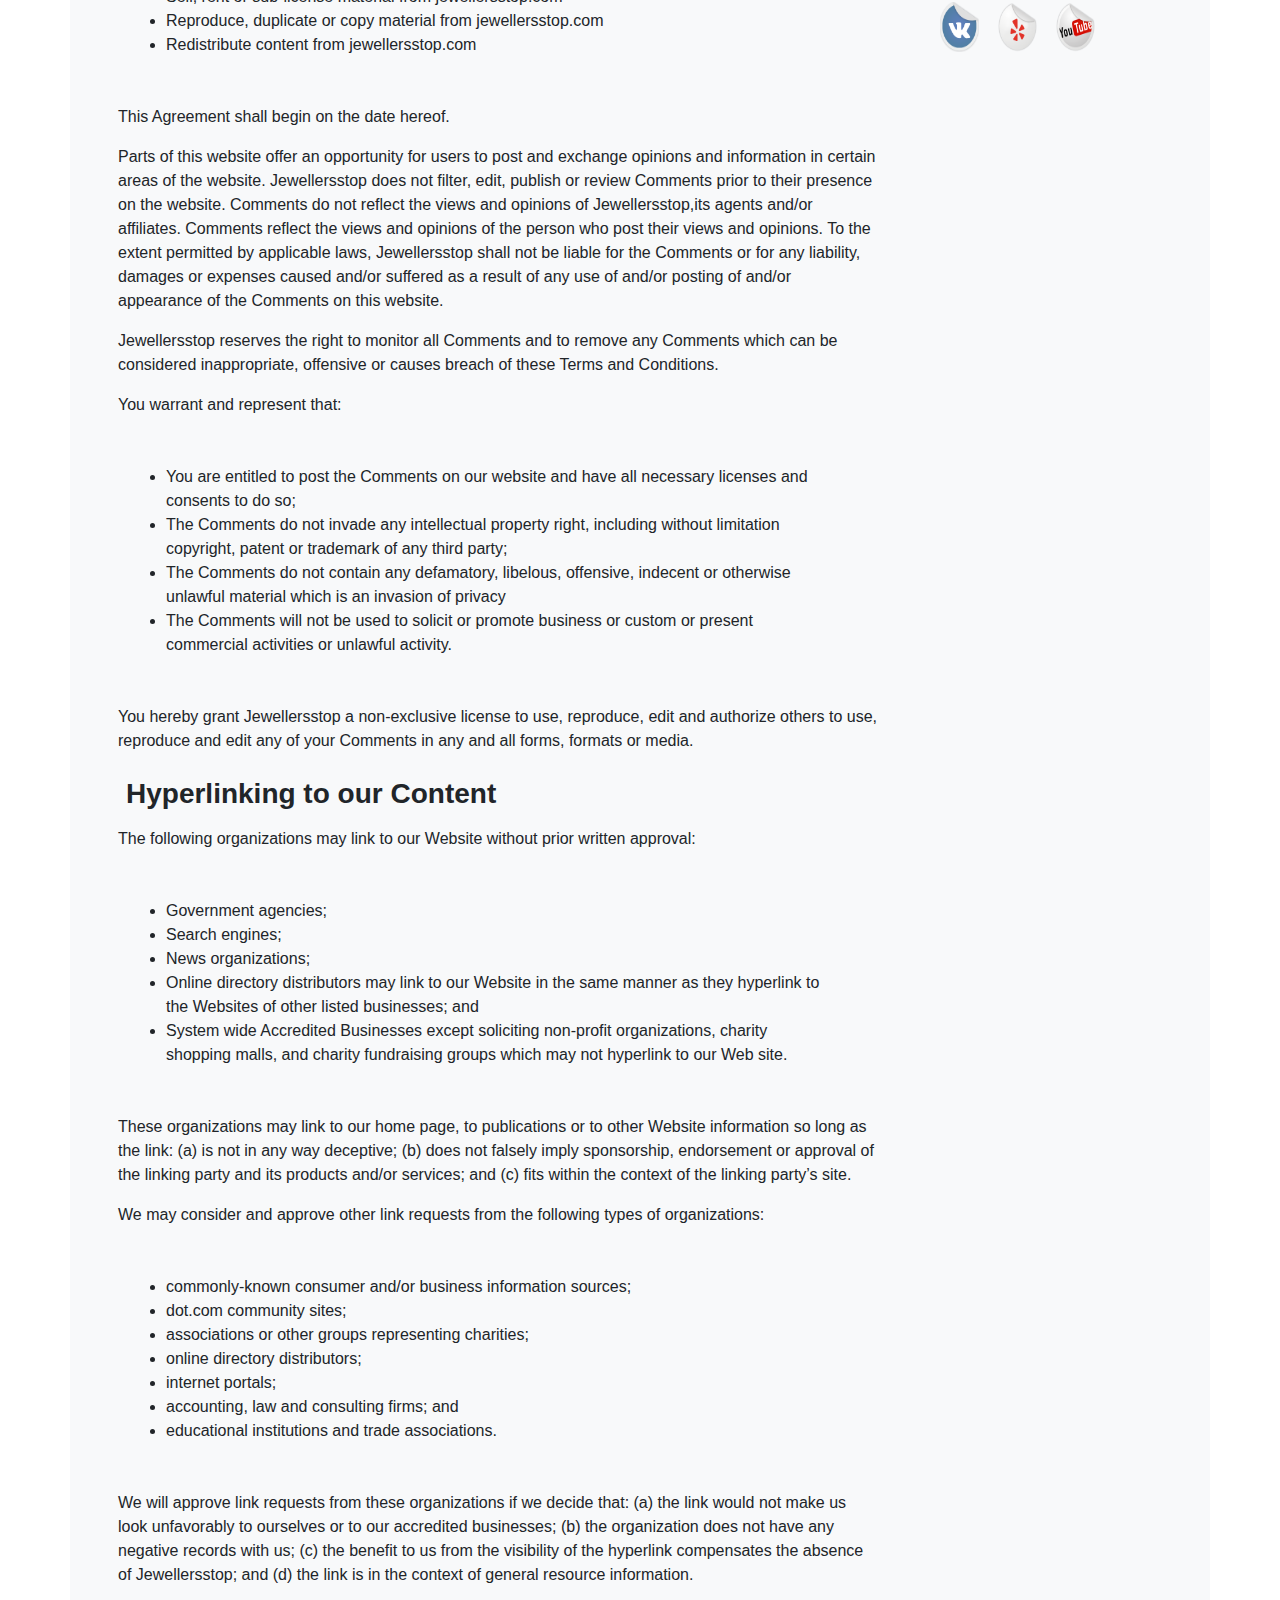
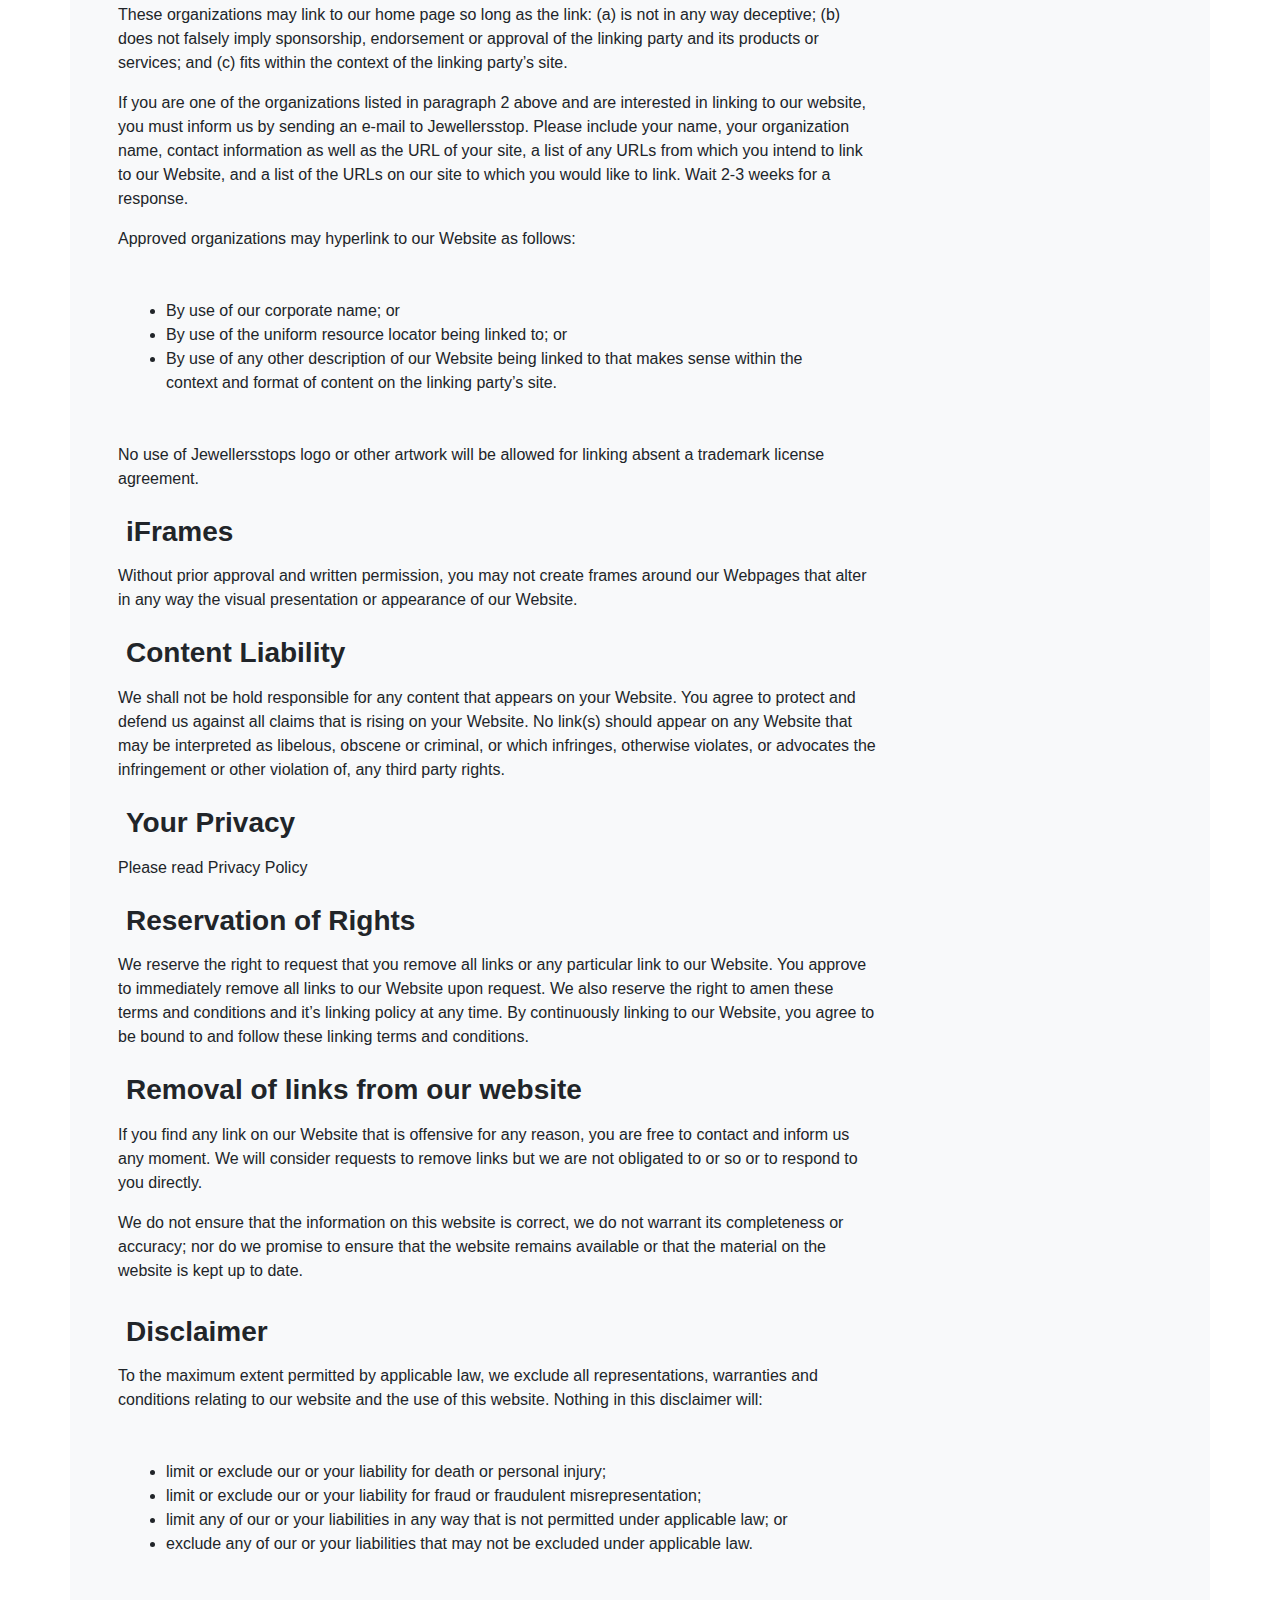
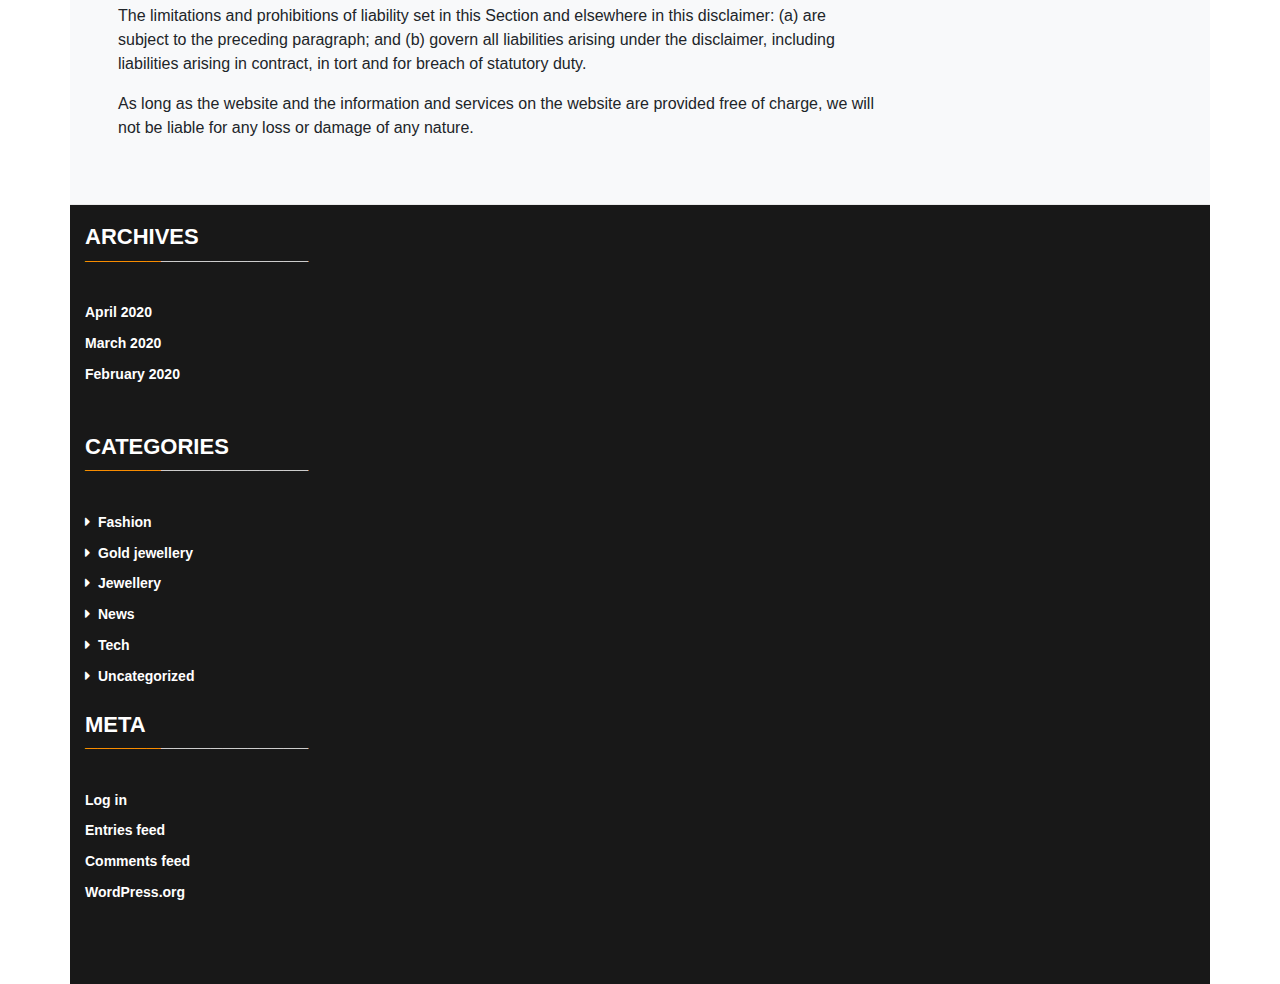
<file: jewellery/Terms and Conditions.html>
<!DOCTYPE html>
<html lang="en">

<head>
    <meta charset="UTF-8">
    <meta name="viewport" content="width=device-width, initial-scale=1.0">
    <meta http-equiv="X-UA-Compatible" content="ie=edge">
    <link href="https://fonts.googleapis.com/css?family=Concert+One&display=swap" rel="stylesheet">
    <link href="https://fonts.googleapis.com/css?family=Baloo+Tammudu+2&display=swap" rel="stylesheet">
    <link rel="stylesheet" href="@fortawesome/fontawesome-free-webfonts/css/fontawesome.css">
    <link rel="stylesheet" href="@fortawesome/fontawesome-free-webfonts/css/fa-solid.css">
    <link rel="stylesheet" href="@fortawesome/fontawesome-free-webfonts/css/fa-regular.css">
    <link rel="stylesheet" href="@fortawesome/fontawesome-free-webfonts/css/fa-brands.css">
    <meta name="viewport" content="width=device-width, initial-scale=1, shrink-to-fit=no">
    <link rel="stylesheet" href="css/all.css" />
    <link href="https://fonts.googleapis.com/css?family=EB+Garamond" rel="stylesheet">
    <link rel="stylesheet" href="css/animate.css">
    <link rel="stylesheet" href="css/bootstrap.min.css">
    <link rel="stylesheet" href="css/nav.css">
    <link rel="stylesheet" href="css/sideBar.css">
    <link rel="stylesheet" href="css/footer.css">
    <title>Terms and Conditions</title>
</head>

<body style="  background-image: url('images/bfastmag-background.jpg')">
    <!-- topBar -->
    <section class="topBar">
        <div class="container">
            <div class="row">
                <div class="col-lg-8 col-sm-12">
                    <div class="row">
                        <div class="col-lg-1 empty">em</div>
                        <div class=" col-lg-2 trending">
                            <p>TRENFING</p>
                        </div>
                        <div class=" col-lg-7 trendLink">
                            <a class="typed" href="#"> </a>
                        </div>
                    </div>
                </div>
                <div class="col-lg-2 col-sm-12"></div>
                <div class="col-lg-2 col-sm-12 date">
                    <i class="far fa-calendar"></i>
                    <span class="today">
                            <script>var d = (new Date()).toString().split(' ').splice(1,3).join(' '); document.write(d);</script>
                        </span>
                </div>
            </div>
        </div>
    </section>
    <!-- end tobBar -->
    <!-- logo section -->
    <section class="logo">
        <div class="container">
            <div class="row logoBack">
                <div class="col-lg-4 col-md-8 col-sm-12">
                    <img src="images/logo.png" alt="logo">
                </div>
            </div>
        </div>
    </section>
    <!-- end logo section -->
    <!-- nav section -->
    <section class="NavBar">
        <nav class="navbar navbar-expand-lg navbar-dark bg-dark container">
            <a class="navbar-brand" href="#">
                <i class="fa fa-home" aria-hidden="true"></i>
            </a>
            <button class="navbar-toggler" id="nav-toggle-button" type="button" data-toggle="collapse" data-target="#navbarSupportedContent" aria-controls="navbarSupportedContent" aria-expanded="false" aria-label="Toggle navigation">
                <span class="navbar-toggler-icon"></span>
            </button>

            <div class="collapse navbar-collapse" id="navbarSupportedContent">
                <ul class="navbar-nav mr-auto">
                    <li class="nav-item active">
                        <a class="nav-link" href="JEWELLERY.html" tabindex="1">JEWELLERY
                            <span class="sr-only">(current)</span>
                        </a>
                    </li>
                    <li class="nav-item">
                        <a class="nav-link" href="fashion.html" tabindex="1">FASHION</a>
                    </li>
                    <li class="nav-item">
                        <a class="nav-link" href="NEWS.html" tabindex="1">NEWS</a>
                    </li>
                    <li class="nav-item">
                        <a class="nav-link" href="cokie pravicy.html" tabindex="1">COOKIE POLICY</a>
                    </li>
                    <li class="nav-item">
                        <a class="nav-link" href="Terms and Conditions.html" tabindex="1">TERMS AND CONDITIONS</a>
                    </li>
                    <li class="nav-item">
                        <a class="nav-link" href="pravicy.html" tabindex="1">PRIVACY POLICY</a>
                    </li>
                    <li class="nav-item">
                        <a class="nav-link" href="contact.html" tabindex="1">CONTACT US</a>
                    </li>
                    <li class="nav-item">
                        <a class="nav-link" href="about.html" tabindex="1">ABOUT US</a>
                    </li>
                    <li class="nav-item search">
                        <a class="nav-link aSearch" href="#" onclick="showDiv()">
                            <i class="fa fa-search" aria-hidden="true"></i>
                        </a>
                    </li>

                </ul>
            </div>
        </nav>
    </section>
    <!-- end nav section -->
    <!-- search -->
    <div class="searchBack" id="pag">
        <input type="search" name="userSearch" class="form-contro" placeholder="Search in here...">
        <i class="fa fa-search" aria-hidden="true"></i>
    </div>
    <!-- end search -->


    <!-- sidebar-->
    <div class="container-fluid">

        <div class="row">
            <div class="container bg-light">
                <div class="row">

                    <div class="col-lg-9 col-md-6 p-5">
                        <div class="main_container">
                            <header class="entry_header">
                                <h1 class="entry_header pt-4 pb-4">Terms and Conditions</h1>
                            </header>

                            <div class="entry_container">
                                <p>Welcome to jewellersstop.com!</p>



                                <p>These terms and conditions outline the rules and regulations for the use of Jewellersstops Website, located at <span class="span_p">https</span>://jewellersstop.com/.</p>

                                <br>
                                <br>
                                <br>
                                <br>

                                <p>By accessing this website we assume you accept these terms and conditions. Do not continue to use jewellersstop.com if you do not agree to take all of the terms and conditions stated on this page. Our Terms and Conditions
                                    were created with <span class="span_p">the help</span> of the&<a href="#">Terms And Conditions Generator</a>and the<a href="#">Free Terms  Conditions Generator</a>.</p>

                                <br>
                                <br>
                                <br>
                                <br>



                                <p>The following terminology applies to these Terms and Conditions, Privacy Statement and Disclaimer Notice and all Agreements:Client,Youand Your refers to you, the person log on this website and compliant to the Company’s
                                    terms and conditions.The Company, Ourselves, We, Our; and Us, refers to our Company. Party, Parties, or Us, refers to both the Client and ourselves. All terms refer to the offer, acceptance and consideration of payment
                                    necessary to undertake the process of our assistance to the Client in the most appropriate manner for the express purpose of meeting the Client’s needs in respect of provision of the Company’s stated services, in accordance
                                    with and subject to, prevailing law of Netherlands. Any use of the above terminology or other words in the singular, plural, capitalization and/or he/she or they, are taken as interchangeable and therefore as referring
                                    to same.</p>



                                <h3 class="p-2"><strong>Cookies</strong></h3>



                                <p>We employ the use of cookies. By accessing jewellersstop.com, you agreed to use cookies in agreement with the Jewellersstops Privacy Policy.</p>



                                <p>Most interactive websites use cookies to let us retrieve the user’s details for each visit. Cookies are used by our website to enable the functionality of certain areas to make it easier for people visiting our website.
                                    Some of our affiliate/advertising partners may also use cookies.</p>



                                <h3 class="p-2"><strong>License</strong></h3>



                                <p>Unless otherwise stated, Jewellersstop and/or its licensors own the <span class="span_p">intellectual property rights</span> for all material on jewellersstop.com. All intellectual property rights are reserved. You may
                                    access this from jewellersstop.com for your own personal use subjected to restrictions set in these terms and conditions.</p>



                                <p>You must not:</p>



                                <ul class="ul_list m-5">
                                    <li class="li_list">Republish material from jewellersstop.com</li>
                                    <li class="li_list">Sell, rent or sub-license material from jewellersstop.com</li>
                                    <li class="li_list">Reproduce, duplicate or copy material from jewellersstop.com</li>
                                    <li class="li_list">Redistribute content from jewellersstop.com</li>
                                </ul>



                                <p>This Agreement shall begin on the date hereof.</p>



                                <p>Parts of this website offer an opportunity for users to post and exchange opinions and information in certain areas of the website. Jewellersstop does not filter, edit, publish or review Comments prior to their presence
                                    on the website. Comments do not reflect the views and opinions of Jewellersstop,its agents and/or affiliates. Comments reflect the views and opinions of the person who post their views and opinions. To the extent permitted
                                    by applicable laws, Jewellersstop shall not be liable for the Comments or for any liability, damages or expenses caused and/or suffered as a result of any use of and/or posting of and/or appearance of the Comments on
                                    this website.</p>



                                <p>Jewellersstop reserves the right to monitor all Comments and to remove any Comments which can be considered inappropriate, offensive or causes breach of these Terms and Conditions.</p>



                                <p>You warrant and represent that:</p>



                                <ul class="ul_list m-5">
                                    <li class="li_list">You are entitled to post the Comments on our website and have all necessary <span class="span_p">licenses</span> and consents to do so;</li>

                                    <li class="li_list">The Comments do not invade any <span class="span_p">intellectual property right</span>, including without limitation copyright, patent or trademark of any third party;</li>

                                    <li class="li_list">The Comments do not contain any defamatory, libelous, offensive, indecent or otherwise unlawful material which is an invasion of privacy</li>

                                    <li class="li_list">The Comments will not be used to solicit or promote business or custom or present commercial activities or unlawful activity.</li>
                                </ul>



                                <p>You hereby grant Jewellersstop a non-exclusive license to use, reproduce, edit and authorize others to use, reproduce and edit any of your Comments in any and all forms, formats or media.</p>



                                <h3 class="p-2"><strong>Hyperlinking to our Content</strong></h3>



                                <p>The following organizations may link to our Website without prior written approval:</p>



                                <ul class="ul_list m-5">
                                    <li class="li_list">Government agencies;</li>
                                    <li class="li_list">Search engines;</li>
                                    <li class="li_list">News organizations;</li>
                                    <li class="li_list"><span class="span_p">Online directory distributors</span> may link to our Website in the same manner as they hyperlink to the Websites of other listed businesses; and</li>
                                    <li class="li_list">System wide Accredited Businesses except soliciting non-profit organizations, charity shopping malls, and charity fundraising groups which may not hyperlink to our Web site.</li>
                                </ul>



                                <p>These organizations may link to our home page, to publications or to other Website information so long as the link: (a) is not in any way deceptive; (b) does not falsely imply sponsorship, endorsement or approval of the
                                    linking party and its products and/or services; and (c) fits within the context of the linking party’s site.</p>



                                <p>We may consider and approve other link requests from the following types of organizations:</p>



                                <ul class="ul_list m-5">
                                    <li class="li_list">commonly-known consumer and/or business information sources;</li>
                                    <li class="li_list ">dot.com community sites;</li>
                                    <li class="li_list "><span class="span_p ">associations</span> or <span class="span_p ">other groups</span> representing charities;</li>
                                    <li class="li_list ">online directory distributors;</li>
                                    <li class="li_list ">internet portals;</li>
                                    <li class="li_list ">accounting, law and <span class="span_p ">consulting</span> firms; and</li>
                                    <li class="li_list ">educational institutions and trade associations.</li>
                                </ul>



                                <p>We will approve link requests from these organizations if we decide that: (a) the link would not make us look unfavorably to ourselves or to our accredited businesses; (b) the organization does not have any negative records
                                    with us; (c) the benefit to us from the visibility of the hyperlink compensates the absence of Jewellersstop; and (d) the link is in the context of general resource information.</p>



                                <p>These organizations may link to our home page so long as the link: (a) is not in any way deceptive; (b) does not falsely imply sponsorship, endorsement or approval of the linking party and its products or services; and
                                    (c) fits within the context of the linking party’s site.</p>



                                <p>If you are one of the organizations listed in paragraph 2 above and are interested in linking to our website, you must inform us by sending an e-mail to Jewellersstop. Please include your name, your organization name, contact
                                    information as well as the URL of your site, a list of any URLs from which you intend to link to our Website, and a list of the URLs on our site to which you would like to link. Wait 2-3 weeks for a response.</p>



                                <p>Approved organizations may hyperlink to our Website as follows:</p>



                                <ul class="ul_list m-5 ">
                                    <li class="li_list ">By use of our <span class="span_p ">corporate</span> name; or</li>
                                    <li class="li_list ">By use of the uniform resource locator being linked to; or</li>
                                    <li class="li_list ">By use of any other description of our Website being linked to that makes sense within the context and format of content on the linking party’s site.</li>
                                </ul>



                                <p>No use of Jewellersstops logo or other artwork will be allowed for linking absent a trademark license agreement.</p>



                                <h3 class="p-2"><strong>iFrames</strong></h3>



                                <p>Without prior approval and written permission, you may not create frames around our Webpages that alter in any way the visual presentation or appearance of our Website.</p>



                                <h3 class="p-2"><strong>Content Liability</strong></h3>



                                <p>We shall not be hold responsible for any content that appears on your Website. You agree to protect and defend us against all claims that is rising on your Website. No link(s) should appear on any Website that may be interpreted
                                    as libelous, obscene or <span class="span_p ">criminal</span>, or which infringes, otherwise violates, or advocates the infringement or other violation of, any third party rights.</p>



                                <h3 class="p-2"><strong>Your Privacy</strong></h3>



                                <p>Please read Privacy Policy</p>



                                <h3 class="p-2"><strong>Reservation of Rights</strong></h3>



                                <p>We reserve the right to request that you remove all links or any particular link to our Website. You approve to immediately remove all links to our Website upon request. We also reserve the right to amen these terms and
                                    conditions and it’s linking policy at any time. By continuously linking to our Website, you agree to be bound to and follow these linking terms and conditions.</p>



                                <h3 class="p-2"><strong>Removal of links from our website</strong></h3>



                                <p>If you find any link on our Website that is offensive for any reason, you are free to contact and inform us any moment. We will consider requests to remove links but we are not obligated to or so or to respond to you directly.</p>



                                <p>We do not ensure that the information on this website is correct, we do not warrant its completeness or accuracy; nor do we promise to ensure that the website remains available or that the material on the website is kept
                                    up to date.
                                </p>



                                <h3 class="p-2 pt-3"><strong>Disclaimer</strong></h3>



                                <p>To the maximum extent permitted by applicable law, we exclude all representations, warranties and conditions relating to our website and the use of this website. Nothing in this disclaimer will:</p>



                                <ul class="m-5 ">
                                    <li>limit or exclude our or your liability for death or personal injury;</li>
                                    <li>limit or exclude our or your liability for fraud or fraudulent misrepresentation;</li>
                                    <li>limit any of our or your liabilities in any way that is not permitted under applicable law; or</li>
                                    <li>exclude any of our or your liabilities that may not be excluded under applicable law.</li>
                                </ul>



                                <p>The limitations and prohibitions of liability set in this Section and elsewhere in this disclaimer: (a) are subject to the preceding paragraph; and (b) govern all liabilities arising under the disclaimer, including liabilities
                                    arising in contract, in tort and for breach of statutory duty.</p>



                                <p>As long as the website and the information and services on the website are provided free of charge, we will not be liable for any loss or damage of any nature.</p>

                            </div>



                        </div>
                    </div>









                    <div class="col-lg-3 col-md-6 col-sm-12 ">
                        <aside class="sideBar mt-3 ">
                            <div class="part1 ">
                                <!--first ul-->
                                <h2></h2>
                                <ul class="list-unstyled ">
                                    <li class="animated "><a href="# ">Papaya Benefits & Side Effects - Fitnessfond - FITNESS</a></li>
                                    <hr>
                                    <li class="animated "><a href="# ">Apple: Healthy And Tasty And Juicy - Photography Blog</a></li>
                                    <hr>
                                    <li class="animated "><a href="# ">Simhasana Lion Pose- Steps And Benefits – Universalfitz</a></li>
                                    <hr>
                                    <li class="animated "><a href="# ">Pineapple Health Benefits & Side Effects - Fitnessfond - FITNESS
            </a></li>
                                    <hr>
                                </ul>
                            </div>
                            <!--second ul-->
                            <div class="logo my-2 ">
                                <ul class="list-unstyled ">
                                    <li><span style="font-size: 14px; font-weight: bold; ">Powered By :</span></li>
                                    <hr>
                                    <li>
                                        <a href="# "><img class="img-fluid " src="images/davsy-logo.png "></a>
                                    </li>
                                    <hr>
                                </ul>
                            </div>
                            <!--third ul-->
                            <div class="recentPosts ">
                                <h3 class="postsHeading ">RECENT POSTS</h3>
                                <ul class="list-unstyled mt-4 ">
                                    <li class="animated "><a href="# ">Can Jewellers Put A New Shine On Timeworn Coins</a></li>
                                    <hr>
                                    <li class="animated "><a href="# ">Free Skins/Giftcards</a></li>
                                    <hr>
                                    <li class="animated "><a href="# ">IMITATION JEWELLERY</a></li>
                                    <hr>
                                    <li class="animated "><a href="# ">ORISSA JEWELLERY</a></li>
                                    <hr>
                                    <li class="animated "><a href="# ">ORISSA JEWELLERY</a></li>
                                    <hr>
                                    <li class="animated "><a href="# ">CLIP-ON EARRINGS</a></li>
                                    <hr>
                                </ul>
                            </div>
                            <!--forth ul-->
                            <div class="socialMedia ">
                                <h3 class="postsHeading ">SOCIAL MEDIA</h3>

                                <div class="socialIcons mt-4 ">
                                    <div class="group1 ">
                                        <a href="# "><img src="images/askfm.png "></a>
                                        <a href="# "><img src="images/classmates.png "></a>
                                        <a href="# "><img src="images/facebook.png "></a>
                                        <a href="# "><img src="images/flickr.png "></a>
                                    </div>
                                    <div class="group1 ">
                                        <a href="# "><img src="images/foursquare.png "></a>
                                        <a href="# "><img src="images/instagram.png "></a>
                                        <a href="# "><img src="images/linkedin.png "></a>
                                        <a href="# "><img src="images/meetme.png "></a>
                                    </div>
                                    <div class="group1 ">
                                        <a href="# "><img src="images/myspace.png "></a>
                                        <a href="# "><img src="images/pinterest.png "></a>
                                        <a href="# "><img src="images/reddit.png "></a>
                                        <a href="# "><img src="images/stumbleupon.png "></a>
                                    </div>
                                    <div class="group1 ">
                                        <a href="# "><img src="images/tagged.png "></a>
                                        <a href="# "><img src="images/tumblr.png "></a>
                                        <a href="# "><img src="images/twitter.png "></a>
                                        <a href="# "><img src="images/vine.png "></a>
                                    </div>
                                    <div class="group1 ">
                                        <a href="# "><img src="images/vk.png "></a>
                                        <a href="# "><img src="images/yelp.png "></a>
                                        <a href="# "><img src="images/youtube.png "></a>
                                    </div>
                                </div>

                            </div>
                    </div>
                </div>
            </div>
        </div>












        <!--section about us ends-->
        <footer class="footer pt-5 ">
            <div class="container ">
                <div class="row ">
                    <div class="col-md-3 ">
                        <div class="footer-content ">
                            <div class="footer-archives ">
                                <h3 class="text-white pb-2 postsHeading ">Archives</h3>
                                <ul class="list pt-2 ">
                                    <li><a href="# ">April 2020</a></li>
                                    <li><a href="# ">March 2020</a></li>
                                    <li><a href="# ">February 2020</a></li>
                                </ul>
                            </div>

                            <div class="footer-categories ">
                                <h3 class="text-white pb-2 postsHeading ">Categories</h3>
                                <ul class="list pt-2">
                                    <li><a href="fashion.html"><i class="fas fa-caret-right pr-2"></i>Fashion</a></li>
                                    <li><a href="JEWELLERY.html"><i class="fas fa-caret-right pr-2"></i>Gold jewellery</a></li>
                                    <li><a href="JEWELLERY.html"><i class="fas fa-caret-right pr-2"></i>Jewellery</a></li>
                                    <li><a href="NEWS.html"><i class="fas fa-caret-right pr-2"></i>News</a></li>
                                    <li><a href="NEWS.html"><i class="fas fa-caret-right pr-2"></i>Tech</a></li>
                                    <li><a href="NEWS.html"><i class="fas fa-caret-right pr-2"></i>Uncategorized</a></li>
                                </ul>
                            </div>


                            <div class="footer-meta ">
                                <h3 class="text-white pb-2 postsHeading ">Meta</h3>
                                <ul class="list pt-2 ">
                                    <li><a href="# ">Log in</a></li>
                                    <li><a href="# ">Entries feed</a></li>
                                    <li><a href="# ">Comments feed</a></li>
                                    <li><a href="# ">WordPress.org</a></li>
                                </ul>
                            </div>
                        </div>
                    </div>
                </div>
            </div>
        </footer>
        <!-- fixed footer -->
        <div class="fixed-footer p-3 ">
            <span class="text-white ">This site uses cookies:  <a class="text-white " target="_blank " href="# ">Find out more.</a></span>
            <button class="footer-but ml-4 " type="submit ">Okay, thanks</button>
        </div>
        <!--section footer starts-->
        <script src="js/jquery-3.3.1.min.js "></script>
        <script src="js/popper.min.js "></script>
        <script src="js/bootstrap.min.js "></script>
        <script src="js/typed.js " type="text/javascript "></script>
        <script type="text/javascript ">
            var typed = new Typed('.typed', {
                strings: [" ", "_- IMITATION JEWELLERY ", "_- Free Skins/Giftcards ", "_- ORISSA JEWELLERY ", "_- Can Jewellers put a new shine on timeworn coins "],
                typeSpeed: 70,
                backSpeed: 60,
                loop: true
            });
        </script>

        <script src="js/nav.js "></script>

</body>

</html>
</file>
<file: portifolio/@fortawesome/fontawesome-free-webfonts/css/fa-solid.css>
@font-face {
  font-family: 'Font Awesome 5 Free';
  font-style: normal;
  font-weight: 900;
  src: url("../webfonts/fa-solid-900.eot");
  src: url("../webfonts/fa-solid-900.eot?#iefix") format("embedded-opentype"), url("../webfonts/fa-solid-900.woff2") format("woff2"), url("../webfonts/fa-solid-900.woff") format("woff"), url("../webfonts/fa-solid-900.ttf") format("truetype"), url("../webfonts/fa-solid-900.svg#fontawesome") format("svg"); }

.fa,
.fas {
  font-family: 'Font Awesome 5 Free';
  font-weight: 900; }
</file>
<file: portifolio/@fortawesome/fontawesome-free-webfonts/css/fa-regular.css>
@font-face {
  font-family: 'Font Awesome 5 Free';
  font-style: normal;
  font-weight: 400;
  src: url("../webfonts/fa-regular-400.eot");
  src: url("../webfonts/fa-regular-400.eot?#iefix") format("embedded-opentype"), url("../webfonts/fa-regular-400.woff2") format("woff2"), url("../webfonts/fa-regular-400.woff") format("woff"), url("../webfonts/fa-regular-400.ttf") format("truetype"), url("../webfonts/fa-regular-400.svg#fontawesome") format("svg"); }

.far {
  font-family: 'Font Awesome 5 Free';
  font-weight: 400; }
</file>
<file: portifolio/@fortawesome/fontawesome-free-webfonts/css/fa-brands.css>
@font-face {
  font-family: 'Font Awesome 5 Brands';
  font-style: normal;
  font-weight: normal;
  src: url("../webfonts/fa-brands-400.eot");
  src: url("../webfonts/fa-brands-400.eot?#iefix") format("embedded-opentype"), url("../webfonts/fa-brands-400.woff2") format("woff2"), url("../webfonts/fa-brands-400.woff") format("woff"), url("../webfonts/fa-brands-400.ttf") format("truetype"), url("../webfonts/fa-brands-400.svg#fontawesome") format("svg"); }

.fab {
  font-family: 'Font Awesome 5 Brands'; }
</file>
<file: portifolio/css/style.css>
*{
    margin: 0px;
    padding: 0px;
}
body{
    font-family: 'Baloo Bhaina 2', cursive;
    font-weight: 400;
}
#overlayer {
    width: 100%;
    height: 100%;
    position: fixed;
    z-index: 9999999999;
    background: #fff;
    top: 0;
    left: 0;
    right: 0;
    bottom: 0; }
  
  .loader {
    z-index: 99999999999;
    position: fixed;
    top: 50%;
    left: 50%;
    -webkit-transform: translate(-50%, -50%);
    -ms-transform: translate(-50%, -50%);
    transform: translate(-50%, -50%); }
    .sk-circle {
        margin: 100px auto;
        width: 40px;
        height: 40px;
        position: relative;
      }
      .sk-circle .sk-child {
        width: 100%;
        height: 100%;
        position: absolute;
        left: 0;
        top: 0;
      }
      .sk-circle .sk-child:before {
        content: '';
        display: block;
        margin: 0 auto;
        width: 15%;
        height: 15%;
        background-color: #007bff;
        border-radius: 100%;
        -webkit-animation: sk-circleBounceDelay 1.2s infinite ease-in-out both;
                animation: sk-circleBounceDelay 1.2s infinite ease-in-out both;
      }
      .sk-circle .sk-circle2 {
        -webkit-transform: rotate(30deg);
            -ms-transform: rotate(30deg);
                transform: rotate(30deg); }
      .sk-circle .sk-circle3 {
        -webkit-transform: rotate(60deg);
            -ms-transform: rotate(60deg);
                transform: rotate(60deg); }
      .sk-circle .sk-circle4 {
        -webkit-transform: rotate(90deg);
            -ms-transform: rotate(90deg);
                transform: rotate(90deg); }
      .sk-circle .sk-circle5 {
        -webkit-transform: rotate(120deg);
            -ms-transform: rotate(120deg);
                transform: rotate(120deg); }
      .sk-circle .sk-circle6 {
        -webkit-transform: rotate(150deg);
            -ms-transform: rotate(150deg);
                transform: rotate(150deg); }
      .sk-circle .sk-circle7 {
        -webkit-transform: rotate(180deg);
            -ms-transform: rotate(180deg);
                transform: rotate(180deg); }
      .sk-circle .sk-circle8 {
        -webkit-transform: rotate(210deg);
            -ms-transform: rotate(210deg);
                transform: rotate(210deg); }
      .sk-circle .sk-circle9 {
        -webkit-transform: rotate(240deg);
            -ms-transform: rotate(240deg);
                transform: rotate(240deg); }
      .sk-circle .sk-circle10 {
        -webkit-transform: rotate(270deg);
            -ms-transform: rotate(270deg);
                transform: rotate(270deg); }
      .sk-circle .sk-circle11 {
        -webkit-transform: rotate(300deg);
            -ms-transform: rotate(300deg);
                transform: rotate(300deg); }
      .sk-circle .sk-circle12 {
        -webkit-transform: rotate(330deg);
            -ms-transform: rotate(330deg);
                transform: rotate(330deg); }
      .sk-circle .sk-circle2:before {
        -webkit-animation-delay: -1.1s;
                animation-delay: -1.1s; }
      .sk-circle .sk-circle3:before {
        -webkit-animation-delay: -1s;
                animation-delay: -1s; }
      .sk-circle .sk-circle4:before {
        -webkit-animation-delay: -0.9s;
                animation-delay: -0.9s; }
      .sk-circle .sk-circle5:before {
        -webkit-animation-delay: -0.8s;
                animation-delay: -0.8s; }
      .sk-circle .sk-circle6:before {
        -webkit-animation-delay: -0.7s;
                animation-delay: -0.7s; }
      .sk-circle .sk-circle7:before {
        -webkit-animation-delay: -0.6s;
                animation-delay: -0.6s; }
      .sk-circle .sk-circle8:before {
        -webkit-animation-delay: -0.5s;
                animation-delay: -0.5s; }
      .sk-circle .sk-circle9:before {
        -webkit-animation-delay: -0.4s;
                animation-delay: -0.4s; }
      .sk-circle .sk-circle10:before {
        -webkit-animation-delay: -0.3s;
                animation-delay: -0.3s; }
      .sk-circle .sk-circle11:before {
        -webkit-animation-delay: -0.2s;
                animation-delay: -0.2s; }
      .sk-circle .sk-circle12:before {
        -webkit-animation-delay: -0.1s;
                animation-delay: -0.1s; }
      
      @-webkit-keyframes sk-circleBounceDelay {
        0%, 80%, 100% {
          -webkit-transform: scale(0);
                  transform: scale(0);
        } 40% {
          -webkit-transform: scale(1);
                  transform: scale(1);
        }
      }
      
      @keyframes sk-circleBounceDelay {
        0%, 80%, 100% {
          -webkit-transform: scale(0);
                  transform: scale(0);
        } 40% {
          -webkit-transform: scale(1);
                  transform: scale(1);
        }
      }  
.aboutUs-section{
    padding-top: 6%;
  margin-top: 10%;
}
.text-center{
    padding: 5px;
}
.section-title{
    color:#007bff;
    font-weight: 900;
}
.text-black{
    color: black;
}
.aboutUs-section ul{
    list-style-type: disc;
    color: #007bff;

}
.aboutUs-section ul li , .aboutUs-section p{
    color: gray;
    opacity: 0.6;
    font-size: 20px;
}
.aboutUs-section ul li{
    line-height: 40px;
}
.team-section{
   padding-top: 6%;
    margin-top: 10%;
}
.caption{
    color: gray;
    opacity: 0.6;
    font-size: 20px;
    padding: 10px;
}
.team-member figure {
    margin: 0;
    padding: 0;
    position: relative;
    overflow: hidden; }
  
.team-member .social {
    position: absolute;
    margin: 0;
    top: 0;
    padding: 0;
    bottom: 0;
    padding: 10px;
    -webkit-transform: translateX(-101%);
    -ms-transform: translateX(-101%);
    transform: translateX(-101%);
    -webkit-transition: .3s all ease;
    -o-transition: .3s all ease;
    transition: .3s all ease;
    background: #007bff; }
.team-member .social li {
      list-style: none; }
.team-member .social li a {
        display: inline-block;
        padding: 5px;
        color: #fff; }
  
.team-member h3 {
    color: #000;
    margin: 0;
    bottom: 0;
    font-size: 1.2rem; }
  
.team-member .position {
    color: #cccccc;
    text-transform: uppercase;
    font-size: .8rem;
    letter-spacing: .05rem; }
  
.team-member:hover .social {
    -webkit-transform: translateX(0%);
    -ms-transform: translateX(0%);
    transform: translateX(0%); }
.ourFeature-section{
    padding-top: 6%;
        margin-top: 10%;
    }
.custom-direction {
        position: relative;
        z-index: 99;
        border-radius: 7px;
        position: absolute;
        right: -50px;
        top: 50%;
        -webkit-transform: translateY(-50%);
        -ms-transform: translateY(-50%);
        transform: translateY(-50%);
        display: inline-block;
        background: #007bff; }
        @media (max-width: 991.98px) {
.custom-direction {
            bottom: -25px;
            top: auto !important;
            right: 50% !important;
            -webkit-transform: translateX(50%);
            -ms-transform: translateX(50%);
            transform: translateX(50%); } }
.custom-direction a {
          padding: 10px 20px;
          display: inline-block;
          color: #fff;
          font-size: 1.5rem; }
.custom-direction a.custom-next > span > span {
            position: relative;
            display: inline-block;
            -webkit-transform: rotate(-180deg);
            -ms-transform: rotate(-180deg);
            transform: rotate(-180deg); }
.sevices-sec{
    margin-top: 10%;
    padding-top: 6%;
}
.text-primary{
    font-size: 50px;
    padding: 2px;
    margin-bottom: 30px;
}
/* .ul-check {
margin-bottom: 50px; }
.ul-check li {
position: relative;
padding-left: 35px;
margin-bottom: 15px;
line-height: 1.5; }
.ul-check li:before {
left: 0;
font-size: 20px;
top: -.3rem;
font-family: "icomoon";
content: "\e5ca";
position: absolute; }
.ul-check.white li:before {
      color: #fff; }
.ul-check.success li:before {
      color: #71bc42; } */
</file>
<file: portifolio/css/team.css>
body{
  font-family: 'Baloo Bhaina 2', cursive;
}

    #home{
      position: relative;
      background-size: cover;
      padding-bottom: 130px;
      background-repeat: no-repeat;
    }
    .navbar{
      border: 0px;
      border-radius: 0;
      position: fixed;
      z-index: 9999999;
    }
    .navbar-light{
      width: 100%; 
      background: none;
      border-bottom: 1px solid gray;
      padding: 1rem ;
    }
   
    .navbar-light .navbar-brand{
      color: white;
      font-size: 1.7rem; 
      /* font-style:italic; */
      font-family: 'Baloo Bhaina 2', cursive;
    }
    .navbar-light .navbar-nav .nav-link{
      color: #868383;
      padding:10px 20px 10px 10px;
    }
  .disabled{
    color: #959595;
  }
  
  .navbar-light .navbar-nav .active > .nav-link,
   .navbar-light .navbar-nav .nav-link.active,
   .navbar-light .navbar-nav .nav-link.show,
    .navbar-light .navbar-nav .show > .nav-link,
    .navbar-light .navbar-nav .nav-link:hover{
      color: #007fbb;
    }
    #home .home {
      text-align: center;
      padding-top: 270px;
      margin: auto;
     color: white;
     font-family: initial;

    }
   #home .home h1{
    font-size: 50px;
    font-weight: bold;
    margin-bottom: 25px;
    font-family: 'Baloo Bhaina 2', cursive;
   }
   #home .home .lead{
     color: white;
     font-family: 'Baloo Bhaina 2', cursive;
   }
   #home .home .contain span{
     color:gold;
     font-size: 25px;
   }
   #home .home .badge {
    padding: .9em .5em;
    background-color: #007bff;
    border-radius: 35px;
    font-family: 'Baloo Bhaina 2', cursive;
  }
  #home .home .badge-pill {
    padding-right: 1.6em;
    padding-left: 1.6em;
    font-size: medium;
  }

  #home .home .badge-info:hover{
    color: #007bff;
    background-color: #ffffff;
  }
  .home .wow{
    margin-top: 70px;
    font-size: 20px;
    margin-bottom: 80px;
  }
 .home .mouse{
   position: absolute;
    padding-top: 100px;
   bottom: 5%;
   left: 50%;
 }
  .home .mouse .toabout{
    height: 45px;
    width: 25px;
    border-radius: 10px;
    border:1px solid gray;
    color: white;
    margin: auto;
    line-height: 1rem;
  }
  
  /*mediaQuery home*/
  @media(max-width:992px){
    .navbar-light .navbar-nav .nav-link{
      background-color: #fafafa9d;
      border-top: 1px solid #c9c9db;
  }
  .navbar-light{
    padding: .5rem 2rem;
  }
  .navbar-light .navbar-toggler {
   background-color: white;
}
}

  /* our projects */
  
  .projects {
    padding-top: 100px;
    margin-top: 100px;
    text-align: center;
    color: #007bff;
    height: auto;
    padding-bottom: 100px;
  }
  .projects h1,.contact h1{
    font-weight: bold;
    margin-bottom: 40px;
  }
  .projects h1{
    font-size: 1.8rem;
  }
  .projects .badge{
    padding: .99em 1.7em;
    border-radius: 2.25rem;
    margin: 10px;
    
    cursor: pointer;
  }
  .projects .badge-info{
    background-color: #5352522b;
  }
  .projects .act{
    background-color: #007bff;
  }
  .projects .col-sm-4{
    position: relative;
    cursor: pointer;
    margin-bottom: 10px;
  }
  .projects .out{
    position: absolute;
    top: 0;
    bottom: 0;
    left: 0;
    right: 0;
    background-color:black;
    opacity: 0;
    margin-right: 15px;
    margin-left: 15px;
    text-align: right;
    transition: all .6s ease-in-out;
  
  }
  .projects .out .search{
    position: absolute;
    left: 50%;
    bottom: 50%;
    color: white;
  }
  .projects .out:hover{
    opacity: .4;
  }
  
  .display{
    display: none;
  }
  
  
  /* contact */
  
  #contact{
    background-color: #dad5d54a;
    height: auto;
    padding-top: 6%;
    margin-top: 100px;
    padding-bottom: 100px;
  
  }
  .contact .cont,.inform p a{
    color: #007bff;
  }
  .contact .inform,.contact .cont{
    text-align: center;
  }
  .contact .inform{
    margin-top: 70px;
    margin-bottom: 30px;
  }
 .contact .fas{
   color: rgb(185, 180, 180);
   margin-bottom: 20px;
 }
 .contact .inform .col-sm-4{
   margin-bottom: 30px;
 }
  .contact .form{
    padding: 50px;
    background-color: white;
  }
  .contact .form h4{
    margin-bottom: 30px;
    font-size: 16px;
    opacity: 0.8;
  }
  .contact .form label{
    font-weight: 500;
  }
  .contact .feedback,
  .form-control{
    font-size: small;
  }
  .contact .feedback{
    padding-top: 3px;
  }
  .form-control{
    border: 1px solid #a8cef7;
    border-radius: 1.25rem;
    padding: 1.25rem .75rem;
  }
  .btn-primary{
    background-color: #007fbb;
    border-color: #2e6da400;
    border-radius: 1.5rem;
  }
</file>
<file: jewellery/css/footer.css>
/* styling of about-us section starts */
body{
  
    background-repeat: no-repeat;
    background-attachment: fixed;
    background-size: cover;
}
.about-us .container{
    padding: 15px ;
    margin: auto;
    background-color: white;
}
.about-title{
    font-weight: 700;
    font-size: 36px;
    margin: -3px 0 0;
    line-height: 1.4;
    padding-bottom:20px ;
}
.about-p{
    color:#666;
    line-height: 1.8em;
}
/* styling of about-us section ends */

/* styling of footer section starts */

.footer .container{
    background-color: #181818;
    border-top: 1px solid #eaeaea;
    font-size: 14px;
    color: white;
    margin: auto;
    padding-top: 15px;
    padding-bottom: 60px;
}
 .pt-5{
padding-top: 0 !important;
}

.postsHeading
{
    position: relative;
    margin-bottom: 28px;
    font :700 22px/1.5 "Roboto", Verdana, sans-serif;
   text-transform: uppercase;
}
.postsHeading::before
{
    content: "__________";
    color: #f88c00;
    position: absolute;
    top:35%;
}
.postsHeading::after
{
    content: "____________";
    color: #ccc;
    position: absolute;
    top:35%;
    left:30%;
}
.footer-archives{
    margin : 0 0 40px 0;
    text-align: left;
    
}
.list{
    list-style-type: none;

}
.list li a{
    line-height: 2.2;
    font-weight: 700;
    text-decoration: none;
    color: white;
}

.fixed-footer{
    width: 100%;
    background-color: #464646;
    text-align: center;
    position: fixed;
    bottom: 0;
}
.fixed-footer a{
    text-decoration: none;
    font-weight: 600;

}
.footer-but{
    background-color:#f88c00 ;
    border: none;
    color: white;
    padding: 6px 9px;
    border-radius: 3px;
    font-size: 14px;
    font-weight: 400;
    text-align:center;
    cursor: pointer;

}
/* styling of footer section ends */
</file>
<file: jewellery/@fortawesome/fontawesome-free-webfonts/css/fa-solid.css>
@font-face {
  font-family: 'Font Awesome 5 Free';
  font-style: normal;
  font-weight: 900;
  src: url("../webfonts/fa-solid-900.eot");
  src: url("../webfonts/fa-solid-900.eot?#iefix") format("embedded-opentype"), url("../webfonts/fa-solid-900.woff2") format("woff2"), url("../webfonts/fa-solid-900.woff") format("woff"), url("../webfonts/fa-solid-900.ttf") format("truetype"), url("../webfonts/fa-solid-900.svg#fontawesome") format("svg"); }

.fa,
.fas {
  font-family: 'Font Awesome 5 Free';
  font-weight: 900; }
</file>
<file: jewellery/@fortawesome/fontawesome-free-webfonts/css/fa-regular.css>
@font-face {
  font-family: 'Font Awesome 5 Free';
  font-style: normal;
  font-weight: 400;
  src: url("../webfonts/fa-regular-400.eot");
  src: url("../webfonts/fa-regular-400.eot?#iefix") format("embedded-opentype"), url("../webfonts/fa-regular-400.woff2") format("woff2"), url("../webfonts/fa-regular-400.woff") format("woff"), url("../webfonts/fa-regular-400.ttf") format("truetype"), url("../webfonts/fa-regular-400.svg#fontawesome") format("svg"); }

.far {
  font-family: 'Font Awesome 5 Free';
  font-weight: 400; }
</file>
<file: jewellery/@fortawesome/fontawesome-free-webfonts/css/fa-brands.css>
@font-face {
  font-family: 'Font Awesome 5 Brands';
  font-style: normal;
  font-weight: normal;
  src: url("../webfonts/fa-brands-400.eot");
  src: url("../webfonts/fa-brands-400.eot?#iefix") format("embedded-opentype"), url("../webfonts/fa-brands-400.woff2") format("woff2"), url("../webfonts/fa-brands-400.woff") format("woff"), url("../webfonts/fa-brands-400.ttf") format("truetype"), url("../webfonts/fa-brands-400.svg#fontawesome") format("svg"); }

.fab {
  font-family: 'Font Awesome 5 Brands'; }
</file>
<file: jewellery/css/nav.css>
*{
    margin: 0px;
    padding: 0px;
}
body{
    transition: all 2s ease;
}
/* topBar */
.topBar .date{
    background-color: #2a2a2a;
    padding-top: 5px;
    z-index: 99;
}
.topBar .date:before{
    content: "";
    background-color: #2a2a2a;
    height: 100%;
    width: 25px;
    position: absolute;
    top: 0;
    -webkit-transform: skewX(-25deg);
    transform: skewX(-25deg);
    right: 94%;
    z-index: 0;
}
.topBar .date i{
    color: white;
    padding-top:10px;
    padding-left: 10px;
    padding-bottom: 10px;
}
.topBar .date .today {
    color: white;
    padding-top: 10px;
    padding-left: 5px;
    padding-bottom: 10px;
    font-family: 'Concert One', cursive;
}
.topBar .trending{
    background-color: #f88c00;
}
.topBar .trending:before{
    content: "";
    background-color:#f88c00;
    height: 100%;
    width: 25px;
    position: absolute;
    top: 0;
    -webkit-transform: skewX(-25deg);
    transform: skewX(-25deg);
    right: 90%;
}
.topBar .trending p{
    color: white;
    padding-top: 10px;
    padding-left: 25px;
    font-family: 'Concert One', cursive;
}
.topBar .trendLink{
   padding: 10px;

}
.topBar .typed{
    font-family: 'Baloo Tammudu 2', cursive;
    font-size: 14px;
    text-decoration: none;
    color: #2a2a2a;
}
.topBar .empty{
    background-color: #2a2a2a;
}
.topBar .typed:hover{
    cursor: pointer;
    color: #f88c00;
}

/* end tobBar */
/* logo */
.logoBack{
    background-color:#f5f5f5;
    padding: 20px;
}
/* end logo */
/* navbar */
nav{
    background-color:#2a2a2a !important;
    padding: 40px 10px !important;
}
nav .navbar-brand{
    background-color: #f88c00;
    padding: 10px;
}
nav .navbar-brand i{
    color: white;
    font-size: 50px;
}
nav ul li{
    padding: 5px;
}
nav .nav-link{
    color: white !important;
    font-family: 'Concert One', cursive;
}
nav .nav-link:hover{
    color: #f88c00 !important;
}
nav .nav-link:active{
    color: #f88c00 !important;
}
nav .nav-link[tabindex]:focus{
    color: #f88c00 !important;
    outline: none;
}
nav .search{
    padding-left: 70px;
}

.navbar{
    padding: 0;
}
/* end nav */

/* search div */
.searchBack{
    background-color: #f5f5f5;
    width: 350px;
    padding: 15px;
    border: 1px solid gainsboro;
    position: absolute;
    right: 13%;
    top:40%;
    transition: all 2s ease;
    display: none;
}
.searchBack input{
    width: 250px;
    padding:  5px;
}
.searchBack i{
    background-color: #f88c00;
    padding: 13px;
}
/* end search div */
</file>
<file: jewellery/css/contactUs.css>
/* continue-reading*/
body{
    background-repeat: no-repeat;
    background-attachment: fixed;
    background-size: cover;
    font-family: 'EB Garamond';
}
#contact-us .contact{
    background-color: white;
    height:auto;
    padding: 20px;
    padding-left: 30px;
}
#contact-us .contact h1{
    font-weight: bold;
}
#contact-us .form{
    padding: 20px;
}
.mb-3, .my-3 {
    margin-bottom: 1.5rem !important;
}
.form .mb-3:first-child{
    margin-bottom:  .20rem !important;
}
.form .lg{
    font-size: large;
    font-weight: bold;
}
.form label span{
    color: red;
}
/* end contact us */
</file>
<file: jewellery/css/continue.css>
/* continue-reading*/
body{
  
    background-repeat: no-repeat;
    background-attachment: fixed;
    background-size: cover;
    font-family: 'EB Garamond';
}

a:hover{
    text-decoration: none;
}

#continue-reading .col-md-9{
    margin-bottom: 30px;
} 

#continue-reading .more{
    height: auto;
    padding: 20px;
    padding-left: 30px;
    margin-left: -15px;
    margin-right: -15px;
    background-color: white;
}
#continue-reading .more .head a{
    font-size: 12px;
    color: #686060;
}
#continue-reading .more .head a:hover,
#continue-reading .text p a,
.jewellery-images .descreption  p a,
.orissa-jewellery-links a,
.partner ul li,
.dipa .contain h4{
    color: rgb(243, 147, 59)
}
#continue-reading .more .head a:hover{
    transition:all.5s ease-in-out;
}
 #continue-reading .orissa-jewellery-types .text{
     padding-bottom:30px;
     margin-top: 30px;
 }
.jewellery-images{
    margin-top: 3%;
    padding-top: 3%;
}
.jewellery-images img{
    width: 300px;
    height: 400px;
}
@media(max-width:500px){
    .jewellery-images img{
        width: 200px;
        height: 300px;
    }
}
@media(max-width:250px){
    .jewellery-images img{
        width: 160px;
        height: 200px;
    }
}
.descreption,.khimiji-jewellers-desc{
    text-align: left;
}
.khimiji-jewellers-desc,.descreption {
    margin-top: 20px;
}
.orissa-jewellery-links li a,
#continue-reading .text p a,
.jewellery-images .descreption  p a{
    text-decoration: underline;
}
#continue-reading .text p a,
.jewellery-images .descreption  p a{
    padding-bottom: 2px;
    font-size: large;
    border-bottom: ipx solid rgb(243, 147, 59)
}

#continue-reading .jewellery-images .khimji-jewellers-header{
    padding-top: 10%;
}
.orissa-jewellery-links ul li{
    list-style: none;
    display: inline-flex;
    padding:10px 5px ;
    font-size: medium;
   
}
.partner ul li{
    margin-bottom: 10px;
}

.related-posts{
    padding-top: 30px;
    margin-bottom: 50px;
    position: relative;
}
.related-posts .owl-theme img{
    height:170px ;
}
.related-posts .owl-theme h6{
    color: #000000b5;
    margin-top: 10px;
    font-weight: bold;
}
.related-posts .owl-theme .owl-dots{
    display: none;
}
.related-posts h4{
    width: max-content;
    border-bottom: 3px solid rgb(243, 147, 59);
    padding-bottom: 10px;
    margin-bottom: -17px;
    color: rgb(189, 33, 33);
    font-weight: bold;
}
.related-posts hr{
    border-top: 2px solid rgba(0,0,0,.1);
}
.owl-theme .owl-nav{
    text-align: center;
    position: absolute;
    right: 0%;
    top: -36%;
    font-weight: lighter;
    font-size: 30px;
}
.owl-carousel .owl-nav button.owl-next:hover, 
.owl-carousel .owl-nav button.owl-prev:hover{
   border: 0px;
   background: none;
   color: black;
}
.leave-reply h3{
    color: black;
    font-family: Arial, Helvetica, sans-serif;
    font-weight: bold;
}
.leave-reply .contain{
    padding: 20px;
    margin-top: 10px;
    background-color: #80808026
}
.leave-reply .contain form label{
    font-weight: bold;
}
.leave-reply .contain form input{
    font-size: small;
}
.leave-reply .contain form .btn{
    background-color: rgb(49, 48, 48);
    color: white;
    border: 0px;
    border-radius: 0px;
}
.post{
    height: 100px;
    padding: 24px;
    margin-bottom: 20px;
    border:1px solid #1111111F
}
.post .prev ,.post .next{
    width: 50%;
    padding: 13px 10px ss
}
.post .next{
    float: right;
    text-align: right;
    border-left: 1px solid #1111111F;
}
.post .prev{
    float: left;
}
.post .next h6,.post .prev h6{
    font-size: 12px;
}
.post .next h5,.post .prev h5{
    font-weight: bold;
    font-size: medium;
}

/* end continue-reading */
</file>
<file: jewellery/css/index_style.css>
body{
  
    background-repeat: no-repeat;
    background-attachment: fixed;
    background-size: cover;
}

.item_old{

    padding-top: 16px;
    margin-top: 15px;
    padding-left: 15px;
}

/* start headline "category"*/
.headline{
     
    color: red;
    font-size: 24px; 
    padding-top: 10px;

}
.lines{
    display: -webkit-box;
}
.line1{
    height: 2px; 
    width: 30%; 
    background-color: #f88c00;
}
.line2{

    height: 2px;
    width: 70%; 
    background-color:#ddd;
}
/*end headline "category"*/

/*start image tools*/

.img-jewllery{
    position: relative;
    overflow: hidden;
}
.but-image{
    position: absolute;
    top: 22px;
    left: 25px;
}

.but-image a{

    border: 1px solid #f88c00;
    padding: 5px 12px;
    background-color:#f88c00 ;
    border-radius: 3px;
    font-size: 11px;
    
}
/*image hover*/
.overlay{
    
    position: absolute;
    top: 0px;
    bottom: 0px;
    right: 0px;
    left: 0px;
    background-color: burlywood;
    opacity: 0;
    cursor: pointer;
}
.col-lg-5{
    padding-right: 0;
    padding-left: 0px;
}
.img-jewllery:hover .overlay{
    opacity: 0.4;
    transition: .5s ease;
}
.cont-img h1{
    font-weight: bold;
}
@media(max-width:1200px) and (min-width:990px){
    .cont-img h1{
        font-size: 1.9rem;
    }
}

@media(max-width:992px){
   .img-jewllery{
       width: 80%;
   }
}
@media(max-width:500px){
    .cont-img h1{
        font-size: 1.5rem; 
 }
}
@media(max-width:250px){
    .cont-img h1{
        font-size: 1rem; 
 }
}
/*end image tools*/

/*to chenge all <a> decoration*/
.news a{

    text-decoration: none;
    color: black;
}
/*start "ORISSA JEWELLERY" section*/
.cont-img h1 , p{

    padding-bottom: 10px;
}

/*button continue reading*/
.read-more .btn{
    border: 1px solid #f88c00;
    text-transform: uppercase;
    letter-spacing: .4px;
    margin-top: 10px;
}


.read-more .btn{
    font-size: 11px!important;
    color: #404040!important;
}

.read-more:hover .hove{
    background-color: #f88c00 !important;
    color: white !important;
}
/* end section*/

/*line between sections*/

.fire-wall{

    background-color: #ddd; 
    width: 100%; 
    margin-top: 46px;
}
/*number list */


.page-num{

    display: grid;
    grid-template-columns: auto auto auto auto auto;
    grid-gap: 10px;
    width: 20%;
    margin-bottom: 20px;

}

.page-num div{
    border: 1px solid black;
    text-align: center;
    width: 30px;
    height: 30px;
    cursor: pointer;
    overflow: hidden;
   


}
.fa {
    margin-top: 5px;
}
.page:hover p{

    background-color: #f88c00;
    
}
</file>
<file: portifolio/css/all.css>
/*!
 * Font Awesome Free 5.1.0 by @fontawesome - https://fontawesome.com
 * License - https://fontawesome.com/license (Icons: CC BY 4.0, Fonts: SIL OFL 1.1, Code: MIT License)
 */
.fa,.fab,.fal,.far,.fas{-moz-osx-font-smoothing:grayscale;-webkit-font-smoothing:antialiased;display:inline-block;font-style:normal;font-variant:normal;text-rendering:auto;line-height:1}.fa-lg{font-size:1.33333em;line-height:.75em;vertical-align:-.0667em}.fa-xs{font-size:.75em}.fa-sm{font-size:.875em}.fa-1x{font-size:1em}.fa-2x{font-size:2em}.fa-3x{font-size:3em}.fa-4x{font-size:4em}.fa-5x{font-size:5em}.fa-6x{font-size:6em}.fa-7x{font-size:7em}.fa-8x{font-size:8em}.fa-9x{font-size:9em}.fa-10x{font-size:10em}.fa-fw{text-align:center;width:1.25em}.fa-ul{list-style-type:none;margin-left:2.5em;padding-left:0}.fa-ul>li{position:relative}.fa-li{left:-2em;position:absolute;text-align:center;width:2em;line-height:inherit}.fa-border{border:.08em solid #eee;border-radius:.1em;padding:.2em .25em .15em}.fa-pull-left{float:left}.fa-pull-right{float:right}.fa.fa-pull-left,.fab.fa-pull-left,.fal.fa-pull-left,.far.fa-pull-left,.fas.fa-pull-left{margin-right:.3em}.fa.fa-pull-right,.fab.fa-pull-right,.fal.fa-pull-right,.far.fa-pull-right,.fas.fa-pull-right{margin-left:.3em}.fa-spin{animation:a 2s infinite linear}.fa-pulse{animation:a 1s infinite steps(8)}@keyframes a{0%{transform:rotate(0deg)}to{transform:rotate(1turn)}}.fa-rotate-90{-ms-filter:"progid:DXImageTransform.Microsoft.BasicImage(rotation=1)";transform:rotate(90deg)}.fa-rotate-180{-ms-filter:"progid:DXImageTransform.Microsoft.BasicImage(rotation=2)";transform:rotate(180deg)}.fa-rotate-270{-ms-filter:"progid:DXImageTransform.Microsoft.BasicImage(rotation=3)";transform:rotate(270deg)}.fa-flip-horizontal{-ms-filter:"progid:DXImageTransform.Microsoft.BasicImage(rotation=0, mirror=1)";transform:scaleX(-1)}.fa-flip-vertical{transform:scaleY(-1)}.fa-flip-horizontal.fa-flip-vertical,.fa-flip-vertical{-ms-filter:"progid:DXImageTransform.Microsoft.BasicImage(rotation=2, mirror=1)"}.fa-flip-horizontal.fa-flip-vertical{transform:scale(-1)}:root .fa-flip-horizontal,:root .fa-flip-vertical,:root .fa-rotate-90,:root .fa-rotate-180,:root .fa-rotate-270{-webkit-filter:none;filter:none}.fa-stack{display:inline-block;height:2em;line-height:2em;position:relative;vertical-align:middle;width:2em}.fa-stack-1x,.fa-stack-2x{left:0;position:absolute;text-align:center;width:100%}.fa-stack-1x{line-height:inherit}.fa-stack-2x{font-size:2em}.fa-inverse{color:#fff}.fa-500px:before{content:"\f26e"}.fa-accessible-icon:before{content:"\f368"}.fa-accusoft:before{content:"\f369"}.fa-address-book:before{content:"\f2b9"}.fa-address-card:before{content:"\f2bb"}.fa-adjust:before{content:"\f042"}.fa-adn:before{content:"\f170"}.fa-adversal:before{content:"\f36a"}.fa-affiliatetheme:before{content:"\f36b"}.fa-algolia:before{content:"\f36c"}.fa-align-center:before{content:"\f037"}.fa-align-justify:before{content:"\f039"}.fa-align-left:before{content:"\f036"}.fa-align-right:before{content:"\f038"}.fa-allergies:before{content:"\f461"}.fa-amazon:before{content:"\f270"}.fa-amazon-pay:before{content:"\f42c"}.fa-ambulance:before{content:"\f0f9"}.fa-american-sign-language-interpreting:before{content:"\f2a3"}.fa-amilia:before{content:"\f36d"}.fa-anchor:before{content:"\f13d"}.fa-android:before{content:"\f17b"}.fa-angellist:before{content:"\f209"}.fa-angle-double-down:before{content:"\f103"}.fa-angle-double-left:before{content:"\f100"}.fa-angle-double-right:before{content:"\f101"}.fa-angle-double-up:before{content:"\f102"}.fa-angle-down:before{content:"\f107"}.fa-angle-left:before{content:"\f104"}.fa-angle-right:before{content:"\f105"}.fa-angle-up:before{content:"\f106"}.fa-angry:before{content:"\f556"}.fa-angrycreative:before{content:"\f36e"}.fa-angular:before{content:"\f420"}.fa-app-store:before{content:"\f36f"}.fa-app-store-ios:before{content:"\f370"}.fa-apper:before{content:"\f371"}.fa-apple:before{content:"\f179"}.fa-apple-pay:before{content:"\f415"}.fa-archive:before{content:"\f187"}.fa-archway:before{content:"\f557"}.fa-arrow-alt-circle-down:before{content:"\f358"}.fa-arrow-alt-circle-left:before{content:"\f359"}.fa-arrow-alt-circle-right:before{content:"\f35a"}.fa-arrow-alt-circle-up:before{content:"\f35b"}.fa-arrow-circle-down:before{content:"\f0ab"}.fa-arrow-circle-left:before{content:"\f0a8"}.fa-arrow-circle-right:before{content:"\f0a9"}.fa-arrow-circle-up:before{content:"\f0aa"}.fa-arrow-down:before{content:"\f063"}.fa-arrow-left:before{content:"\f060"}.fa-arrow-right:before{content:"\f061"}.fa-arrow-up:before{content:"\f062"}.fa-arrows-alt:before{content:"\f0b2"}.fa-arrows-alt-h:before{content:"\f337"}.fa-arrows-alt-v:before{content:"\f338"}.fa-assistive-listening-systems:before{content:"\f2a2"}.fa-asterisk:before{content:"\f069"}.fa-asymmetrik:before{content:"\f372"}.fa-at:before{content:"\f1fa"}.fa-atlas:before{content:"\f558"}.fa-audible:before{content:"\f373"}.fa-audio-description:before{content:"\f29e"}.fa-autoprefixer:before{content:"\f41c"}.fa-avianex:before{content:"\f374"}.fa-aviato:before{content:"\f421"}.fa-award:before{content:"\f559"}.fa-aws:before{content:"\f375"}.fa-backspace:before{content:"\f55a"}.fa-backward:before{content:"\f04a"}.fa-balance-scale:before{content:"\f24e"}.fa-ban:before{content:"\f05e"}.fa-band-aid:before{content:"\f462"}.fa-bandcamp:before{content:"\f2d5"}.fa-barcode:before{content:"\f02a"}.fa-bars:before{content:"\f0c9"}.fa-baseball-ball:before{content:"\f433"}.fa-basketball-ball:before{content:"\f434"}.fa-bath:before{content:"\f2cd"}.fa-battery-empty:before{content:"\f244"}.fa-battery-full:before{content:"\f240"}.fa-battery-half:before{content:"\f242"}.fa-battery-quarter:before{content:"\f243"}.fa-battery-three-quarters:before{content:"\f241"}.fa-bed:before{content:"\f236"}.fa-beer:before{content:"\f0fc"}.fa-behance:before{content:"\f1b4"}.fa-behance-square:before{content:"\f1b5"}.fa-bell:before{content:"\f0f3"}.fa-bell-slash:before{content:"\f1f6"}.fa-bezier-curve:before{content:"\f55b"}.fa-bicycle:before{content:"\f206"}.fa-bimobject:before{content:"\f378"}.fa-binoculars:before{content:"\f1e5"}.fa-birthday-cake:before{content:"\f1fd"}.fa-bitbucket:before{content:"\f171"}.fa-bitcoin:before{content:"\f379"}.fa-bity:before{content:"\f37a"}.fa-black-tie:before{content:"\f27e"}.fa-blackberry:before{content:"\f37b"}.fa-blender:before{content:"\f517"}.fa-blind:before{content:"\f29d"}.fa-blogger:before{content:"\f37c"}.fa-blogger-b:before{content:"\f37d"}.fa-bluetooth:before{content:"\f293"}.fa-bluetooth-b:before{content:"\f294"}.fa-bold:before{content:"\f032"}.fa-bolt:before{content:"\f0e7"}.fa-bomb:before{content:"\f1e2"}.fa-bong:before{content:"\f55c"}.fa-book:before{content:"\f02d"}.fa-book-open:before{content:"\f518"}.fa-bookmark:before{content:"\f02e"}.fa-bowling-ball:before{content:"\f436"}.fa-box:before{content:"\f466"}.fa-box-open:before{content:"\f49e"}.fa-boxes:before{content:"\f468"}.fa-braille:before{content:"\f2a1"}.fa-briefcase:before{content:"\f0b1"}.fa-briefcase-medical:before{content:"\f469"}.fa-broadcast-tower:before{content:"\f519"}.fa-broom:before{content:"\f51a"}.fa-brush:before{content:"\f55d"}.fa-btc:before{content:"\f15a"}.fa-bug:before{content:"\f188"}.fa-building:before{content:"\f1ad"}.fa-bullhorn:before{content:"\f0a1"}.fa-bullseye:before{content:"\f140"}.fa-burn:before{content:"\f46a"}.fa-buromobelexperte:before{content:"\f37f"}.fa-bus:before{content:"\f207"}.fa-bus-alt:before{content:"\f55e"}.fa-buysellads:before{content:"\f20d"}.fa-calculator:before{content:"\f1ec"}.fa-calendar:before{content:"\f133"}.fa-calendar-alt:before{content:"\f073"}.fa-calendar-check:before{content:"\f274"}.fa-calendar-minus:before{content:"\f272"}.fa-calendar-plus:before{content:"\f271"}.fa-calendar-times:before{content:"\f273"}.fa-camera:before{content:"\f030"}.fa-camera-retro:before{content:"\f083"}.fa-cannabis:before{content:"\f55f"}.fa-capsules:before{content:"\f46b"}.fa-car:before{content:"\f1b9"}.fa-caret-down:before{content:"\f0d7"}.fa-caret-left:before{content:"\f0d9"}.fa-caret-right:before{content:"\f0da"}.fa-caret-square-down:before{content:"\f150"}.fa-caret-square-left:before{content:"\f191"}.fa-caret-square-right:before{content:"\f152"}.fa-caret-square-up:before{content:"\f151"}.fa-caret-up:before{content:"\f0d8"}.fa-cart-arrow-down:before{content:"\f218"}.fa-cart-plus:before{content:"\f217"}.fa-cc-amazon-pay:before{content:"\f42d"}.fa-cc-amex:before{content:"\f1f3"}.fa-cc-apple-pay:before{content:"\f416"}.fa-cc-diners-club:before{content:"\f24c"}.fa-cc-discover:before{content:"\f1f2"}.fa-cc-jcb:before{content:"\f24b"}.fa-cc-mastercard:before{content:"\f1f1"}.fa-cc-paypal:before{content:"\f1f4"}.fa-cc-stripe:before{content:"\f1f5"}.fa-cc-visa:before{content:"\f1f0"}.fa-centercode:before{content:"\f380"}.fa-certificate:before{content:"\f0a3"}.fa-chalkboard:before{content:"\f51b"}.fa-chalkboard-teacher:before{content:"\f51c"}.fa-chart-area:before{content:"\f1fe"}.fa-chart-bar:before{content:"\f080"}.fa-chart-line:before{content:"\f201"}.fa-chart-pie:before{content:"\f200"}.fa-check:before{content:"\f00c"}.fa-check-circle:before{content:"\f058"}.fa-check-double:before{content:"\f560"}.fa-check-square:before{content:"\f14a"}.fa-chess:before{content:"\f439"}.fa-chess-bishop:before{content:"\f43a"}.fa-chess-board:before{content:"\f43c"}.fa-chess-king:before{content:"\f43f"}.fa-chess-knight:before{content:"\f441"}.fa-chess-pawn:before{content:"\f443"}.fa-chess-queen:before{content:"\f445"}.fa-chess-rook:before{content:"\f447"}.fa-chevron-circle-down:before{content:"\f13a"}.fa-chevron-circle-left:before{content:"\f137"}.fa-chevron-circle-right:before{content:"\f138"}.fa-chevron-circle-up:before{content:"\f139"}.fa-chevron-down:before{content:"\f078"}.fa-chevron-left:before{content:"\f053"}.fa-chevron-right:before{content:"\f054"}.fa-chevron-up:before{content:"\f077"}.fa-child:before{content:"\f1ae"}.fa-chrome:before{content:"\f268"}.fa-church:before{content:"\f51d"}.fa-circle:before{content:"\f111"}.fa-circle-notch:before{content:"\f1ce"}.fa-clipboard:before{content:"\f328"}.fa-clipboard-check:before{content:"\f46c"}.fa-clipboard-list:before{content:"\f46d"}.fa-clock:before{content:"\f017"}.fa-clone:before{content:"\f24d"}.fa-closed-captioning:before{content:"\f20a"}.fa-cloud:before{content:"\f0c2"}.fa-cloud-download-alt:before{content:"\f381"}.fa-cloud-upload-alt:before{content:"\f382"}.fa-cloudscale:before{content:"\f383"}.fa-cloudsmith:before{content:"\f384"}.fa-cloudversify:before{content:"\f385"}.fa-cocktail:before{content:"\f561"}.fa-code:before{content:"\f121"}.fa-code-branch:before{content:"\f126"}.fa-codepen:before{content:"\f1cb"}.fa-codiepie:before{content:"\f284"}.fa-coffee:before{content:"\f0f4"}.fa-cog:before{content:"\f013"}.fa-cogs:before{content:"\f085"}.fa-coins:before{content:"\f51e"}.fa-columns:before{content:"\f0db"}.fa-comment:before{content:"\f075"}.fa-comment-alt:before{content:"\f27a"}.fa-comment-dots:before{content:"\f4ad"}.fa-comment-slash:before{content:"\f4b3"}.fa-comments:before{content:"\f086"}.fa-compact-disc:before{content:"\f51f"}.fa-compass:before{content:"\f14e"}.fa-compress:before{content:"\f066"}.fa-concierge-bell:before{content:"\f562"}.fa-connectdevelop:before{content:"\f20e"}.fa-contao:before{content:"\f26d"}.fa-cookie:before{content:"\f563"}.fa-cookie-bite:before{content:"\f564"}.fa-copy:before{content:"\f0c5"}.fa-copyright:before{content:"\f1f9"}.fa-couch:before{content:"\f4b8"}.fa-cpanel:before{content:"\f388"}.fa-creative-commons:before{content:"\f25e"}.fa-creative-commons-by:before{content:"\f4e7"}.fa-creative-commons-nc:before{content:"\f4e8"}.fa-creative-commons-nc-eu:before{content:"\f4e9"}.fa-creative-commons-nc-jp:before{content:"\f4ea"}.fa-creative-commons-nd:before{content:"\f4eb"}.fa-creative-commons-pd:before{content:"\f4ec"}.fa-creative-commons-pd-alt:before{content:"\f4ed"}.fa-creative-commons-remix:before{content:"\f4ee"}.fa-creative-commons-sa:before{content:"\f4ef"}.fa-creative-commons-sampling:before{content:"\f4f0"}.fa-creative-commons-sampling-plus:before{content:"\f4f1"}.fa-creative-commons-share:before{content:"\f4f2"}.fa-credit-card:before{content:"\f09d"}.fa-crop:before{content:"\f125"}.fa-crop-alt:before{content:"\f565"}.fa-crosshairs:before{content:"\f05b"}.fa-crow:before{content:"\f520"}.fa-crown:before{content:"\f521"}.fa-css3:before{content:"\f13c"}.fa-css3-alt:before{content:"\f38b"}.fa-cube:before{content:"\f1b2"}.fa-cubes:before{content:"\f1b3"}.fa-cut:before{content:"\f0c4"}.fa-cuttlefish:before{content:"\f38c"}.fa-d-and-d:before{content:"\f38d"}.fa-dashcube:before{content:"\f210"}.fa-database:before{content:"\f1c0"}.fa-deaf:before{content:"\f2a4"}.fa-delicious:before{content:"\f1a5"}.fa-deploydog:before{content:"\f38e"}.fa-deskpro:before{content:"\f38f"}.fa-desktop:before{content:"\f108"}.fa-deviantart:before{content:"\f1bd"}.fa-diagnoses:before{content:"\f470"}.fa-dice:before{content:"\f522"}.fa-dice-five:before{content:"\f523"}.fa-dice-four:before{content:"\f524"}.fa-dice-one:before{content:"\f525"}.fa-dice-six:before{content:"\f526"}.fa-dice-three:before{content:"\f527"}.fa-dice-two:before{content:"\f528"}.fa-digg:before{content:"\f1a6"}.fa-digital-ocean:before{content:"\f391"}.fa-digital-tachograph:before{content:"\f566"}.fa-discord:before{content:"\f392"}.fa-discourse:before{content:"\f393"}.fa-divide:before{content:"\f529"}.fa-dizzy:before{content:"\f567"}.fa-dna:before{content:"\f471"}.fa-dochub:before{content:"\f394"}.fa-docker:before{content:"\f395"}.fa-dollar-sign:before{content:"\f155"}.fa-dolly:before{content:"\f472"}.fa-dolly-flatbed:before{content:"\f474"}.fa-donate:before{content:"\f4b9"}.fa-door-closed:before{content:"\f52a"}.fa-door-open:before{content:"\f52b"}.fa-dot-circle:before{content:"\f192"}.fa-dove:before{content:"\f4ba"}.fa-download:before{content:"\f019"}.fa-draft2digital:before{content:"\f396"}.fa-drafting-compass:before{content:"\f568"}.fa-dribbble:before{content:"\f17d"}.fa-dribbble-square:before{content:"\f397"}.fa-dropbox:before{content:"\f16b"}.fa-drum:before{content:"\f569"}.fa-drum-steelpan:before{content:"\f56a"}.fa-drupal:before{content:"\f1a9"}.fa-dumbbell:before{content:"\f44b"}.fa-dyalog:before{content:"\f399"}.fa-earlybirds:before{content:"\f39a"}.fa-ebay:before{content:"\f4f4"}.fa-edge:before{content:"\f282"}.fa-edit:before{content:"\f044"}.fa-eject:before{content:"\f052"}.fa-elementor:before{content:"\f430"}.fa-ellipsis-h:before{content:"\f141"}.fa-ellipsis-v:before{content:"\f142"}.fa-ember:before{content:"\f423"}.fa-empire:before{content:"\f1d1"}.fa-envelope:before{content:"\f0e0"}.fa-envelope-open:before{content:"\f2b6"}.fa-envelope-square:before{content:"\f199"}.fa-envira:before{content:"\f299"}.fa-equals:before{content:"\f52c"}.fa-eraser:before{content:"\f12d"}.fa-erlang:before{content:"\f39d"}.fa-ethereum:before{content:"\f42e"}.fa-etsy:before{content:"\f2d7"}.fa-euro-sign:before{content:"\f153"}.fa-exchange-alt:before{content:"\f362"}.fa-exclamation:before{content:"\f12a"}.fa-exclamation-circle:before{content:"\f06a"}.fa-exclamation-triangle:before{content:"\f071"}.fa-expand:before{content:"\f065"}.fa-expand-arrows-alt:before{content:"\f31e"}.fa-expeditedssl:before{content:"\f23e"}.fa-external-link-alt:before{content:"\f35d"}.fa-external-link-square-alt:before{content:"\f360"}.fa-eye:before{content:"\f06e"}.fa-eye-dropper:before{content:"\f1fb"}.fa-eye-slash:before{content:"\f070"}.fa-facebook:before{content:"\f09a"}.fa-facebook-f:before{content:"\f39e"}.fa-facebook-messenger:before{content:"\f39f"}.fa-facebook-square:before{content:"\f082"}.fa-fast-backward:before{content:"\f049"}.fa-fast-forward:before{content:"\f050"}.fa-fax:before{content:"\f1ac"}.fa-feather:before{content:"\f52d"}.fa-feather-alt:before{content:"\f56b"}.fa-female:before{content:"\f182"}.fa-fighter-jet:before{content:"\f0fb"}.fa-file:before{content:"\f15b"}.fa-file-alt:before{content:"\f15c"}.fa-file-archive:before{content:"\f1c6"}.fa-file-audio:before{content:"\f1c7"}.fa-file-code:before{content:"\f1c9"}.fa-file-contract:before{content:"\f56c"}.fa-file-download:before{content:"\f56d"}.fa-file-excel:before{content:"\f1c3"}.fa-file-export:before{content:"\f56e"}.fa-file-image:before{content:"\f1c5"}.fa-file-import:before{content:"\f56f"}.fa-file-invoice:before{content:"\f570"}.fa-file-invoice-dollar:before{content:"\f571"}.fa-file-medical:before{content:"\f477"}.fa-file-medical-alt:before{content:"\f478"}.fa-file-pdf:before{content:"\f1c1"}.fa-file-powerpoint:before{content:"\f1c4"}.fa-file-prescription:before{content:"\f572"}.fa-file-signature:before{content:"\f573"}.fa-file-upload:before{content:"\f574"}.fa-file-video:before{content:"\f1c8"}.fa-file-word:before{content:"\f1c2"}.fa-fill:before{content:"\f575"}.fa-fill-drip:before{content:"\f576"}.fa-film:before{content:"\f008"}.fa-filter:before{content:"\f0b0"}.fa-fingerprint:before{content:"\f577"}.fa-fire:before{content:"\f06d"}.fa-fire-extinguisher:before{content:"\f134"}.fa-firefox:before{content:"\f269"}.fa-first-aid:before{content:"\f479"}.fa-first-order:before{content:"\f2b0"}.fa-first-order-alt:before{content:"\f50a"}.fa-firstdraft:before{content:"\f3a1"}.fa-fish:before{content:"\f578"}.fa-flag:before{content:"\f024"}.fa-flag-checkered:before{content:"\f11e"}.fa-flask:before{content:"\f0c3"}.fa-flickr:before{content:"\f16e"}.fa-flipboard:before{content:"\f44d"}.fa-flushed:before{content:"\f579"}.fa-fly:before{content:"\f417"}.fa-folder:before{content:"\f07b"}.fa-folder-open:before{content:"\f07c"}.fa-font:before{content:"\f031"}.fa-font-awesome:before{content:"\f2b4"}.fa-font-awesome-alt:before{content:"\f35c"}.fa-font-awesome-flag:before{content:"\f425"}.fa-font-awesome-logo-full:before{content:"\f4e6"}.fa-fonticons:before{content:"\f280"}.fa-fonticons-fi:before{content:"\f3a2"}.fa-football-ball:before{content:"\f44e"}.fa-fort-awesome:before{content:"\f286"}.fa-fort-awesome-alt:before{content:"\f3a3"}.fa-forumbee:before{content:"\f211"}.fa-forward:before{content:"\f04e"}.fa-foursquare:before{content:"\f180"}.fa-free-code-camp:before{content:"\f2c5"}.fa-freebsd:before{content:"\f3a4"}.fa-frog:before{content:"\f52e"}.fa-frown:before{content:"\f119"}.fa-frown-open:before{content:"\f57a"}.fa-fulcrum:before{content:"\f50b"}.fa-futbol:before{content:"\f1e3"}.fa-galactic-republic:before{content:"\f50c"}.fa-galactic-senate:before{content:"\f50d"}.fa-gamepad:before{content:"\f11b"}.fa-gas-pump:before{content:"\f52f"}.fa-gavel:before{content:"\f0e3"}.fa-gem:before{content:"\f3a5"}.fa-genderless:before{content:"\f22d"}.fa-get-pocket:before{content:"\f265"}.fa-gg:before{content:"\f260"}.fa-gg-circle:before{content:"\f261"}.fa-gift:before{content:"\f06b"}.fa-git:before{content:"\f1d3"}.fa-git-square:before{content:"\f1d2"}.fa-github:before{content:"\f09b"}.fa-github-alt:before{content:"\f113"}.fa-github-square:before{content:"\f092"}.fa-gitkraken:before{content:"\f3a6"}.fa-gitlab:before{content:"\f296"}.fa-gitter:before{content:"\f426"}.fa-glass-martini:before{content:"\f000"}.fa-glass-martini-alt:before{content:"\f57b"}.fa-glasses:before{content:"\f530"}.fa-glide:before{content:"\f2a5"}.fa-glide-g:before{content:"\f2a6"}.fa-globe:before{content:"\f0ac"}.fa-globe-africa:before{content:"\f57c"}.fa-globe-americas:before{content:"\f57d"}.fa-globe-asia:before{content:"\f57e"}.fa-gofore:before{content:"\f3a7"}.fa-golf-ball:before{content:"\f450"}.fa-goodreads:before{content:"\f3a8"}.fa-goodreads-g:before{content:"\f3a9"}.fa-google:before{content:"\f1a0"}.fa-google-drive:before{content:"\f3aa"}.fa-google-play:before{content:"\f3ab"}.fa-google-plus:before{content:"\f2b3"}.fa-google-plus-g:before{content:"\f0d5"}.fa-google-plus-square:before{content:"\f0d4"}.fa-google-wallet:before{content:"\f1ee"}.fa-graduation-cap:before{content:"\f19d"}.fa-gratipay:before{content:"\f184"}.fa-grav:before{content:"\f2d6"}.fa-greater-than:before{content:"\f531"}.fa-greater-than-equal:before{content:"\f532"}.fa-grimace:before{content:"\f57f"}.fa-grin:before{content:"\f580"}.fa-grin-alt:before{content:"\f581"}.fa-grin-beam:before{content:"\f582"}.fa-grin-beam-sweat:before{content:"\f583"}.fa-grin-hearts:before{content:"\f584"}.fa-grin-squint:before{content:"\f585"}.fa-grin-squint-tears:before{content:"\f586"}.fa-grin-stars:before{content:"\f587"}.fa-grin-tears:before{content:"\f588"}.fa-grin-tongue:before{content:"\f589"}.fa-grin-tongue-squint:before{content:"\f58a"}.fa-grin-tongue-wink:before{content:"\f58b"}.fa-grin-wink:before{content:"\f58c"}.fa-grip-horizontal:before{content:"\f58d"}.fa-grip-vertical:before{content:"\f58e"}.fa-gripfire:before{content:"\f3ac"}.fa-grunt:before{content:"\f3ad"}.fa-gulp:before{content:"\f3ae"}.fa-h-square:before{content:"\f0fd"}.fa-hacker-news:before{content:"\f1d4"}.fa-hacker-news-square:before{content:"\f3af"}.fa-hand-holding:before{content:"\f4bd"}.fa-hand-holding-heart:before{content:"\f4be"}.fa-hand-holding-usd:before{content:"\f4c0"}.fa-hand-lizard:before{content:"\f258"}.fa-hand-paper:before{content:"\f256"}.fa-hand-peace:before{content:"\f25b"}.fa-hand-point-down:before{content:"\f0a7"}.fa-hand-point-left:before{content:"\f0a5"}.fa-hand-point-right:before{content:"\f0a4"}.fa-hand-point-up:before{content:"\f0a6"}.fa-hand-pointer:before{content:"\f25a"}.fa-hand-rock:before{content:"\f255"}.fa-hand-scissors:before{content:"\f257"}.fa-hand-spock:before{content:"\f259"}.fa-hands:before{content:"\f4c2"}.fa-hands-helping:before{content:"\f4c4"}.fa-handshake:before{content:"\f2b5"}.fa-hashtag:before{content:"\f292"}.fa-hdd:before{content:"\f0a0"}.fa-heading:before{content:"\f1dc"}.fa-headphones:before{content:"\f025"}.fa-headphones-alt:before{content:"\f58f"}.fa-headset:before{content:"\f590"}.fa-heart:before{content:"\f004"}.fa-heartbeat:before{content:"\f21e"}.fa-helicopter:before{content:"\f533"}.fa-highlighter:before{content:"\f591"}.fa-hips:before{content:"\f452"}.fa-hire-a-helper:before{content:"\f3b0"}.fa-history:before{content:"\f1da"}.fa-hockey-puck:before{content:"\f453"}.fa-home:before{content:"\f015"}.fa-hooli:before{content:"\f427"}.fa-hornbill:before{content:"\f592"}.fa-hospital:before{content:"\f0f8"}.fa-hospital-alt:before{content:"\f47d"}.fa-hospital-symbol:before{content:"\f47e"}.fa-hot-tub:before{content:"\f593"}.fa-hotel:before{content:"\f594"}.fa-hotjar:before{content:"\f3b1"}.fa-hourglass:before{content:"\f254"}.fa-hourglass-end:before{content:"\f253"}.fa-hourglass-half:before{content:"\f252"}.fa-hourglass-start:before{content:"\f251"}.fa-houzz:before{content:"\f27c"}.fa-html5:before{content:"\f13b"}.fa-hubspot:before{content:"\f3b2"}.fa-i-cursor:before{content:"\f246"}.fa-id-badge:before{content:"\f2c1"}.fa-id-card:before{content:"\f2c2"}.fa-id-card-alt:before{content:"\f47f"}.fa-image:before{content:"\f03e"}.fa-images:before{content:"\f302"}.fa-imdb:before{content:"\f2d8"}.fa-inbox:before{content:"\f01c"}.fa-indent:before{content:"\f03c"}.fa-industry:before{content:"\f275"}.fa-infinity:before{content:"\f534"}.fa-info:before{content:"\f129"}.fa-info-circle:before{content:"\f05a"}.fa-instagram:before{content:"\f16d"}.fa-internet-explorer:before{content:"\f26b"}.fa-ioxhost:before{content:"\f208"}.fa-italic:before{content:"\f033"}.fa-itunes:before{content:"\f3b4"}.fa-itunes-note:before{content:"\f3b5"}.fa-java:before{content:"\f4e4"}.fa-jedi-order:before{content:"\f50e"}.fa-jenkins:before{content:"\f3b6"}.fa-joget:before{content:"\f3b7"}.fa-joint:before{content:"\f595"}.fa-joomla:before{content:"\f1aa"}.fa-js:before{content:"\f3b8"}.fa-js-square:before{content:"\f3b9"}.fa-jsfiddle:before{content:"\f1cc"}.fa-key:before{content:"\f084"}.fa-keybase:before{content:"\f4f5"}.fa-keyboard:before{content:"\f11c"}.fa-keycdn:before{content:"\f3ba"}.fa-kickstarter:before{content:"\f3bb"}.fa-kickstarter-k:before{content:"\f3bc"}.fa-kiss:before{content:"\f596"}.fa-kiss-beam:before{content:"\f597"}.fa-kiss-wink-heart:before{content:"\f598"}.fa-kiwi-bird:before{content:"\f535"}.fa-korvue:before{content:"\f42f"}.fa-language:before{content:"\f1ab"}.fa-laptop:before{content:"\f109"}.fa-laravel:before{content:"\f3bd"}.fa-lastfm:before{content:"\f202"}.fa-lastfm-square:before{content:"\f203"}.fa-laugh:before{content:"\f599"}.fa-laugh-beam:before{content:"\f59a"}.fa-laugh-squint:before{content:"\f59b"}.fa-laugh-wink:before{content:"\f59c"}.fa-leaf:before{content:"\f06c"}.fa-leanpub:before{content:"\f212"}.fa-lemon:before{content:"\f094"}.fa-less:before{content:"\f41d"}.fa-less-than:before{content:"\f536"}.fa-less-than-equal:before{content:"\f537"}.fa-level-down-alt:before{content:"\f3be"}.fa-level-up-alt:before{content:"\f3bf"}.fa-life-ring:before{content:"\f1cd"}.fa-lightbulb:before{content:"\f0eb"}.fa-line:before{content:"\f3c0"}.fa-link:before{content:"\f0c1"}.fa-linkedin:before{content:"\f08c"}.fa-linkedin-in:before{content:"\f0e1"}.fa-linode:before{content:"\f2b8"}.fa-linux:before{content:"\f17c"}.fa-lira-sign:before{content:"\f195"}.fa-list:before{content:"\f03a"}.fa-list-alt:before{content:"\f022"}.fa-list-ol:before{content:"\f0cb"}.fa-list-ul:before{content:"\f0ca"}.fa-location-arrow:before{content:"\f124"}.fa-lock:before{content:"\f023"}.fa-lock-open:before{content:"\f3c1"}.fa-long-arrow-alt-down:before{content:"\f309"}.fa-long-arrow-alt-left:before{content:"\f30a"}.fa-long-arrow-alt-right:before{content:"\f30b"}.fa-long-arrow-alt-up:before{content:"\f30c"}.fa-low-vision:before{content:"\f2a8"}.fa-luggage-cart:before{content:"\f59d"}.fa-lyft:before{content:"\f3c3"}.fa-magento:before{content:"\f3c4"}.fa-magic:before{content:"\f0d0"}.fa-magnet:before{content:"\f076"}.fa-mailchimp:before{content:"\f59e"}.fa-male:before{content:"\f183"}.fa-mandalorian:before{content:"\f50f"}.fa-map:before{content:"\f279"}.fa-map-marked:before{content:"\f59f"}.fa-map-marked-alt:before{content:"\f5a0"}.fa-map-marker:before{content:"\f041"}.fa-map-marker-alt:before{content:"\f3c5"}.fa-map-pin:before{content:"\f276"}.fa-map-signs:before{content:"\f277"}.fa-marker:before{content:"\f5a1"}.fa-mars:before{content:"\f222"}.fa-mars-double:before{content:"\f227"}.fa-mars-stroke:before{content:"\f229"}.fa-mars-stroke-h:before{content:"\f22b"}.fa-mars-stroke-v:before{content:"\f22a"}.fa-mastodon:before{content:"\f4f6"}.fa-maxcdn:before{content:"\f136"}.fa-medal:before{content:"\f5a2"}.fa-medapps:before{content:"\f3c6"}.fa-medium:before{content:"\f23a"}.fa-medium-m:before{content:"\f3c7"}.fa-medkit:before{content:"\f0fa"}.fa-medrt:before{content:"\f3c8"}.fa-meetup:before{content:"\f2e0"}.fa-megaport:before{content:"\f5a3"}.fa-meh:before{content:"\f11a"}.fa-meh-blank:before{content:"\f5a4"}.fa-meh-rolling-eyes:before{content:"\f5a5"}.fa-memory:before{content:"\f538"}.fa-mercury:before{content:"\f223"}.fa-microchip:before{content:"\f2db"}.fa-microphone:before{content:"\f130"}.fa-microphone-alt:before{content:"\f3c9"}.fa-microphone-alt-slash:before{content:"\f539"}.fa-microphone-slash:before{content:"\f131"}.fa-microsoft:before{content:"\f3ca"}.fa-minus:before{content:"\f068"}.fa-minus-circle:before{content:"\f056"}.fa-minus-square:before{content:"\f146"}.fa-mix:before{content:"\f3cb"}.fa-mixcloud:before{content:"\f289"}.fa-mizuni:before{content:"\f3cc"}.fa-mobile:before{content:"\f10b"}.fa-mobile-alt:before{content:"\f3cd"}.fa-modx:before{content:"\f285"}.fa-monero:before{content:"\f3d0"}.fa-money-bill:before{content:"\f0d6"}.fa-money-bill-alt:before{content:"\f3d1"}.fa-money-bill-wave:before{content:"\f53a"}.fa-money-bill-wave-alt:before{content:"\f53b"}.fa-money-check:before{content:"\f53c"}.fa-money-check-alt:before{content:"\f53d"}.fa-monument:before{content:"\f5a6"}.fa-moon:before{content:"\f186"}.fa-mortar-pestle:before{content:"\f5a7"}.fa-motorcycle:before{content:"\f21c"}.fa-mouse-pointer:before{content:"\f245"}.fa-music:before{content:"\f001"}.fa-napster:before{content:"\f3d2"}.fa-neuter:before{content:"\f22c"}.fa-newspaper:before{content:"\f1ea"}.fa-nimblr:before{content:"\f5a8"}.fa-nintendo-switch:before{content:"\f418"}.fa-node:before{content:"\f419"}.fa-node-js:before{content:"\f3d3"}.fa-not-equal:before{content:"\f53e"}.fa-notes-medical:before{content:"\f481"}.fa-npm:before{content:"\f3d4"}.fa-ns8:before{content:"\f3d5"}.fa-nutritionix:before{content:"\f3d6"}.fa-object-group:before{content:"\f247"}.fa-object-ungroup:before{content:"\f248"}.fa-odnoklassniki:before{content:"\f263"}.fa-odnoklassniki-square:before{content:"\f264"}.fa-old-republic:before{content:"\f510"}.fa-opencart:before{content:"\f23d"}.fa-openid:before{content:"\f19b"}.fa-opera:before{content:"\f26a"}.fa-optin-monster:before{content:"\f23c"}.fa-osi:before{content:"\f41a"}.fa-outdent:before{content:"\f03b"}.fa-page4:before{content:"\f3d7"}.fa-pagelines:before{content:"\f18c"}.fa-paint-brush:before{content:"\f1fc"}.fa-paint-roller:before{content:"\f5aa"}.fa-palette:before{content:"\f53f"}.fa-palfed:before{content:"\f3d8"}.fa-pallet:before{content:"\f482"}.fa-paper-plane:before{content:"\f1d8"}.fa-paperclip:before{content:"\f0c6"}.fa-parachute-box:before{content:"\f4cd"}.fa-paragraph:before{content:"\f1dd"}.fa-parking:before{content:"\f540"}.fa-passport:before{content:"\f5ab"}.fa-paste:before{content:"\f0ea"}.fa-patreon:before{content:"\f3d9"}.fa-pause:before{content:"\f04c"}.fa-pause-circle:before{content:"\f28b"}.fa-paw:before{content:"\f1b0"}.fa-paypal:before{content:"\f1ed"}.fa-pen:before{content:"\f304"}.fa-pen-alt:before{content:"\f305"}.fa-pen-fancy:before{content:"\f5ac"}.fa-pen-nib:before{content:"\f5ad"}.fa-pen-square:before{content:"\f14b"}.fa-pencil-alt:before{content:"\f303"}.fa-pencil-ruler:before{content:"\f5ae"}.fa-people-carry:before{content:"\f4ce"}.fa-percent:before{content:"\f295"}.fa-percentage:before{content:"\f541"}.fa-periscope:before{content:"\f3da"}.fa-phabricator:before{content:"\f3db"}.fa-phoenix-framework:before{content:"\f3dc"}.fa-phoenix-squadron:before{content:"\f511"}.fa-phone:before{content:"\f095"}.fa-phone-slash:before{content:"\f3dd"}.fa-phone-square:before{content:"\f098"}.fa-phone-volume:before{content:"\f2a0"}.fa-php:before{content:"\f457"}.fa-pied-piper:before{content:"\f2ae"}.fa-pied-piper-alt:before{content:"\f1a8"}.fa-pied-piper-hat:before{content:"\f4e5"}.fa-pied-piper-pp:before{content:"\f1a7"}.fa-piggy-bank:before{content:"\f4d3"}.fa-pills:before{content:"\f484"}.fa-pinterest:before{content:"\f0d2"}.fa-pinterest-p:before{content:"\f231"}.fa-pinterest-square:before{content:"\f0d3"}.fa-plane:before{content:"\f072"}.fa-plane-arrival:before{content:"\f5af"}.fa-plane-departure:before{content:"\f5b0"}.fa-play:before{content:"\f04b"}.fa-play-circle:before{content:"\f144"}.fa-playstation:before{content:"\f3df"}.fa-plug:before{content:"\f1e6"}.fa-plus:before{content:"\f067"}.fa-plus-circle:before{content:"\f055"}.fa-plus-square:before{content:"\f0fe"}.fa-podcast:before{content:"\f2ce"}.fa-poo:before{content:"\f2fe"}.fa-portrait:before{content:"\f3e0"}.fa-pound-sign:before{content:"\f154"}.fa-power-off:before{content:"\f011"}.fa-prescription:before{content:"\f5b1"}.fa-prescription-bottle:before{content:"\f485"}.fa-prescription-bottle-alt:before{content:"\f486"}.fa-print:before{content:"\f02f"}.fa-procedures:before{content:"\f487"}.fa-product-hunt:before{content:"\f288"}.fa-project-diagram:before{content:"\f542"}.fa-pushed:before{content:"\f3e1"}.fa-puzzle-piece:before{content:"\f12e"}.fa-python:before{content:"\f3e2"}.fa-qq:before{content:"\f1d6"}.fa-qrcode:before{content:"\f029"}.fa-question:before{content:"\f128"}.fa-question-circle:before{content:"\f059"}.fa-quidditch:before{content:"\f458"}.fa-quinscape:before{content:"\f459"}.fa-quora:before{content:"\f2c4"}.fa-quote-left:before{content:"\f10d"}.fa-quote-right:before{content:"\f10e"}.fa-r-project:before{content:"\f4f7"}.fa-random:before{content:"\f074"}.fa-ravelry:before{content:"\f2d9"}.fa-react:before{content:"\f41b"}.fa-readme:before{content:"\f4d5"}.fa-rebel:before{content:"\f1d0"}.fa-receipt:before{content:"\f543"}.fa-recycle:before{content:"\f1b8"}.fa-red-river:before{content:"\f3e3"}.fa-reddit:before{content:"\f1a1"}.fa-reddit-alien:before{content:"\f281"}.fa-reddit-square:before{content:"\f1a2"}.fa-redo:before{content:"\f01e"}.fa-redo-alt:before{content:"\f2f9"}.fa-registered:before{content:"\f25d"}.fa-rendact:before{content:"\f3e4"}.fa-renren:before{content:"\f18b"}.fa-reply:before{content:"\f3e5"}.fa-reply-all:before{content:"\f122"}.fa-replyd:before{content:"\f3e6"}.fa-researchgate:before{content:"\f4f8"}.fa-resolving:before{content:"\f3e7"}.fa-retweet:before{content:"\f079"}.fa-ribbon:before{content:"\f4d6"}.fa-road:before{content:"\f018"}.fa-robot:before{content:"\f544"}.fa-rocket:before{content:"\f135"}.fa-rocketchat:before{content:"\f3e8"}.fa-rockrms:before{content:"\f3e9"}.fa-rss:before{content:"\f09e"}.fa-rss-square:before{content:"\f143"}.fa-ruble-sign:before{content:"\f158"}.fa-ruler:before{content:"\f545"}.fa-ruler-combined:before{content:"\f546"}.fa-ruler-horizontal:before{content:"\f547"}.fa-ruler-vertical:before{content:"\f548"}.fa-rupee-sign:before{content:"\f156"}.fa-sad-cry:before{content:"\f5b3"}.fa-sad-tear:before{content:"\f5b4"}.fa-safari:before{content:"\f267"}.fa-sass:before{content:"\f41e"}.fa-save:before{content:"\f0c7"}.fa-schlix:before{content:"\f3ea"}.fa-school:before{content:"\f549"}.fa-screwdriver:before{content:"\f54a"}.fa-scribd:before{content:"\f28a"}.fa-search:before{content:"\f002"}.fa-search-minus:before{content:"\f010"}.fa-search-plus:before{content:"\f00e"}.fa-searchengin:before{content:"\f3eb"}.fa-seedling:before{content:"\f4d8"}.fa-sellcast:before{content:"\f2da"}.fa-sellsy:before{content:"\f213"}.fa-server:before{content:"\f233"}.fa-servicestack:before{content:"\f3ec"}.fa-share:before{content:"\f064"}.fa-share-alt:before{content:"\f1e0"}.fa-share-alt-square:before{content:"\f1e1"}.fa-share-square:before{content:"\f14d"}.fa-shekel-sign:before{content:"\f20b"}.fa-shield-alt:before{content:"\f3ed"}.fa-ship:before{content:"\f21a"}.fa-shipping-fast:before{content:"\f48b"}.fa-shirtsinbulk:before{content:"\f214"}.fa-shoe-prints:before{content:"\f54b"}.fa-shopping-bag:before{content:"\f290"}.fa-shopping-basket:before{content:"\f291"}.fa-shopping-cart:before{content:"\f07a"}.fa-shopware:before{content:"\f5b5"}.fa-shower:before{content:"\f2cc"}.fa-shuttle-van:before{content:"\f5b6"}.fa-sign:before{content:"\f4d9"}.fa-sign-in-alt:before{content:"\f2f6"}.fa-sign-language:before{content:"\f2a7"}.fa-sign-out-alt:before{content:"\f2f5"}.fa-signal:before{content:"\f012"}.fa-signature:before{content:"\f5b7"}.fa-simplybuilt:before{content:"\f215"}.fa-sistrix:before{content:"\f3ee"}.fa-sitemap:before{content:"\f0e8"}.fa-sith:before{content:"\f512"}.fa-skull:before{content:"\f54c"}.fa-skyatlas:before{content:"\f216"}.fa-skype:before{content:"\f17e"}.fa-slack:before{content:"\f198"}.fa-slack-hash:before{content:"\f3ef"}.fa-sliders-h:before{content:"\f1de"}.fa-slideshare:before{content:"\f1e7"}.fa-smile:before{content:"\f118"}.fa-smile-beam:before{content:"\f5b8"}.fa-smile-wink:before{content:"\f4da"}.fa-smoking:before{content:"\f48d"}.fa-smoking-ban:before{content:"\f54d"}.fa-snapchat:before{content:"\f2ab"}.fa-snapchat-ghost:before{content:"\f2ac"}.fa-snapchat-square:before{content:"\f2ad"}.fa-snowflake:before{content:"\f2dc"}.fa-solar-panel:before{content:"\f5ba"}.fa-sort:before{content:"\f0dc"}.fa-sort-alpha-down:before{content:"\f15d"}.fa-sort-alpha-up:before{content:"\f15e"}.fa-sort-amount-down:before{content:"\f160"}.fa-sort-amount-up:before{content:"\f161"}.fa-sort-down:before{content:"\f0dd"}.fa-sort-numeric-down:before{content:"\f162"}.fa-sort-numeric-up:before{content:"\f163"}.fa-sort-up:before{content:"\f0de"}.fa-soundcloud:before{content:"\f1be"}.fa-spa:before{content:"\f5bb"}.fa-space-shuttle:before{content:"\f197"}.fa-speakap:before{content:"\f3f3"}.fa-spinner:before{content:"\f110"}.fa-splotch:before{content:"\f5bc"}.fa-spotify:before{content:"\f1bc"}.fa-spray-can:before{content:"\f5bd"}.fa-square:before{content:"\f0c8"}.fa-square-full:before{content:"\f45c"}.fa-squarespace:before{content:"\f5be"}.fa-stack-exchange:before{content:"\f18d"}.fa-stack-overflow:before{content:"\f16c"}.fa-stamp:before{content:"\f5bf"}.fa-star:before{content:"\f005"}.fa-star-half:before{content:"\f089"}.fa-star-half-alt:before{content:"\f5c0"}.fa-staylinked:before{content:"\f3f5"}.fa-steam:before{content:"\f1b6"}.fa-steam-square:before{content:"\f1b7"}.fa-steam-symbol:before{content:"\f3f6"}.fa-step-backward:before{content:"\f048"}.fa-step-forward:before{content:"\f051"}.fa-stethoscope:before{content:"\f0f1"}.fa-sticker-mule:before{content:"\f3f7"}.fa-sticky-note:before{content:"\f249"}.fa-stop:before{content:"\f04d"}.fa-stop-circle:before{content:"\f28d"}.fa-stopwatch:before{content:"\f2f2"}.fa-store:before{content:"\f54e"}.fa-store-alt:before{content:"\f54f"}.fa-strava:before{content:"\f428"}.fa-stream:before{content:"\f550"}.fa-street-view:before{content:"\f21d"}.fa-strikethrough:before{content:"\f0cc"}.fa-stripe:before{content:"\f429"}.fa-stripe-s:before{content:"\f42a"}.fa-stroopwafel:before{content:"\f551"}.fa-studiovinari:before{content:"\f3f8"}.fa-stumbleupon:before{content:"\f1a4"}.fa-stumbleupon-circle:before{content:"\f1a3"}.fa-subscript:before{content:"\f12c"}.fa-subway:before{content:"\f239"}.fa-suitcase:before{content:"\f0f2"}.fa-suitcase-rolling:before{content:"\f5c1"}.fa-sun:before{content:"\f185"}.fa-superpowers:before{content:"\f2dd"}.fa-superscript:before{content:"\f12b"}.fa-supple:before{content:"\f3f9"}.fa-surprise:before{content:"\f5c2"}.fa-swatchbook:before{content:"\f5c3"}.fa-swimmer:before{content:"\f5c4"}.fa-swimming-pool:before{content:"\f5c5"}.fa-sync:before{content:"\f021"}.fa-sync-alt:before{content:"\f2f1"}.fa-syringe:before{content:"\f48e"}.fa-table:before{content:"\f0ce"}.fa-table-tennis:before{content:"\f45d"}.fa-tablet:before{content:"\f10a"}.fa-tablet-alt:before{content:"\f3fa"}.fa-tablets:before{content:"\f490"}.fa-tachometer-alt:before{content:"\f3fd"}.fa-tag:before{content:"\f02b"}.fa-tags:before{content:"\f02c"}.fa-tape:before{content:"\f4db"}.fa-tasks:before{content:"\f0ae"}.fa-taxi:before{content:"\f1ba"}.fa-teamspeak:before{content:"\f4f9"}.fa-telegram:before{content:"\f2c6"}.fa-telegram-plane:before{content:"\f3fe"}.fa-tencent-weibo:before{content:"\f1d5"}.fa-terminal:before{content:"\f120"}.fa-text-height:before{content:"\f034"}.fa-text-width:before{content:"\f035"}.fa-th:before{content:"\f00a"}.fa-th-large:before{content:"\f009"}.fa-th-list:before{content:"\f00b"}.fa-themeco:before{content:"\f5c6"}.fa-themeisle:before{content:"\f2b2"}.fa-thermometer:before{content:"\f491"}.fa-thermometer-empty:before{content:"\f2cb"}.fa-thermometer-full:before{content:"\f2c7"}.fa-thermometer-half:before{content:"\f2c9"}.fa-thermometer-quarter:before{content:"\f2ca"}.fa-thermometer-three-quarters:before{content:"\f2c8"}.fa-thumbs-down:before{content:"\f165"}.fa-thumbs-up:before{content:"\f164"}.fa-thumbtack:before{content:"\f08d"}.fa-ticket-alt:before{content:"\f3ff"}.fa-times:before{content:"\f00d"}.fa-times-circle:before{content:"\f057"}.fa-tint:before{content:"\f043"}.fa-tint-slash:before{content:"\f5c7"}.fa-tired:before{content:"\f5c8"}.fa-toggle-off:before{content:"\f204"}.fa-toggle-on:before{content:"\f205"}.fa-toolbox:before{content:"\f552"}.fa-tooth:before{content:"\f5c9"}.fa-trade-federation:before{content:"\f513"}.fa-trademark:before{content:"\f25c"}.fa-train:before{content:"\f238"}.fa-transgender:before{content:"\f224"}.fa-transgender-alt:before{content:"\f225"}.fa-trash:before{content:"\f1f8"}.fa-trash-alt:before{content:"\f2ed"}.fa-tree:before{content:"\f1bb"}.fa-trello:before{content:"\f181"}.fa-tripadvisor:before{content:"\f262"}.fa-trophy:before{content:"\f091"}.fa-truck:before{content:"\f0d1"}.fa-truck-loading:before{content:"\f4de"}.fa-truck-moving:before{content:"\f4df"}.fa-tshirt:before{content:"\f553"}.fa-tty:before{content:"\f1e4"}.fa-tumblr:before{content:"\f173"}.fa-tumblr-square:before{content:"\f174"}.fa-tv:before{content:"\f26c"}.fa-twitch:before{content:"\f1e8"}.fa-twitter:before{content:"\f099"}.fa-twitter-square:before{content:"\f081"}.fa-typo3:before{content:"\f42b"}.fa-uber:before{content:"\f402"}.fa-uikit:before{content:"\f403"}.fa-umbrella:before{content:"\f0e9"}.fa-umbrella-beach:before{content:"\f5ca"}.fa-underline:before{content:"\f0cd"}.fa-undo:before{content:"\f0e2"}.fa-undo-alt:before{content:"\f2ea"}.fa-uniregistry:before{content:"\f404"}.fa-universal-access:before{content:"\f29a"}.fa-university:before{content:"\f19c"}.fa-unlink:before{content:"\f127"}.fa-unlock:before{content:"\f09c"}.fa-unlock-alt:before{content:"\f13e"}.fa-untappd:before{content:"\f405"}.fa-upload:before{content:"\f093"}.fa-usb:before{content:"\f287"}.fa-user:before{content:"\f007"}.fa-user-alt:before{content:"\f406"}.fa-user-alt-slash:before{content:"\f4fa"}.fa-user-astronaut:before{content:"\f4fb"}.fa-user-check:before{content:"\f4fc"}.fa-user-circle:before{content:"\f2bd"}.fa-user-clock:before{content:"\f4fd"}.fa-user-cog:before{content:"\f4fe"}.fa-user-edit:before{content:"\f4ff"}.fa-user-friends:before{content:"\f500"}.fa-user-graduate:before{content:"\f501"}.fa-user-lock:before{content:"\f502"}.fa-user-md:before{content:"\f0f0"}.fa-user-minus:before{content:"\f503"}.fa-user-ninja:before{content:"\f504"}.fa-user-plus:before{content:"\f234"}.fa-user-secret:before{content:"\f21b"}.fa-user-shield:before{content:"\f505"}.fa-user-slash:before{content:"\f506"}.fa-user-tag:before{content:"\f507"}.fa-user-tie:before{content:"\f508"}.fa-user-times:before{content:"\f235"}.fa-users:before{content:"\f0c0"}.fa-users-cog:before{content:"\f509"}.fa-ussunnah:before{content:"\f407"}.fa-utensil-spoon:before{content:"\f2e5"}.fa-utensils:before{content:"\f2e7"}.fa-vaadin:before{content:"\f408"}.fa-vector-square:before{content:"\f5cb"}.fa-venus:before{content:"\f221"}.fa-venus-double:before{content:"\f226"}.fa-venus-mars:before{content:"\f228"}.fa-viacoin:before{content:"\f237"}.fa-viadeo:before{content:"\f2a9"}.fa-viadeo-square:before{content:"\f2aa"}.fa-vial:before{content:"\f492"}.fa-vials:before{content:"\f493"}.fa-viber:before{content:"\f409"}.fa-video:before{content:"\f03d"}.fa-video-slash:before{content:"\f4e2"}.fa-vimeo:before{content:"\f40a"}.fa-vimeo-square:before{content:"\f194"}.fa-vimeo-v:before{content:"\f27d"}.fa-vine:before{content:"\f1ca"}.fa-vk:before{content:"\f189"}.fa-vnv:before{content:"\f40b"}.fa-volleyball-ball:before{content:"\f45f"}.fa-volume-down:before{content:"\f027"}.fa-volume-off:before{content:"\f026"}.fa-volume-up:before{content:"\f028"}.fa-vuejs:before{content:"\f41f"}.fa-walking:before{content:"\f554"}.fa-wallet:before{content:"\f555"}.fa-warehouse:before{content:"\f494"}.fa-weebly:before{content:"\f5cc"}.fa-weibo:before{content:"\f18a"}.fa-weight:before{content:"\f496"}.fa-weight-hanging:before{content:"\f5cd"}.fa-weixin:before{content:"\f1d7"}.fa-whatsapp:before{content:"\f232"}.fa-whatsapp-square:before{content:"\f40c"}.fa-wheelchair:before{content:"\f193"}.fa-whmcs:before{content:"\f40d"}.fa-wifi:before{content:"\f1eb"}.fa-wikipedia-w:before{content:"\f266"}.fa-window-close:before{content:"\f410"}.fa-window-maximize:before{content:"\f2d0"}.fa-window-minimize:before{content:"\f2d1"}.fa-window-restore:before{content:"\f2d2"}.fa-windows:before{content:"\f17a"}.fa-wine-glass:before{content:"\f4e3"}.fa-wine-glass-alt:before{content:"\f5ce"}.fa-wix:before{content:"\f5cf"}.fa-wolf-pack-battalion:before{content:"\f514"}.fa-won-sign:before{content:"\f159"}.fa-wordpress:before{content:"\f19a"}.fa-wordpress-simple:before{content:"\f411"}.fa-wpbeginner:before{content:"\f297"}.fa-wpexplorer:before{content:"\f2de"}.fa-wpforms:before{content:"\f298"}.fa-wrench:before{content:"\f0ad"}.fa-x-ray:before{content:"\f497"}.fa-xbox:before{content:"\f412"}.fa-xing:before{content:"\f168"}.fa-xing-square:before{content:"\f169"}.fa-y-combinator:before{content:"\f23b"}.fa-yahoo:before{content:"\f19e"}.fa-yandex:before{content:"\f413"}.fa-yandex-international:before{content:"\f414"}.fa-yelp:before{content:"\f1e9"}.fa-yen-sign:before{content:"\f157"}.fa-yoast:before{content:"\f2b1"}.fa-youtube:before{content:"\f167"}.fa-youtube-square:before{content:"\f431"}.sr-only{border:0;clip:rect(0,0,0,0);height:1px;margin:-1px;overflow:hidden;padding:0;position:absolute;width:1px}.sr-only-focusable:active,.sr-only-focusable:focus{clip:auto;height:auto;margin:0;overflow:visible;position:static;width:auto}@font-face{font-family:"Font Awesome 5 Brands";font-style:normal;font-weight:normal;src:url(../webfonts/fa-brands-400.eot);src:url(../webfonts/fa-brands-400.eot?#iefix) format("embedded-opentype"),url(../webfonts/fa-brands-400.woff2) format("woff2"),url(../webfonts/fa-brands-400.woff) format("woff"),url(../webfonts/fa-brands-400.ttf) format("truetype"),url(../webfonts/fa-brands-400.svg#fontawesome) format("svg")}.fab{font-family:"Font Awesome 5 Brands"}@font-face{font-family:"Font Awesome 5 Free";font-style:normal;font-weight:400;src:url(../webfonts/fa-regular-400.eot);src:url(../webfonts/fa-regular-400.eot?#iefix) format("embedded-opentype"),url(../webfonts/fa-regular-400.woff2) format("woff2"),url(../webfonts/fa-regular-400.woff) format("woff"),url(../webfonts/fa-regular-400.ttf) format("truetype"),url(../webfonts/fa-regular-400.svg#fontawesome) format("svg")}.far{font-weight:400}@font-face{font-family:"Font Awesome 5 Free";font-style:normal;font-weight:900;src:url(../webfonts/fa-solid-900.eot);src:url(../webfonts/fa-solid-900.eot?#iefix) format("embedded-opentype"),url(../webfonts/fa-solid-900.woff2) format("woff2"),url(../webfonts/fa-solid-900.woff) format("woff"),url(../webfonts/fa-solid-900.ttf) format("truetype"),url(../webfonts/fa-solid-900.svg#fontawesome) format("svg")}.fa,.far,.fas{font-family:"Font Awesome 5 Free"}.fa,.fas{font-weight:900}
</file>
<file: jewellery/css/all.css>
/*!
 * Font Awesome Free 5.1.0 by @fontawesome - https://fontawesome.com
 * License - https://fontawesome.com/license (Icons: CC BY 4.0, Fonts: SIL OFL 1.1, Code: MIT License)
 */
.fa,.fab,.fal,.far,.fas{-moz-osx-font-smoothing:grayscale;-webkit-font-smoothing:antialiased;display:inline-block;font-style:normal;font-variant:normal;text-rendering:auto;line-height:1}.fa-lg{font-size:1.33333em;line-height:.75em;vertical-align:-.0667em}.fa-xs{font-size:.75em}.fa-sm{font-size:.875em}.fa-1x{font-size:1em}.fa-2x{font-size:2em}.fa-3x{font-size:3em}.fa-4x{font-size:4em}.fa-5x{font-size:5em}.fa-6x{font-size:6em}.fa-7x{font-size:7em}.fa-8x{font-size:8em}.fa-9x{font-size:9em}.fa-10x{font-size:10em}.fa-fw{text-align:center;width:1.25em}.fa-ul{list-style-type:none;margin-left:2.5em;padding-left:0}.fa-ul>li{position:relative}.fa-li{left:-2em;position:absolute;text-align:center;width:2em;line-height:inherit}.fa-border{border:.08em solid #eee;border-radius:.1em;padding:.2em .25em .15em}.fa-pull-left{float:left}.fa-pull-right{float:right}.fa.fa-pull-left,.fab.fa-pull-left,.fal.fa-pull-left,.far.fa-pull-left,.fas.fa-pull-left{margin-right:.3em}.fa.fa-pull-right,.fab.fa-pull-right,.fal.fa-pull-right,.far.fa-pull-right,.fas.fa-pull-right{margin-left:.3em}.fa-spin{animation:a 2s infinite linear}.fa-pulse{animation:a 1s infinite steps(8)}@keyframes a{0%{transform:rotate(0deg)}to{transform:rotate(1turn)}}.fa-rotate-90{-ms-filter:"progid:DXImageTransform.Microsoft.BasicImage(rotation=1)";transform:rotate(90deg)}.fa-rotate-180{-ms-filter:"progid:DXImageTransform.Microsoft.BasicImage(rotation=2)";transform:rotate(180deg)}.fa-rotate-270{-ms-filter:"progid:DXImageTransform.Microsoft.BasicImage(rotation=3)";transform:rotate(270deg)}.fa-flip-horizontal{-ms-filter:"progid:DXImageTransform.Microsoft.BasicImage(rotation=0, mirror=1)";transform:scaleX(-1)}.fa-flip-vertical{transform:scaleY(-1)}.fa-flip-horizontal.fa-flip-vertical,.fa-flip-vertical{-ms-filter:"progid:DXImageTransform.Microsoft.BasicImage(rotation=2, mirror=1)"}.fa-flip-horizontal.fa-flip-vertical{transform:scale(-1)}:root .fa-flip-horizontal,:root .fa-flip-vertical,:root .fa-rotate-90,:root .fa-rotate-180,:root .fa-rotate-270{-webkit-filter:none;filter:none}.fa-stack{display:inline-block;height:2em;line-height:2em;position:relative;vertical-align:middle;width:2em}.fa-stack-1x,.fa-stack-2x{left:0;position:absolute;text-align:center;width:100%}.fa-stack-1x{line-height:inherit}.fa-stack-2x{font-size:2em}.fa-inverse{color:#fff}.fa-500px:before{content:"\f26e"}.fa-accessible-icon:before{content:"\f368"}.fa-accusoft:before{content:"\f369"}.fa-address-book:before{content:"\f2b9"}.fa-address-card:before{content:"\f2bb"}.fa-adjust:before{content:"\f042"}.fa-adn:before{content:"\f170"}.fa-adversal:before{content:"\f36a"}.fa-affiliatetheme:before{content:"\f36b"}.fa-algolia:before{content:"\f36c"}.fa-align-center:before{content:"\f037"}.fa-align-justify:before{content:"\f039"}.fa-align-left:before{content:"\f036"}.fa-align-right:before{content:"\f038"}.fa-allergies:before{content:"\f461"}.fa-amazon:before{content:"\f270"}.fa-amazon-pay:before{content:"\f42c"}.fa-ambulance:before{content:"\f0f9"}.fa-american-sign-language-interpreting:before{content:"\f2a3"}.fa-amilia:before{content:"\f36d"}.fa-anchor:before{content:"\f13d"}.fa-android:before{content:"\f17b"}.fa-angellist:before{content:"\f209"}.fa-angle-double-down:before{content:"\f103"}.fa-angle-double-left:before{content:"\f100"}.fa-angle-double-right:before{content:"\f101"}.fa-angle-double-up:before{content:"\f102"}.fa-angle-down:before{content:"\f107"}.fa-angle-left:before{content:"\f104"}.fa-angle-right:before{content:"\f105"}.fa-angle-up:before{content:"\f106"}.fa-angry:before{content:"\f556"}.fa-angrycreative:before{content:"\f36e"}.fa-angular:before{content:"\f420"}.fa-app-store:before{content:"\f36f"}.fa-app-store-ios:before{content:"\f370"}.fa-apper:before{content:"\f371"}.fa-apple:before{content:"\f179"}.fa-apple-pay:before{content:"\f415"}.fa-archive:before{content:"\f187"}.fa-archway:before{content:"\f557"}.fa-arrow-alt-circle-down:before{content:"\f358"}.fa-arrow-alt-circle-left:before{content:"\f359"}.fa-arrow-alt-circle-right:before{content:"\f35a"}.fa-arrow-alt-circle-up:before{content:"\f35b"}.fa-arrow-circle-down:before{content:"\f0ab"}.fa-arrow-circle-left:before{content:"\f0a8"}.fa-arrow-circle-right:before{content:"\f0a9"}.fa-arrow-circle-up:before{content:"\f0aa"}.fa-arrow-down:before{content:"\f063"}.fa-arrow-left:before{content:"\f060"}.fa-arrow-right:before{content:"\f061"}.fa-arrow-up:before{content:"\f062"}.fa-arrows-alt:before{content:"\f0b2"}.fa-arrows-alt-h:before{content:"\f337"}.fa-arrows-alt-v:before{content:"\f338"}.fa-assistive-listening-systems:before{content:"\f2a2"}.fa-asterisk:before{content:"\f069"}.fa-asymmetrik:before{content:"\f372"}.fa-at:before{content:"\f1fa"}.fa-atlas:before{content:"\f558"}.fa-audible:before{content:"\f373"}.fa-audio-description:before{content:"\f29e"}.fa-autoprefixer:before{content:"\f41c"}.fa-avianex:before{content:"\f374"}.fa-aviato:before{content:"\f421"}.fa-award:before{content:"\f559"}.fa-aws:before{content:"\f375"}.fa-backspace:before{content:"\f55a"}.fa-backward:before{content:"\f04a"}.fa-balance-scale:before{content:"\f24e"}.fa-ban:before{content:"\f05e"}.fa-band-aid:before{content:"\f462"}.fa-bandcamp:before{content:"\f2d5"}.fa-barcode:before{content:"\f02a"}.fa-bars:before{content:"\f0c9"}.fa-baseball-ball:before{content:"\f433"}.fa-basketball-ball:before{content:"\f434"}.fa-bath:before{content:"\f2cd"}.fa-battery-empty:before{content:"\f244"}.fa-battery-full:before{content:"\f240"}.fa-battery-half:before{content:"\f242"}.fa-battery-quarter:before{content:"\f243"}.fa-battery-three-quarters:before{content:"\f241"}.fa-bed:before{content:"\f236"}.fa-beer:before{content:"\f0fc"}.fa-behance:before{content:"\f1b4"}.fa-behance-square:before{content:"\f1b5"}.fa-bell:before{content:"\f0f3"}.fa-bell-slash:before{content:"\f1f6"}.fa-bezier-curve:before{content:"\f55b"}.fa-bicycle:before{content:"\f206"}.fa-bimobject:before{content:"\f378"}.fa-binoculars:before{content:"\f1e5"}.fa-birthday-cake:before{content:"\f1fd"}.fa-bitbucket:before{content:"\f171"}.fa-bitcoin:before{content:"\f379"}.fa-bity:before{content:"\f37a"}.fa-black-tie:before{content:"\f27e"}.fa-blackberry:before{content:"\f37b"}.fa-blender:before{content:"\f517"}.fa-blind:before{content:"\f29d"}.fa-blogger:before{content:"\f37c"}.fa-blogger-b:before{content:"\f37d"}.fa-bluetooth:before{content:"\f293"}.fa-bluetooth-b:before{content:"\f294"}.fa-bold:before{content:"\f032"}.fa-bolt:before{content:"\f0e7"}.fa-bomb:before{content:"\f1e2"}.fa-bong:before{content:"\f55c"}.fa-book:before{content:"\f02d"}.fa-book-open:before{content:"\f518"}.fa-bookmark:before{content:"\f02e"}.fa-bowling-ball:before{content:"\f436"}.fa-box:before{content:"\f466"}.fa-box-open:before{content:"\f49e"}.fa-boxes:before{content:"\f468"}.fa-braille:before{content:"\f2a1"}.fa-briefcase:before{content:"\f0b1"}.fa-briefcase-medical:before{content:"\f469"}.fa-broadcast-tower:before{content:"\f519"}.fa-broom:before{content:"\f51a"}.fa-brush:before{content:"\f55d"}.fa-btc:before{content:"\f15a"}.fa-bug:before{content:"\f188"}.fa-building:before{content:"\f1ad"}.fa-bullhorn:before{content:"\f0a1"}.fa-bullseye:before{content:"\f140"}.fa-burn:before{content:"\f46a"}.fa-buromobelexperte:before{content:"\f37f"}.fa-bus:before{content:"\f207"}.fa-bus-alt:before{content:"\f55e"}.fa-buysellads:before{content:"\f20d"}.fa-calculator:before{content:"\f1ec"}.fa-calendar:before{content:"\f133"}.fa-calendar-alt:before{content:"\f073"}.fa-calendar-check:before{content:"\f274"}.fa-calendar-minus:before{content:"\f272"}.fa-calendar-plus:before{content:"\f271"}.fa-calendar-times:before{content:"\f273"}.fa-camera:before{content:"\f030"}.fa-camera-retro:before{content:"\f083"}.fa-cannabis:before{content:"\f55f"}.fa-capsules:before{content:"\f46b"}.fa-car:before{content:"\f1b9"}.fa-caret-down:before{content:"\f0d7"}.fa-caret-left:before{content:"\f0d9"}.fa-caret-right:before{content:"\f0da"}.fa-caret-square-down:before{content:"\f150"}.fa-caret-square-left:before{content:"\f191"}.fa-caret-square-right:before{content:"\f152"}.fa-caret-square-up:before{content:"\f151"}.fa-caret-up:before{content:"\f0d8"}.fa-cart-arrow-down:before{content:"\f218"}.fa-cart-plus:before{content:"\f217"}.fa-cc-amazon-pay:before{content:"\f42d"}.fa-cc-amex:before{content:"\f1f3"}.fa-cc-apple-pay:before{content:"\f416"}.fa-cc-diners-club:before{content:"\f24c"}.fa-cc-discover:before{content:"\f1f2"}.fa-cc-jcb:before{content:"\f24b"}.fa-cc-mastercard:before{content:"\f1f1"}.fa-cc-paypal:before{content:"\f1f4"}.fa-cc-stripe:before{content:"\f1f5"}.fa-cc-visa:before{content:"\f1f0"}.fa-centercode:before{content:"\f380"}.fa-certificate:before{content:"\f0a3"}.fa-chalkboard:before{content:"\f51b"}.fa-chalkboard-teacher:before{content:"\f51c"}.fa-chart-area:before{content:"\f1fe"}.fa-chart-bar:before{content:"\f080"}.fa-chart-line:before{content:"\f201"}.fa-chart-pie:before{content:"\f200"}.fa-check:before{content:"\f00c"}.fa-check-circle:before{content:"\f058"}.fa-check-double:before{content:"\f560"}.fa-check-square:before{content:"\f14a"}.fa-chess:before{content:"\f439"}.fa-chess-bishop:before{content:"\f43a"}.fa-chess-board:before{content:"\f43c"}.fa-chess-king:before{content:"\f43f"}.fa-chess-knight:before{content:"\f441"}.fa-chess-pawn:before{content:"\f443"}.fa-chess-queen:before{content:"\f445"}.fa-chess-rook:before{content:"\f447"}.fa-chevron-circle-down:before{content:"\f13a"}.fa-chevron-circle-left:before{content:"\f137"}.fa-chevron-circle-right:before{content:"\f138"}.fa-chevron-circle-up:before{content:"\f139"}.fa-chevron-down:before{content:"\f078"}.fa-chevron-left:before{content:"\f053"}.fa-chevron-right:before{content:"\f054"}.fa-chevron-up:before{content:"\f077"}.fa-child:before{content:"\f1ae"}.fa-chrome:before{content:"\f268"}.fa-church:before{content:"\f51d"}.fa-circle:before{content:"\f111"}.fa-circle-notch:before{content:"\f1ce"}.fa-clipboard:before{content:"\f328"}.fa-clipboard-check:before{content:"\f46c"}.fa-clipboard-list:before{content:"\f46d"}.fa-clock:before{content:"\f017"}.fa-clone:before{content:"\f24d"}.fa-closed-captioning:before{content:"\f20a"}.fa-cloud:before{content:"\f0c2"}.fa-cloud-download-alt:before{content:"\f381"}.fa-cloud-upload-alt:before{content:"\f382"}.fa-cloudscale:before{content:"\f383"}.fa-cloudsmith:before{content:"\f384"}.fa-cloudversify:before{content:"\f385"}.fa-cocktail:before{content:"\f561"}.fa-code:before{content:"\f121"}.fa-code-branch:before{content:"\f126"}.fa-codepen:before{content:"\f1cb"}.fa-codiepie:before{content:"\f284"}.fa-coffee:before{content:"\f0f4"}.fa-cog:before{content:"\f013"}.fa-cogs:before{content:"\f085"}.fa-coins:before{content:"\f51e"}.fa-columns:before{content:"\f0db"}.fa-comment:before{content:"\f075"}.fa-comment-alt:before{content:"\f27a"}.fa-comment-dots:before{content:"\f4ad"}.fa-comment-slash:before{content:"\f4b3"}.fa-comments:before{content:"\f086"}.fa-compact-disc:before{content:"\f51f"}.fa-compass:before{content:"\f14e"}.fa-compress:before{content:"\f066"}.fa-concierge-bell:before{content:"\f562"}.fa-connectdevelop:before{content:"\f20e"}.fa-contao:before{content:"\f26d"}.fa-cookie:before{content:"\f563"}.fa-cookie-bite:before{content:"\f564"}.fa-copy:before{content:"\f0c5"}.fa-copyright:before{content:"\f1f9"}.fa-couch:before{content:"\f4b8"}.fa-cpanel:before{content:"\f388"}.fa-creative-commons:before{content:"\f25e"}.fa-creative-commons-by:before{content:"\f4e7"}.fa-creative-commons-nc:before{content:"\f4e8"}.fa-creative-commons-nc-eu:before{content:"\f4e9"}.fa-creative-commons-nc-jp:before{content:"\f4ea"}.fa-creative-commons-nd:before{content:"\f4eb"}.fa-creative-commons-pd:before{content:"\f4ec"}.fa-creative-commons-pd-alt:before{content:"\f4ed"}.fa-creative-commons-remix:before{content:"\f4ee"}.fa-creative-commons-sa:before{content:"\f4ef"}.fa-creative-commons-sampling:before{content:"\f4f0"}.fa-creative-commons-sampling-plus:before{content:"\f4f1"}.fa-creative-commons-share:before{content:"\f4f2"}.fa-credit-card:before{content:"\f09d"}.fa-crop:before{content:"\f125"}.fa-crop-alt:before{content:"\f565"}.fa-crosshairs:before{content:"\f05b"}.fa-crow:before{content:"\f520"}.fa-crown:before{content:"\f521"}.fa-css3:before{content:"\f13c"}.fa-css3-alt:before{content:"\f38b"}.fa-cube:before{content:"\f1b2"}.fa-cubes:before{content:"\f1b3"}.fa-cut:before{content:"\f0c4"}.fa-cuttlefish:before{content:"\f38c"}.fa-d-and-d:before{content:"\f38d"}.fa-dashcube:before{content:"\f210"}.fa-database:before{content:"\f1c0"}.fa-deaf:before{content:"\f2a4"}.fa-delicious:before{content:"\f1a5"}.fa-deploydog:before{content:"\f38e"}.fa-deskpro:before{content:"\f38f"}.fa-desktop:before{content:"\f108"}.fa-deviantart:before{content:"\f1bd"}.fa-diagnoses:before{content:"\f470"}.fa-dice:before{content:"\f522"}.fa-dice-five:before{content:"\f523"}.fa-dice-four:before{content:"\f524"}.fa-dice-one:before{content:"\f525"}.fa-dice-six:before{content:"\f526"}.fa-dice-three:before{content:"\f527"}.fa-dice-two:before{content:"\f528"}.fa-digg:before{content:"\f1a6"}.fa-digital-ocean:before{content:"\f391"}.fa-digital-tachograph:before{content:"\f566"}.fa-discord:before{content:"\f392"}.fa-discourse:before{content:"\f393"}.fa-divide:before{content:"\f529"}.fa-dizzy:before{content:"\f567"}.fa-dna:before{content:"\f471"}.fa-dochub:before{content:"\f394"}.fa-docker:before{content:"\f395"}.fa-dollar-sign:before{content:"\f155"}.fa-dolly:before{content:"\f472"}.fa-dolly-flatbed:before{content:"\f474"}.fa-donate:before{content:"\f4b9"}.fa-door-closed:before{content:"\f52a"}.fa-door-open:before{content:"\f52b"}.fa-dot-circle:before{content:"\f192"}.fa-dove:before{content:"\f4ba"}.fa-download:before{content:"\f019"}.fa-draft2digital:before{content:"\f396"}.fa-drafting-compass:before{content:"\f568"}.fa-dribbble:before{content:"\f17d"}.fa-dribbble-square:before{content:"\f397"}.fa-dropbox:before{content:"\f16b"}.fa-drum:before{content:"\f569"}.fa-drum-steelpan:before{content:"\f56a"}.fa-drupal:before{content:"\f1a9"}.fa-dumbbell:before{content:"\f44b"}.fa-dyalog:before{content:"\f399"}.fa-earlybirds:before{content:"\f39a"}.fa-ebay:before{content:"\f4f4"}.fa-edge:before{content:"\f282"}.fa-edit:before{content:"\f044"}.fa-eject:before{content:"\f052"}.fa-elementor:before{content:"\f430"}.fa-ellipsis-h:before{content:"\f141"}.fa-ellipsis-v:before{content:"\f142"}.fa-ember:before{content:"\f423"}.fa-empire:before{content:"\f1d1"}.fa-envelope:before{content:"\f0e0"}.fa-envelope-open:before{content:"\f2b6"}.fa-envelope-square:before{content:"\f199"}.fa-envira:before{content:"\f299"}.fa-equals:before{content:"\f52c"}.fa-eraser:before{content:"\f12d"}.fa-erlang:before{content:"\f39d"}.fa-ethereum:before{content:"\f42e"}.fa-etsy:before{content:"\f2d7"}.fa-euro-sign:before{content:"\f153"}.fa-exchange-alt:before{content:"\f362"}.fa-exclamation:before{content:"\f12a"}.fa-exclamation-circle:before{content:"\f06a"}.fa-exclamation-triangle:before{content:"\f071"}.fa-expand:before{content:"\f065"}.fa-expand-arrows-alt:before{content:"\f31e"}.fa-expeditedssl:before{content:"\f23e"}.fa-external-link-alt:before{content:"\f35d"}.fa-external-link-square-alt:before{content:"\f360"}.fa-eye:before{content:"\f06e"}.fa-eye-dropper:before{content:"\f1fb"}.fa-eye-slash:before{content:"\f070"}.fa-facebook:before{content:"\f09a"}.fa-facebook-f:before{content:"\f39e"}.fa-facebook-messenger:before{content:"\f39f"}.fa-facebook-square:before{content:"\f082"}.fa-fast-backward:before{content:"\f049"}.fa-fast-forward:before{content:"\f050"}.fa-fax:before{content:"\f1ac"}.fa-feather:before{content:"\f52d"}.fa-feather-alt:before{content:"\f56b"}.fa-female:before{content:"\f182"}.fa-fighter-jet:before{content:"\f0fb"}.fa-file:before{content:"\f15b"}.fa-file-alt:before{content:"\f15c"}.fa-file-archive:before{content:"\f1c6"}.fa-file-audio:before{content:"\f1c7"}.fa-file-code:before{content:"\f1c9"}.fa-file-contract:before{content:"\f56c"}.fa-file-download:before{content:"\f56d"}.fa-file-excel:before{content:"\f1c3"}.fa-file-export:before{content:"\f56e"}.fa-file-image:before{content:"\f1c5"}.fa-file-import:before{content:"\f56f"}.fa-file-invoice:before{content:"\f570"}.fa-file-invoice-dollar:before{content:"\f571"}.fa-file-medical:before{content:"\f477"}.fa-file-medical-alt:before{content:"\f478"}.fa-file-pdf:before{content:"\f1c1"}.fa-file-powerpoint:before{content:"\f1c4"}.fa-file-prescription:before{content:"\f572"}.fa-file-signature:before{content:"\f573"}.fa-file-upload:before{content:"\f574"}.fa-file-video:before{content:"\f1c8"}.fa-file-word:before{content:"\f1c2"}.fa-fill:before{content:"\f575"}.fa-fill-drip:before{content:"\f576"}.fa-film:before{content:"\f008"}.fa-filter:before{content:"\f0b0"}.fa-fingerprint:before{content:"\f577"}.fa-fire:before{content:"\f06d"}.fa-fire-extinguisher:before{content:"\f134"}.fa-firefox:before{content:"\f269"}.fa-first-aid:before{content:"\f479"}.fa-first-order:before{content:"\f2b0"}.fa-first-order-alt:before{content:"\f50a"}.fa-firstdraft:before{content:"\f3a1"}.fa-fish:before{content:"\f578"}.fa-flag:before{content:"\f024"}.fa-flag-checkered:before{content:"\f11e"}.fa-flask:before{content:"\f0c3"}.fa-flickr:before{content:"\f16e"}.fa-flipboard:before{content:"\f44d"}.fa-flushed:before{content:"\f579"}.fa-fly:before{content:"\f417"}.fa-folder:before{content:"\f07b"}.fa-folder-open:before{content:"\f07c"}.fa-font:before{content:"\f031"}.fa-font-awesome:before{content:"\f2b4"}.fa-font-awesome-alt:before{content:"\f35c"}.fa-font-awesome-flag:before{content:"\f425"}.fa-font-awesome-logo-full:before{content:"\f4e6"}.fa-fonticons:before{content:"\f280"}.fa-fonticons-fi:before{content:"\f3a2"}.fa-football-ball:before{content:"\f44e"}.fa-fort-awesome:before{content:"\f286"}.fa-fort-awesome-alt:before{content:"\f3a3"}.fa-forumbee:before{content:"\f211"}.fa-forward:before{content:"\f04e"}.fa-foursquare:before{content:"\f180"}.fa-free-code-camp:before{content:"\f2c5"}.fa-freebsd:before{content:"\f3a4"}.fa-frog:before{content:"\f52e"}.fa-frown:before{content:"\f119"}.fa-frown-open:before{content:"\f57a"}.fa-fulcrum:before{content:"\f50b"}.fa-futbol:before{content:"\f1e3"}.fa-galactic-republic:before{content:"\f50c"}.fa-galactic-senate:before{content:"\f50d"}.fa-gamepad:before{content:"\f11b"}.fa-gas-pump:before{content:"\f52f"}.fa-gavel:before{content:"\f0e3"}.fa-gem:before{content:"\f3a5"}.fa-genderless:before{content:"\f22d"}.fa-get-pocket:before{content:"\f265"}.fa-gg:before{content:"\f260"}.fa-gg-circle:before{content:"\f261"}.fa-gift:before{content:"\f06b"}.fa-git:before{content:"\f1d3"}.fa-git-square:before{content:"\f1d2"}.fa-github:before{content:"\f09b"}.fa-github-alt:before{content:"\f113"}.fa-github-square:before{content:"\f092"}.fa-gitkraken:before{content:"\f3a6"}.fa-gitlab:before{content:"\f296"}.fa-gitter:before{content:"\f426"}.fa-glass-martini:before{content:"\f000"}.fa-glass-martini-alt:before{content:"\f57b"}.fa-glasses:before{content:"\f530"}.fa-glide:before{content:"\f2a5"}.fa-glide-g:before{content:"\f2a6"}.fa-globe:before{content:"\f0ac"}.fa-globe-africa:before{content:"\f57c"}.fa-globe-americas:before{content:"\f57d"}.fa-globe-asia:before{content:"\f57e"}.fa-gofore:before{content:"\f3a7"}.fa-golf-ball:before{content:"\f450"}.fa-goodreads:before{content:"\f3a8"}.fa-goodreads-g:before{content:"\f3a9"}.fa-google:before{content:"\f1a0"}.fa-google-drive:before{content:"\f3aa"}.fa-google-play:before{content:"\f3ab"}.fa-google-plus:before{content:"\f2b3"}.fa-google-plus-g:before{content:"\f0d5"}.fa-google-plus-square:before{content:"\f0d4"}.fa-google-wallet:before{content:"\f1ee"}.fa-graduation-cap:before{content:"\f19d"}.fa-gratipay:before{content:"\f184"}.fa-grav:before{content:"\f2d6"}.fa-greater-than:before{content:"\f531"}.fa-greater-than-equal:before{content:"\f532"}.fa-grimace:before{content:"\f57f"}.fa-grin:before{content:"\f580"}.fa-grin-alt:before{content:"\f581"}.fa-grin-beam:before{content:"\f582"}.fa-grin-beam-sweat:before{content:"\f583"}.fa-grin-hearts:before{content:"\f584"}.fa-grin-squint:before{content:"\f585"}.fa-grin-squint-tears:before{content:"\f586"}.fa-grin-stars:before{content:"\f587"}.fa-grin-tears:before{content:"\f588"}.fa-grin-tongue:before{content:"\f589"}.fa-grin-tongue-squint:before{content:"\f58a"}.fa-grin-tongue-wink:before{content:"\f58b"}.fa-grin-wink:before{content:"\f58c"}.fa-grip-horizontal:before{content:"\f58d"}.fa-grip-vertical:before{content:"\f58e"}.fa-gripfire:before{content:"\f3ac"}.fa-grunt:before{content:"\f3ad"}.fa-gulp:before{content:"\f3ae"}.fa-h-square:before{content:"\f0fd"}.fa-hacker-news:before{content:"\f1d4"}.fa-hacker-news-square:before{content:"\f3af"}.fa-hand-holding:before{content:"\f4bd"}.fa-hand-holding-heart:before{content:"\f4be"}.fa-hand-holding-usd:before{content:"\f4c0"}.fa-hand-lizard:before{content:"\f258"}.fa-hand-paper:before{content:"\f256"}.fa-hand-peace:before{content:"\f25b"}.fa-hand-point-down:before{content:"\f0a7"}.fa-hand-point-left:before{content:"\f0a5"}.fa-hand-point-right:before{content:"\f0a4"}.fa-hand-point-up:before{content:"\f0a6"}.fa-hand-pointer:before{content:"\f25a"}.fa-hand-rock:before{content:"\f255"}.fa-hand-scissors:before{content:"\f257"}.fa-hand-spock:before{content:"\f259"}.fa-hands:before{content:"\f4c2"}.fa-hands-helping:before{content:"\f4c4"}.fa-handshake:before{content:"\f2b5"}.fa-hashtag:before{content:"\f292"}.fa-hdd:before{content:"\f0a0"}.fa-heading:before{content:"\f1dc"}.fa-headphones:before{content:"\f025"}.fa-headphones-alt:before{content:"\f58f"}.fa-headset:before{content:"\f590"}.fa-heart:before{content:"\f004"}.fa-heartbeat:before{content:"\f21e"}.fa-helicopter:before{content:"\f533"}.fa-highlighter:before{content:"\f591"}.fa-hips:before{content:"\f452"}.fa-hire-a-helper:before{content:"\f3b0"}.fa-history:before{content:"\f1da"}.fa-hockey-puck:before{content:"\f453"}.fa-home:before{content:"\f015"}.fa-hooli:before{content:"\f427"}.fa-hornbill:before{content:"\f592"}.fa-hospital:before{content:"\f0f8"}.fa-hospital-alt:before{content:"\f47d"}.fa-hospital-symbol:before{content:"\f47e"}.fa-hot-tub:before{content:"\f593"}.fa-hotel:before{content:"\f594"}.fa-hotjar:before{content:"\f3b1"}.fa-hourglass:before{content:"\f254"}.fa-hourglass-end:before{content:"\f253"}.fa-hourglass-half:before{content:"\f252"}.fa-hourglass-start:before{content:"\f251"}.fa-houzz:before{content:"\f27c"}.fa-html5:before{content:"\f13b"}.fa-hubspot:before{content:"\f3b2"}.fa-i-cursor:before{content:"\f246"}.fa-id-badge:before{content:"\f2c1"}.fa-id-card:before{content:"\f2c2"}.fa-id-card-alt:before{content:"\f47f"}.fa-image:before{content:"\f03e"}.fa-images:before{content:"\f302"}.fa-imdb:before{content:"\f2d8"}.fa-inbox:before{content:"\f01c"}.fa-indent:before{content:"\f03c"}.fa-industry:before{content:"\f275"}.fa-infinity:before{content:"\f534"}.fa-info:before{content:"\f129"}.fa-info-circle:before{content:"\f05a"}.fa-instagram:before{content:"\f16d"}.fa-internet-explorer:before{content:"\f26b"}.fa-ioxhost:before{content:"\f208"}.fa-italic:before{content:"\f033"}.fa-itunes:before{content:"\f3b4"}.fa-itunes-note:before{content:"\f3b5"}.fa-java:before{content:"\f4e4"}.fa-jedi-order:before{content:"\f50e"}.fa-jenkins:before{content:"\f3b6"}.fa-joget:before{content:"\f3b7"}.fa-joint:before{content:"\f595"}.fa-joomla:before{content:"\f1aa"}.fa-js:before{content:"\f3b8"}.fa-js-square:before{content:"\f3b9"}.fa-jsfiddle:before{content:"\f1cc"}.fa-key:before{content:"\f084"}.fa-keybase:before{content:"\f4f5"}.fa-keyboard:before{content:"\f11c"}.fa-keycdn:before{content:"\f3ba"}.fa-kickstarter:before{content:"\f3bb"}.fa-kickstarter-k:before{content:"\f3bc"}.fa-kiss:before{content:"\f596"}.fa-kiss-beam:before{content:"\f597"}.fa-kiss-wink-heart:before{content:"\f598"}.fa-kiwi-bird:before{content:"\f535"}.fa-korvue:before{content:"\f42f"}.fa-language:before{content:"\f1ab"}.fa-laptop:before{content:"\f109"}.fa-laravel:before{content:"\f3bd"}.fa-lastfm:before{content:"\f202"}.fa-lastfm-square:before{content:"\f203"}.fa-laugh:before{content:"\f599"}.fa-laugh-beam:before{content:"\f59a"}.fa-laugh-squint:before{content:"\f59b"}.fa-laugh-wink:before{content:"\f59c"}.fa-leaf:before{content:"\f06c"}.fa-leanpub:before{content:"\f212"}.fa-lemon:before{content:"\f094"}.fa-less:before{content:"\f41d"}.fa-less-than:before{content:"\f536"}.fa-less-than-equal:before{content:"\f537"}.fa-level-down-alt:before{content:"\f3be"}.fa-level-up-alt:before{content:"\f3bf"}.fa-life-ring:before{content:"\f1cd"}.fa-lightbulb:before{content:"\f0eb"}.fa-line:before{content:"\f3c0"}.fa-link:before{content:"\f0c1"}.fa-linkedin:before{content:"\f08c"}.fa-linkedin-in:before{content:"\f0e1"}.fa-linode:before{content:"\f2b8"}.fa-linux:before{content:"\f17c"}.fa-lira-sign:before{content:"\f195"}.fa-list:before{content:"\f03a"}.fa-list-alt:before{content:"\f022"}.fa-list-ol:before{content:"\f0cb"}.fa-list-ul:before{content:"\f0ca"}.fa-location-arrow:before{content:"\f124"}.fa-lock:before{content:"\f023"}.fa-lock-open:before{content:"\f3c1"}.fa-long-arrow-alt-down:before{content:"\f309"}.fa-long-arrow-alt-left:before{content:"\f30a"}.fa-long-arrow-alt-right:before{content:"\f30b"}.fa-long-arrow-alt-up:before{content:"\f30c"}.fa-low-vision:before{content:"\f2a8"}.fa-luggage-cart:before{content:"\f59d"}.fa-lyft:before{content:"\f3c3"}.fa-magento:before{content:"\f3c4"}.fa-magic:before{content:"\f0d0"}.fa-magnet:before{content:"\f076"}.fa-mailchimp:before{content:"\f59e"}.fa-male:before{content:"\f183"}.fa-mandalorian:before{content:"\f50f"}.fa-map:before{content:"\f279"}.fa-map-marked:before{content:"\f59f"}.fa-map-marked-alt:before{content:"\f5a0"}.fa-map-marker:before{content:"\f041"}.fa-map-marker-alt:before{content:"\f3c5"}.fa-map-pin:before{content:"\f276"}.fa-map-signs:before{content:"\f277"}.fa-marker:before{content:"\f5a1"}.fa-mars:before{content:"\f222"}.fa-mars-double:before{content:"\f227"}.fa-mars-stroke:before{content:"\f229"}.fa-mars-stroke-h:before{content:"\f22b"}.fa-mars-stroke-v:before{content:"\f22a"}.fa-mastodon:before{content:"\f4f6"}.fa-maxcdn:before{content:"\f136"}.fa-medal:before{content:"\f5a2"}.fa-medapps:before{content:"\f3c6"}.fa-medium:before{content:"\f23a"}.fa-medium-m:before{content:"\f3c7"}.fa-medkit:before{content:"\f0fa"}.fa-medrt:before{content:"\f3c8"}.fa-meetup:before{content:"\f2e0"}.fa-megaport:before{content:"\f5a3"}.fa-meh:before{content:"\f11a"}.fa-meh-blank:before{content:"\f5a4"}.fa-meh-rolling-eyes:before{content:"\f5a5"}.fa-memory:before{content:"\f538"}.fa-mercury:before{content:"\f223"}.fa-microchip:before{content:"\f2db"}.fa-microphone:before{content:"\f130"}.fa-microphone-alt:before{content:"\f3c9"}.fa-microphone-alt-slash:before{content:"\f539"}.fa-microphone-slash:before{content:"\f131"}.fa-microsoft:before{content:"\f3ca"}.fa-minus:before{content:"\f068"}.fa-minus-circle:before{content:"\f056"}.fa-minus-square:before{content:"\f146"}.fa-mix:before{content:"\f3cb"}.fa-mixcloud:before{content:"\f289"}.fa-mizuni:before{content:"\f3cc"}.fa-mobile:before{content:"\f10b"}.fa-mobile-alt:before{content:"\f3cd"}.fa-modx:before{content:"\f285"}.fa-monero:before{content:"\f3d0"}.fa-money-bill:before{content:"\f0d6"}.fa-money-bill-alt:before{content:"\f3d1"}.fa-money-bill-wave:before{content:"\f53a"}.fa-money-bill-wave-alt:before{content:"\f53b"}.fa-money-check:before{content:"\f53c"}.fa-money-check-alt:before{content:"\f53d"}.fa-monument:before{content:"\f5a6"}.fa-moon:before{content:"\f186"}.fa-mortar-pestle:before{content:"\f5a7"}.fa-motorcycle:before{content:"\f21c"}.fa-mouse-pointer:before{content:"\f245"}.fa-music:before{content:"\f001"}.fa-napster:before{content:"\f3d2"}.fa-neuter:before{content:"\f22c"}.fa-newspaper:before{content:"\f1ea"}.fa-nimblr:before{content:"\f5a8"}.fa-nintendo-switch:before{content:"\f418"}.fa-node:before{content:"\f419"}.fa-node-js:before{content:"\f3d3"}.fa-not-equal:before{content:"\f53e"}.fa-notes-medical:before{content:"\f481"}.fa-npm:before{content:"\f3d4"}.fa-ns8:before{content:"\f3d5"}.fa-nutritionix:before{content:"\f3d6"}.fa-object-group:before{content:"\f247"}.fa-object-ungroup:before{content:"\f248"}.fa-odnoklassniki:before{content:"\f263"}.fa-odnoklassniki-square:before{content:"\f264"}.fa-old-republic:before{content:"\f510"}.fa-opencart:before{content:"\f23d"}.fa-openid:before{content:"\f19b"}.fa-opera:before{content:"\f26a"}.fa-optin-monster:before{content:"\f23c"}.fa-osi:before{content:"\f41a"}.fa-outdent:before{content:"\f03b"}.fa-page4:before{content:"\f3d7"}.fa-pagelines:before{content:"\f18c"}.fa-paint-brush:before{content:"\f1fc"}.fa-paint-roller:before{content:"\f5aa"}.fa-palette:before{content:"\f53f"}.fa-palfed:before{content:"\f3d8"}.fa-pallet:before{content:"\f482"}.fa-paper-plane:before{content:"\f1d8"}.fa-paperclip:before{content:"\f0c6"}.fa-parachute-box:before{content:"\f4cd"}.fa-paragraph:before{content:"\f1dd"}.fa-parking:before{content:"\f540"}.fa-passport:before{content:"\f5ab"}.fa-paste:before{content:"\f0ea"}.fa-patreon:before{content:"\f3d9"}.fa-pause:before{content:"\f04c"}.fa-pause-circle:before{content:"\f28b"}.fa-paw:before{content:"\f1b0"}.fa-paypal:before{content:"\f1ed"}.fa-pen:before{content:"\f304"}.fa-pen-alt:before{content:"\f305"}.fa-pen-fancy:before{content:"\f5ac"}.fa-pen-nib:before{content:"\f5ad"}.fa-pen-square:before{content:"\f14b"}.fa-pencil-alt:before{content:"\f303"}.fa-pencil-ruler:before{content:"\f5ae"}.fa-people-carry:before{content:"\f4ce"}.fa-percent:before{content:"\f295"}.fa-percentage:before{content:"\f541"}.fa-periscope:before{content:"\f3da"}.fa-phabricator:before{content:"\f3db"}.fa-phoenix-framework:before{content:"\f3dc"}.fa-phoenix-squadron:before{content:"\f511"}.fa-phone:before{content:"\f095"}.fa-phone-slash:before{content:"\f3dd"}.fa-phone-square:before{content:"\f098"}.fa-phone-volume:before{content:"\f2a0"}.fa-php:before{content:"\f457"}.fa-pied-piper:before{content:"\f2ae"}.fa-pied-piper-alt:before{content:"\f1a8"}.fa-pied-piper-hat:before{content:"\f4e5"}.fa-pied-piper-pp:before{content:"\f1a7"}.fa-piggy-bank:before{content:"\f4d3"}.fa-pills:before{content:"\f484"}.fa-pinterest:before{content:"\f0d2"}.fa-pinterest-p:before{content:"\f231"}.fa-pinterest-square:before{content:"\f0d3"}.fa-plane:before{content:"\f072"}.fa-plane-arrival:before{content:"\f5af"}.fa-plane-departure:before{content:"\f5b0"}.fa-play:before{content:"\f04b"}.fa-play-circle:before{content:"\f144"}.fa-playstation:before{content:"\f3df"}.fa-plug:before{content:"\f1e6"}.fa-plus:before{content:"\f067"}.fa-plus-circle:before{content:"\f055"}.fa-plus-square:before{content:"\f0fe"}.fa-podcast:before{content:"\f2ce"}.fa-poo:before{content:"\f2fe"}.fa-portrait:before{content:"\f3e0"}.fa-pound-sign:before{content:"\f154"}.fa-power-off:before{content:"\f011"}.fa-prescription:before{content:"\f5b1"}.fa-prescription-bottle:before{content:"\f485"}.fa-prescription-bottle-alt:before{content:"\f486"}.fa-print:before{content:"\f02f"}.fa-procedures:before{content:"\f487"}.fa-product-hunt:before{content:"\f288"}.fa-project-diagram:before{content:"\f542"}.fa-pushed:before{content:"\f3e1"}.fa-puzzle-piece:before{content:"\f12e"}.fa-python:before{content:"\f3e2"}.fa-qq:before{content:"\f1d6"}.fa-qrcode:before{content:"\f029"}.fa-question:before{content:"\f128"}.fa-question-circle:before{content:"\f059"}.fa-quidditch:before{content:"\f458"}.fa-quinscape:before{content:"\f459"}.fa-quora:before{content:"\f2c4"}.fa-quote-left:before{content:"\f10d"}.fa-quote-right:before{content:"\f10e"}.fa-r-project:before{content:"\f4f7"}.fa-random:before{content:"\f074"}.fa-ravelry:before{content:"\f2d9"}.fa-react:before{content:"\f41b"}.fa-readme:before{content:"\f4d5"}.fa-rebel:before{content:"\f1d0"}.fa-receipt:before{content:"\f543"}.fa-recycle:before{content:"\f1b8"}.fa-red-river:before{content:"\f3e3"}.fa-reddit:before{content:"\f1a1"}.fa-reddit-alien:before{content:"\f281"}.fa-reddit-square:before{content:"\f1a2"}.fa-redo:before{content:"\f01e"}.fa-redo-alt:before{content:"\f2f9"}.fa-registered:before{content:"\f25d"}.fa-rendact:before{content:"\f3e4"}.fa-renren:before{content:"\f18b"}.fa-reply:before{content:"\f3e5"}.fa-reply-all:before{content:"\f122"}.fa-replyd:before{content:"\f3e6"}.fa-researchgate:before{content:"\f4f8"}.fa-resolving:before{content:"\f3e7"}.fa-retweet:before{content:"\f079"}.fa-ribbon:before{content:"\f4d6"}.fa-road:before{content:"\f018"}.fa-robot:before{content:"\f544"}.fa-rocket:before{content:"\f135"}.fa-rocketchat:before{content:"\f3e8"}.fa-rockrms:before{content:"\f3e9"}.fa-rss:before{content:"\f09e"}.fa-rss-square:before{content:"\f143"}.fa-ruble-sign:before{content:"\f158"}.fa-ruler:before{content:"\f545"}.fa-ruler-combined:before{content:"\f546"}.fa-ruler-horizontal:before{content:"\f547"}.fa-ruler-vertical:before{content:"\f548"}.fa-rupee-sign:before{content:"\f156"}.fa-sad-cry:before{content:"\f5b3"}.fa-sad-tear:before{content:"\f5b4"}.fa-safari:before{content:"\f267"}.fa-sass:before{content:"\f41e"}.fa-save:before{content:"\f0c7"}.fa-schlix:before{content:"\f3ea"}.fa-school:before{content:"\f549"}.fa-screwdriver:before{content:"\f54a"}.fa-scribd:before{content:"\f28a"}.fa-search:before{content:"\f002"}.fa-search-minus:before{content:"\f010"}.fa-search-plus:before{content:"\f00e"}.fa-searchengin:before{content:"\f3eb"}.fa-seedling:before{content:"\f4d8"}.fa-sellcast:before{content:"\f2da"}.fa-sellsy:before{content:"\f213"}.fa-server:before{content:"\f233"}.fa-servicestack:before{content:"\f3ec"}.fa-share:before{content:"\f064"}.fa-share-alt:before{content:"\f1e0"}.fa-share-alt-square:before{content:"\f1e1"}.fa-share-square:before{content:"\f14d"}.fa-shekel-sign:before{content:"\f20b"}.fa-shield-alt:before{content:"\f3ed"}.fa-ship:before{content:"\f21a"}.fa-shipping-fast:before{content:"\f48b"}.fa-shirtsinbulk:before{content:"\f214"}.fa-shoe-prints:before{content:"\f54b"}.fa-shopping-bag:before{content:"\f290"}.fa-shopping-basket:before{content:"\f291"}.fa-shopping-cart:before{content:"\f07a"}.fa-shopware:before{content:"\f5b5"}.fa-shower:before{content:"\f2cc"}.fa-shuttle-van:before{content:"\f5b6"}.fa-sign:before{content:"\f4d9"}.fa-sign-in-alt:before{content:"\f2f6"}.fa-sign-language:before{content:"\f2a7"}.fa-sign-out-alt:before{content:"\f2f5"}.fa-signal:before{content:"\f012"}.fa-signature:before{content:"\f5b7"}.fa-simplybuilt:before{content:"\f215"}.fa-sistrix:before{content:"\f3ee"}.fa-sitemap:before{content:"\f0e8"}.fa-sith:before{content:"\f512"}.fa-skull:before{content:"\f54c"}.fa-skyatlas:before{content:"\f216"}.fa-skype:before{content:"\f17e"}.fa-slack:before{content:"\f198"}.fa-slack-hash:before{content:"\f3ef"}.fa-sliders-h:before{content:"\f1de"}.fa-slideshare:before{content:"\f1e7"}.fa-smile:before{content:"\f118"}.fa-smile-beam:before{content:"\f5b8"}.fa-smile-wink:before{content:"\f4da"}.fa-smoking:before{content:"\f48d"}.fa-smoking-ban:before{content:"\f54d"}.fa-snapchat:before{content:"\f2ab"}.fa-snapchat-ghost:before{content:"\f2ac"}.fa-snapchat-square:before{content:"\f2ad"}.fa-snowflake:before{content:"\f2dc"}.fa-solar-panel:before{content:"\f5ba"}.fa-sort:before{content:"\f0dc"}.fa-sort-alpha-down:before{content:"\f15d"}.fa-sort-alpha-up:before{content:"\f15e"}.fa-sort-amount-down:before{content:"\f160"}.fa-sort-amount-up:before{content:"\f161"}.fa-sort-down:before{content:"\f0dd"}.fa-sort-numeric-down:before{content:"\f162"}.fa-sort-numeric-up:before{content:"\f163"}.fa-sort-up:before{content:"\f0de"}.fa-soundcloud:before{content:"\f1be"}.fa-spa:before{content:"\f5bb"}.fa-space-shuttle:before{content:"\f197"}.fa-speakap:before{content:"\f3f3"}.fa-spinner:before{content:"\f110"}.fa-splotch:before{content:"\f5bc"}.fa-spotify:before{content:"\f1bc"}.fa-spray-can:before{content:"\f5bd"}.fa-square:before{content:"\f0c8"}.fa-square-full:before{content:"\f45c"}.fa-squarespace:before{content:"\f5be"}.fa-stack-exchange:before{content:"\f18d"}.fa-stack-overflow:before{content:"\f16c"}.fa-stamp:before{content:"\f5bf"}.fa-star:before{content:"\f005"}.fa-star-half:before{content:"\f089"}.fa-star-half-alt:before{content:"\f5c0"}.fa-staylinked:before{content:"\f3f5"}.fa-steam:before{content:"\f1b6"}.fa-steam-square:before{content:"\f1b7"}.fa-steam-symbol:before{content:"\f3f6"}.fa-step-backward:before{content:"\f048"}.fa-step-forward:before{content:"\f051"}.fa-stethoscope:before{content:"\f0f1"}.fa-sticker-mule:before{content:"\f3f7"}.fa-sticky-note:before{content:"\f249"}.fa-stop:before{content:"\f04d"}.fa-stop-circle:before{content:"\f28d"}.fa-stopwatch:before{content:"\f2f2"}.fa-store:before{content:"\f54e"}.fa-store-alt:before{content:"\f54f"}.fa-strava:before{content:"\f428"}.fa-stream:before{content:"\f550"}.fa-street-view:before{content:"\f21d"}.fa-strikethrough:before{content:"\f0cc"}.fa-stripe:before{content:"\f429"}.fa-stripe-s:before{content:"\f42a"}.fa-stroopwafel:before{content:"\f551"}.fa-studiovinari:before{content:"\f3f8"}.fa-stumbleupon:before{content:"\f1a4"}.fa-stumbleupon-circle:before{content:"\f1a3"}.fa-subscript:before{content:"\f12c"}.fa-subway:before{content:"\f239"}.fa-suitcase:before{content:"\f0f2"}.fa-suitcase-rolling:before{content:"\f5c1"}.fa-sun:before{content:"\f185"}.fa-superpowers:before{content:"\f2dd"}.fa-superscript:before{content:"\f12b"}.fa-supple:before{content:"\f3f9"}.fa-surprise:before{content:"\f5c2"}.fa-swatchbook:before{content:"\f5c3"}.fa-swimmer:before{content:"\f5c4"}.fa-swimming-pool:before{content:"\f5c5"}.fa-sync:before{content:"\f021"}.fa-sync-alt:before{content:"\f2f1"}.fa-syringe:before{content:"\f48e"}.fa-table:before{content:"\f0ce"}.fa-table-tennis:before{content:"\f45d"}.fa-tablet:before{content:"\f10a"}.fa-tablet-alt:before{content:"\f3fa"}.fa-tablets:before{content:"\f490"}.fa-tachometer-alt:before{content:"\f3fd"}.fa-tag:before{content:"\f02b"}.fa-tags:before{content:"\f02c"}.fa-tape:before{content:"\f4db"}.fa-tasks:before{content:"\f0ae"}.fa-taxi:before{content:"\f1ba"}.fa-teamspeak:before{content:"\f4f9"}.fa-telegram:before{content:"\f2c6"}.fa-telegram-plane:before{content:"\f3fe"}.fa-tencent-weibo:before{content:"\f1d5"}.fa-terminal:before{content:"\f120"}.fa-text-height:before{content:"\f034"}.fa-text-width:before{content:"\f035"}.fa-th:before{content:"\f00a"}.fa-th-large:before{content:"\f009"}.fa-th-list:before{content:"\f00b"}.fa-themeco:before{content:"\f5c6"}.fa-themeisle:before{content:"\f2b2"}.fa-thermometer:before{content:"\f491"}.fa-thermometer-empty:before{content:"\f2cb"}.fa-thermometer-full:before{content:"\f2c7"}.fa-thermometer-half:before{content:"\f2c9"}.fa-thermometer-quarter:before{content:"\f2ca"}.fa-thermometer-three-quarters:before{content:"\f2c8"}.fa-thumbs-down:before{content:"\f165"}.fa-thumbs-up:before{content:"\f164"}.fa-thumbtack:before{content:"\f08d"}.fa-ticket-alt:before{content:"\f3ff"}.fa-times:before{content:"\f00d"}.fa-times-circle:before{content:"\f057"}.fa-tint:before{content:"\f043"}.fa-tint-slash:before{content:"\f5c7"}.fa-tired:before{content:"\f5c8"}.fa-toggle-off:before{content:"\f204"}.fa-toggle-on:before{content:"\f205"}.fa-toolbox:before{content:"\f552"}.fa-tooth:before{content:"\f5c9"}.fa-trade-federation:before{content:"\f513"}.fa-trademark:before{content:"\f25c"}.fa-train:before{content:"\f238"}.fa-transgender:before{content:"\f224"}.fa-transgender-alt:before{content:"\f225"}.fa-trash:before{content:"\f1f8"}.fa-trash-alt:before{content:"\f2ed"}.fa-tree:before{content:"\f1bb"}.fa-trello:before{content:"\f181"}.fa-tripadvisor:before{content:"\f262"}.fa-trophy:before{content:"\f091"}.fa-truck:before{content:"\f0d1"}.fa-truck-loading:before{content:"\f4de"}.fa-truck-moving:before{content:"\f4df"}.fa-tshirt:before{content:"\f553"}.fa-tty:before{content:"\f1e4"}.fa-tumblr:before{content:"\f173"}.fa-tumblr-square:before{content:"\f174"}.fa-tv:before{content:"\f26c"}.fa-twitch:before{content:"\f1e8"}.fa-twitter:before{content:"\f099"}.fa-twitter-square:before{content:"\f081"}.fa-typo3:before{content:"\f42b"}.fa-uber:before{content:"\f402"}.fa-uikit:before{content:"\f403"}.fa-umbrella:before{content:"\f0e9"}.fa-umbrella-beach:before{content:"\f5ca"}.fa-underline:before{content:"\f0cd"}.fa-undo:before{content:"\f0e2"}.fa-undo-alt:before{content:"\f2ea"}.fa-uniregistry:before{content:"\f404"}.fa-universal-access:before{content:"\f29a"}.fa-university:before{content:"\f19c"}.fa-unlink:before{content:"\f127"}.fa-unlock:before{content:"\f09c"}.fa-unlock-alt:before{content:"\f13e"}.fa-untappd:before{content:"\f405"}.fa-upload:before{content:"\f093"}.fa-usb:before{content:"\f287"}.fa-user:before{content:"\f007"}.fa-user-alt:before{content:"\f406"}.fa-user-alt-slash:before{content:"\f4fa"}.fa-user-astronaut:before{content:"\f4fb"}.fa-user-check:before{content:"\f4fc"}.fa-user-circle:before{content:"\f2bd"}.fa-user-clock:before{content:"\f4fd"}.fa-user-cog:before{content:"\f4fe"}.fa-user-edit:before{content:"\f4ff"}.fa-user-friends:before{content:"\f500"}.fa-user-graduate:before{content:"\f501"}.fa-user-lock:before{content:"\f502"}.fa-user-md:before{content:"\f0f0"}.fa-user-minus:before{content:"\f503"}.fa-user-ninja:before{content:"\f504"}.fa-user-plus:before{content:"\f234"}.fa-user-secret:before{content:"\f21b"}.fa-user-shield:before{content:"\f505"}.fa-user-slash:before{content:"\f506"}.fa-user-tag:before{content:"\f507"}.fa-user-tie:before{content:"\f508"}.fa-user-times:before{content:"\f235"}.fa-users:before{content:"\f0c0"}.fa-users-cog:before{content:"\f509"}.fa-ussunnah:before{content:"\f407"}.fa-utensil-spoon:before{content:"\f2e5"}.fa-utensils:before{content:"\f2e7"}.fa-vaadin:before{content:"\f408"}.fa-vector-square:before{content:"\f5cb"}.fa-venus:before{content:"\f221"}.fa-venus-double:before{content:"\f226"}.fa-venus-mars:before{content:"\f228"}.fa-viacoin:before{content:"\f237"}.fa-viadeo:before{content:"\f2a9"}.fa-viadeo-square:before{content:"\f2aa"}.fa-vial:before{content:"\f492"}.fa-vials:before{content:"\f493"}.fa-viber:before{content:"\f409"}.fa-video:before{content:"\f03d"}.fa-video-slash:before{content:"\f4e2"}.fa-vimeo:before{content:"\f40a"}.fa-vimeo-square:before{content:"\f194"}.fa-vimeo-v:before{content:"\f27d"}.fa-vine:before{content:"\f1ca"}.fa-vk:before{content:"\f189"}.fa-vnv:before{content:"\f40b"}.fa-volleyball-ball:before{content:"\f45f"}.fa-volume-down:before{content:"\f027"}.fa-volume-off:before{content:"\f026"}.fa-volume-up:before{content:"\f028"}.fa-vuejs:before{content:"\f41f"}.fa-walking:before{content:"\f554"}.fa-wallet:before{content:"\f555"}.fa-warehouse:before{content:"\f494"}.fa-weebly:before{content:"\f5cc"}.fa-weibo:before{content:"\f18a"}.fa-weight:before{content:"\f496"}.fa-weight-hanging:before{content:"\f5cd"}.fa-weixin:before{content:"\f1d7"}.fa-whatsapp:before{content:"\f232"}.fa-whatsapp-square:before{content:"\f40c"}.fa-wheelchair:before{content:"\f193"}.fa-whmcs:before{content:"\f40d"}.fa-wifi:before{content:"\f1eb"}.fa-wikipedia-w:before{content:"\f266"}.fa-window-close:before{content:"\f410"}.fa-window-maximize:before{content:"\f2d0"}.fa-window-minimize:before{content:"\f2d1"}.fa-window-restore:before{content:"\f2d2"}.fa-windows:before{content:"\f17a"}.fa-wine-glass:before{content:"\f4e3"}.fa-wine-glass-alt:before{content:"\f5ce"}.fa-wix:before{content:"\f5cf"}.fa-wolf-pack-battalion:before{content:"\f514"}.fa-won-sign:before{content:"\f159"}.fa-wordpress:before{content:"\f19a"}.fa-wordpress-simple:before{content:"\f411"}.fa-wpbeginner:before{content:"\f297"}.fa-wpexplorer:before{content:"\f2de"}.fa-wpforms:before{content:"\f298"}.fa-wrench:before{content:"\f0ad"}.fa-x-ray:before{content:"\f497"}.fa-xbox:before{content:"\f412"}.fa-xing:before{content:"\f168"}.fa-xing-square:before{content:"\f169"}.fa-y-combinator:before{content:"\f23b"}.fa-yahoo:before{content:"\f19e"}.fa-yandex:before{content:"\f413"}.fa-yandex-international:before{content:"\f414"}.fa-yelp:before{content:"\f1e9"}.fa-yen-sign:before{content:"\f157"}.fa-yoast:before{content:"\f2b1"}.fa-youtube:before{content:"\f167"}.fa-youtube-square:before{content:"\f431"}.sr-only{border:0;clip:rect(0,0,0,0);height:1px;margin:-1px;overflow:hidden;padding:0;position:absolute;width:1px}.sr-only-focusable:active,.sr-only-focusable:focus{clip:auto;height:auto;margin:0;overflow:visible;position:static;width:auto}@font-face{font-family:"Font Awesome 5 Brands";font-style:normal;font-weight:normal;src:url(../webfonts/fa-brands-400.eot);src:url(../webfonts/fa-brands-400.eot?#iefix) format("embedded-opentype"),url(../webfonts/fa-brands-400.woff2) format("woff2"),url(../webfonts/fa-brands-400.woff) format("woff"),url(../webfonts/fa-brands-400.ttf) format("truetype"),url(../webfonts/fa-brands-400.svg#fontawesome) format("svg")}.fab{font-family:"Font Awesome 5 Brands"}@font-face{font-family:"Font Awesome 5 Free";font-style:normal;font-weight:400;src:url(../webfonts/fa-regular-400.eot);src:url(../webfonts/fa-regular-400.eot?#iefix) format("embedded-opentype"),url(../webfonts/fa-regular-400.woff2) format("woff2"),url(../webfonts/fa-regular-400.woff) format("woff"),url(../webfonts/fa-regular-400.ttf) format("truetype"),url(../webfonts/fa-regular-400.svg#fontawesome) format("svg")}.far{font-weight:400}@font-face{font-family:"Font Awesome 5 Free";font-style:normal;font-weight:900;src:url(../webfonts/fa-solid-900.eot);src:url(../webfonts/fa-solid-900.eot?#iefix) format("embedded-opentype"),url(../webfonts/fa-solid-900.woff2) format("woff2"),url(../webfonts/fa-solid-900.woff) format("woff"),url(../webfonts/fa-solid-900.ttf) format("truetype"),url(../webfonts/fa-solid-900.svg#fontawesome) format("svg")}.fa,.far,.fas{font-family:"Font Awesome 5 Free"}.fa,.fas{font-weight:900}
</file>
<file: jewellery/css/sideBar.css>
*
{
    padding:0;
    margin: 0;
}

.sideBar ul .animated{
    transition: all 1s;
    -webkit-transition: all 1s;
    -moz-transition: all 1s;
    -ms-transition: all 1s;
    -o-transition: all 1s;
}

.sideBar .postsHeading{
    color:#dd3333;
    position: relative;
}
.postsHeading::before
{
    content: "____________";
    color: #f88c00;
    position: absolute;
    top:30%;
}
.postsHeading::after
{
    content: "____________";
    color: #ccc;
    position: absolute;
    top:30%;
    left:20%;
}
.sideBar a
{
    color:black;
    font-size: 13px;
    text-decoration: none;
}
.sideBar ul .animated:hover
{
   
   transform: translateX(20px);
   -webkit-transform: translateX(20px);
   -moz-transform: translateX(20px);
   -ms-transform: translateX(20px);
   -o-transform: translateX(20px);
}

.sideBar ul .animated:hover a{
    color: #f88c00;
}

.socialMedia .socialIcons img
{
    width:21%;
    height: 50px;
    padding-right: 15px;
    margin-bottom: 20px;
    transition: all 0.5s;
    -webkit-transition: all 0.3s;
    -moz-transition: all 0.5s;
    -ms-transition: all 0.5s;
    -o-transition: all 0.5s;
}
.socialMedia .socialIcons img:hover
{
    transform: translate(0,-20px);
    transition-timing-function: cubic-bezier(0.6, 0.04, 0.98, 0.335) ;
    -webkit-transform: translate(0,-20px);
    -moz-transform: translate(0,-20px);
    -ms-transform: translate(0,-20px);
    -o-transform: translate(0,-20px);
}
</file>
